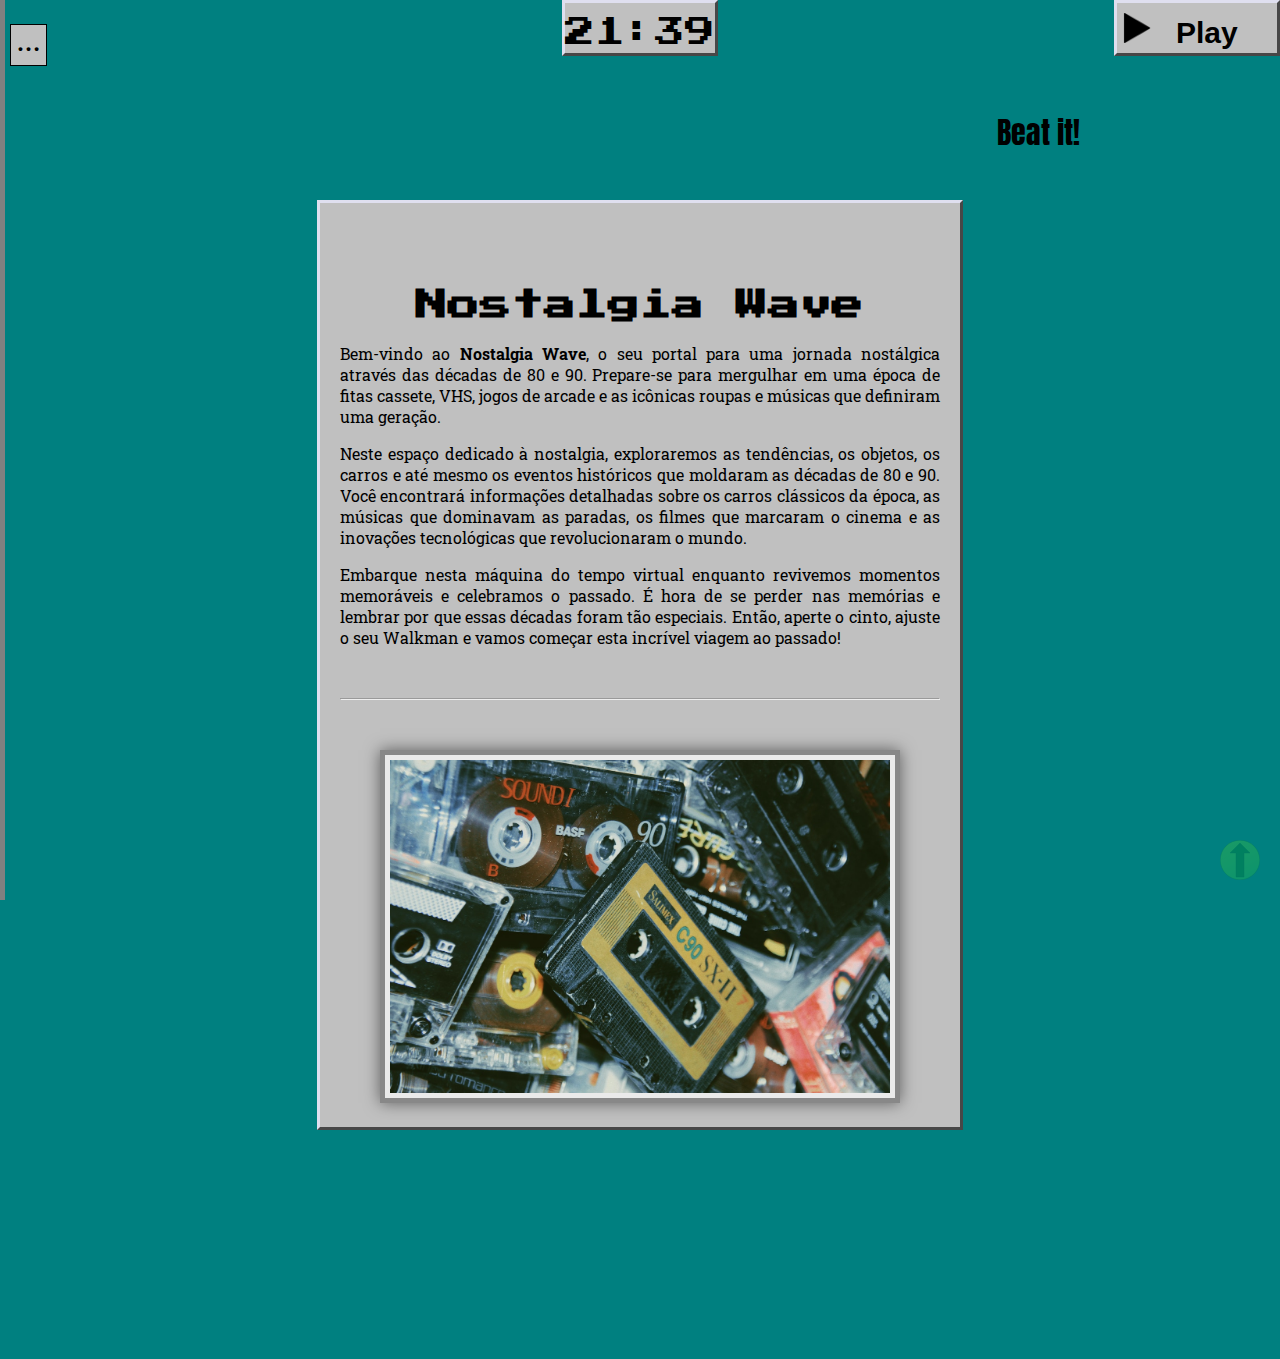
<file: index.html>
<!DOCTYPE html>
<html lang="pt-br">
<head>
    <meta charset="UTF-8">
    <meta name="viewport" content="width=device-width, initial-scale=1.0">
    <meta name="description" content="Site com tema dos anos 80 e 90">


    <title>Nostalgia Wave</title>

    <link rel="shortcut icon" href="imagens/disquete.ico" type="image/x-icon">

    <link rel="stylesheet" href="style.css">

</head>
<body>

    <p id="abrir" onclick="abrir()"><strong>&hellip;</strong></p>

    <div class="relogiodiv">
        <p id="relogio"></p>
    </div>

    <audio src="audio/vaporwave.mp3" id="musica"></audio>

    <div class="audiobtn">

        <img src="imagens/play-icon.png" alt="" id="botaoplay" onclick="clicar()">

        <span id="playpause">Play</span>
    </div>

    <div id="barralat">

        <div class="bluebar">
            <p class="menu">Menu</p>
            <p id="fechar" onclick="fechar()"><strong>X</strong></p>
        </div>

        <div class="categoria1">
            <h2>Memórias do passado</h2>
            <ul>
                <li><a href="index.html">Introdução</a></li>
                <li><a href="carros/carros.html">Carros</a></li>
                <li><a href="musicaantiga/musicaantiga.html">Música Antiga</a></li>
                <li><a href="cinetv/cinetv.html">Cinema e TV</a></li>
                <li><a href="tecnologia/tecnologia.html">Tecnologia</a></li>
                <li><a href="brinquedos/brinquedos.html">Brinquedos e Jogos</a></li>
                <li><a href="eventos/eventos.html">Eventos Históricos</a></li>
                <li><a href="arte/arte.html">Arte e Cultura</a></li>
            </ul>
        </div>

        <hr>

        <h2>Recursos</h2>

        <a href="redespag/redespag.html" >&bull; Veja minhas redes sociais</a>

    </div>

    <div class="randtexto">
        <p id="randtexto"></p>
    </div>

    <main>

        <h1>Nostalgia Wave</h1>
        <p>Bem-vindo ao <strong>Nostalgia Wave</strong>, o seu portal para uma jornada nostálgica através das décadas de 80 e 90. Prepare-se para mergulhar em uma época de fitas cassete, VHS, jogos de arcade e as icônicas roupas e músicas que definiram uma geração.</p>
        <p>Neste espaço dedicado à nostalgia, exploraremos as tendências, os objetos, os carros e até mesmo os eventos históricos que moldaram as décadas de 80 e 90. Você encontrará informações detalhadas sobre os carros clássicos da época, as músicas que dominavam as paradas, os filmes que marcaram o cinema e as inovações tecnológicas que revolucionaram o mundo.</p>
        <p>Embarque nesta máquina do tempo virtual enquanto revivemos momentos memoráveis e celebramos o passado. É hora de se perder nas memórias e lembrar por que essas décadas foram tão especiais. Então, aperte o cinto, ajuste o seu Walkman e vamos começar esta incrível viagem ao passado!</p>
        <hr>
        <img src="imagens/cassete.jpg" alt="Foto de fitas cassetes">
    </main>

    <a href="" id="voltarparacima" class="setacima">
        <img src="imagens/uparrow.svg" alt="" class="setacima">
    </a>

    <script src="script.js"></script>

    <script async src="https://pagead2.googlesyndication.com/pagead/js/adsbygoogle.js?client=ca-pub-9784710808336287"
     crossorigin="anonymous"></script>

</body>
</html>
</file>
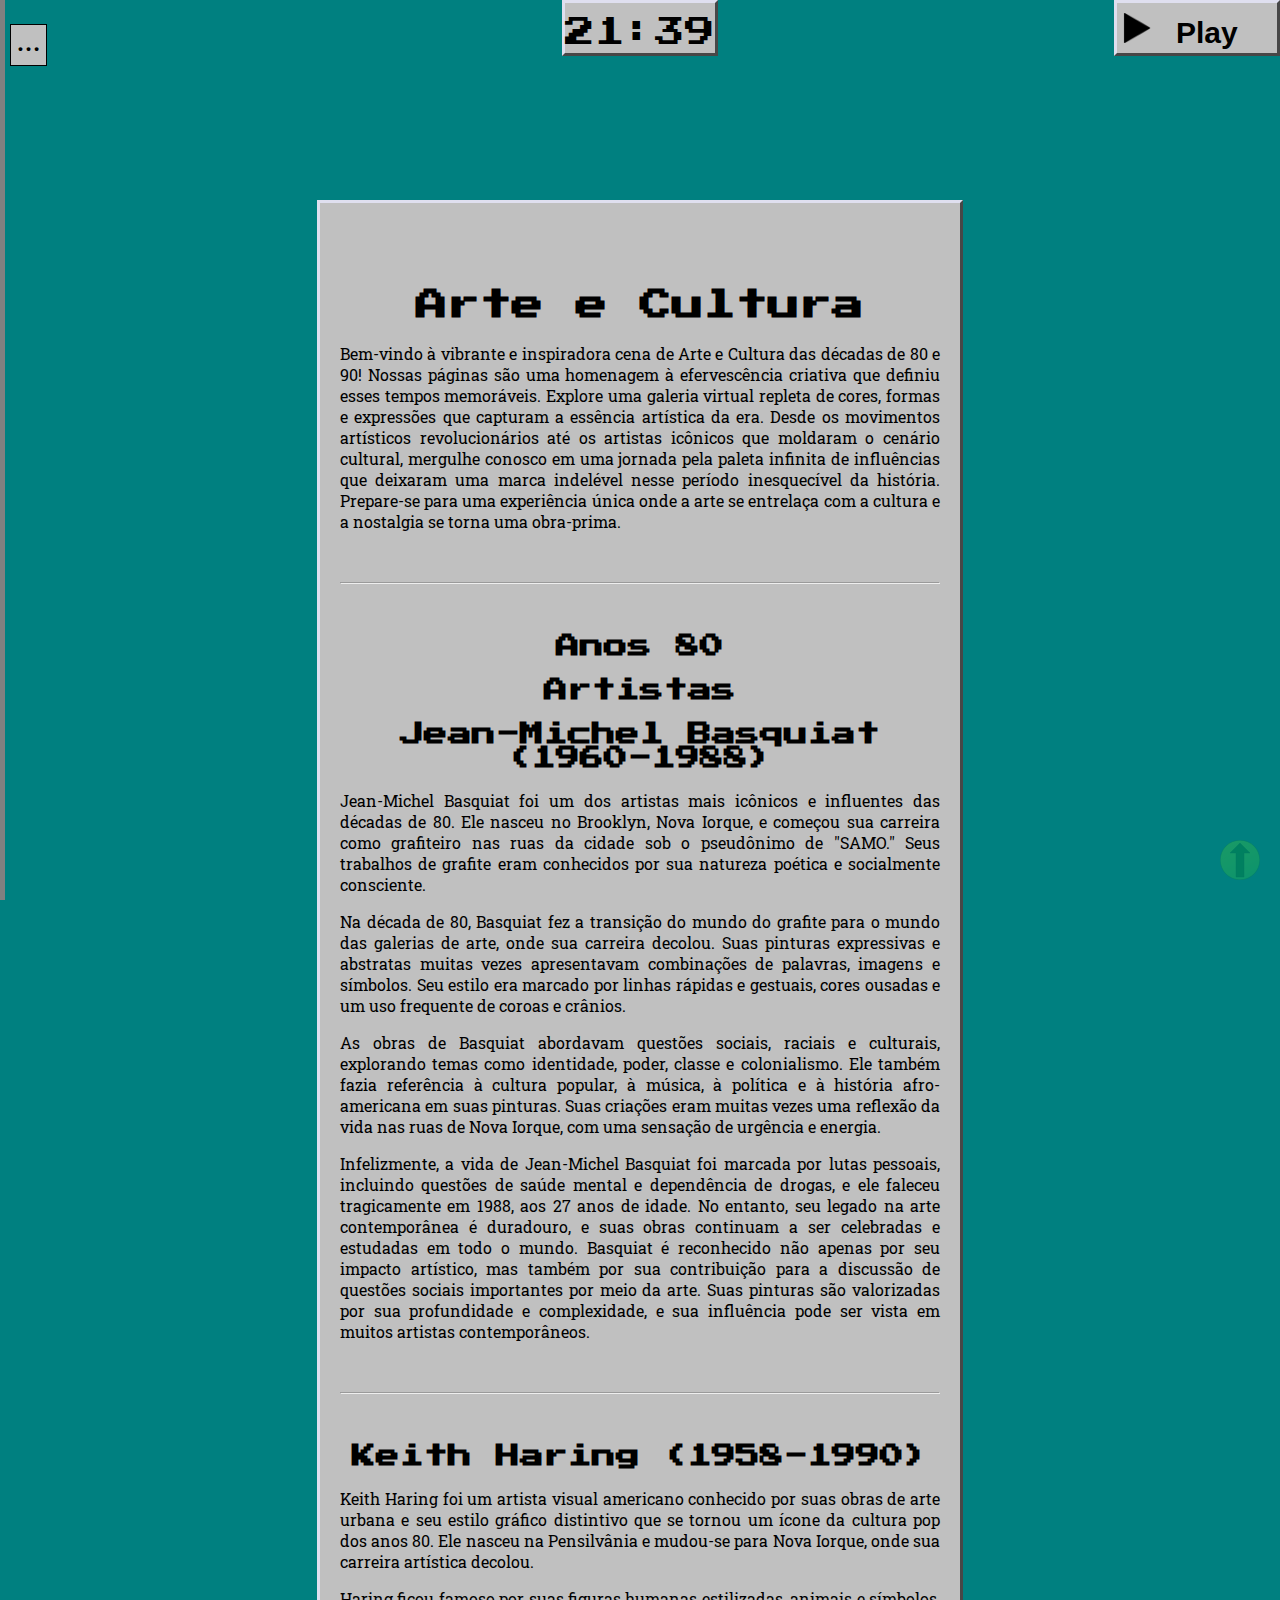
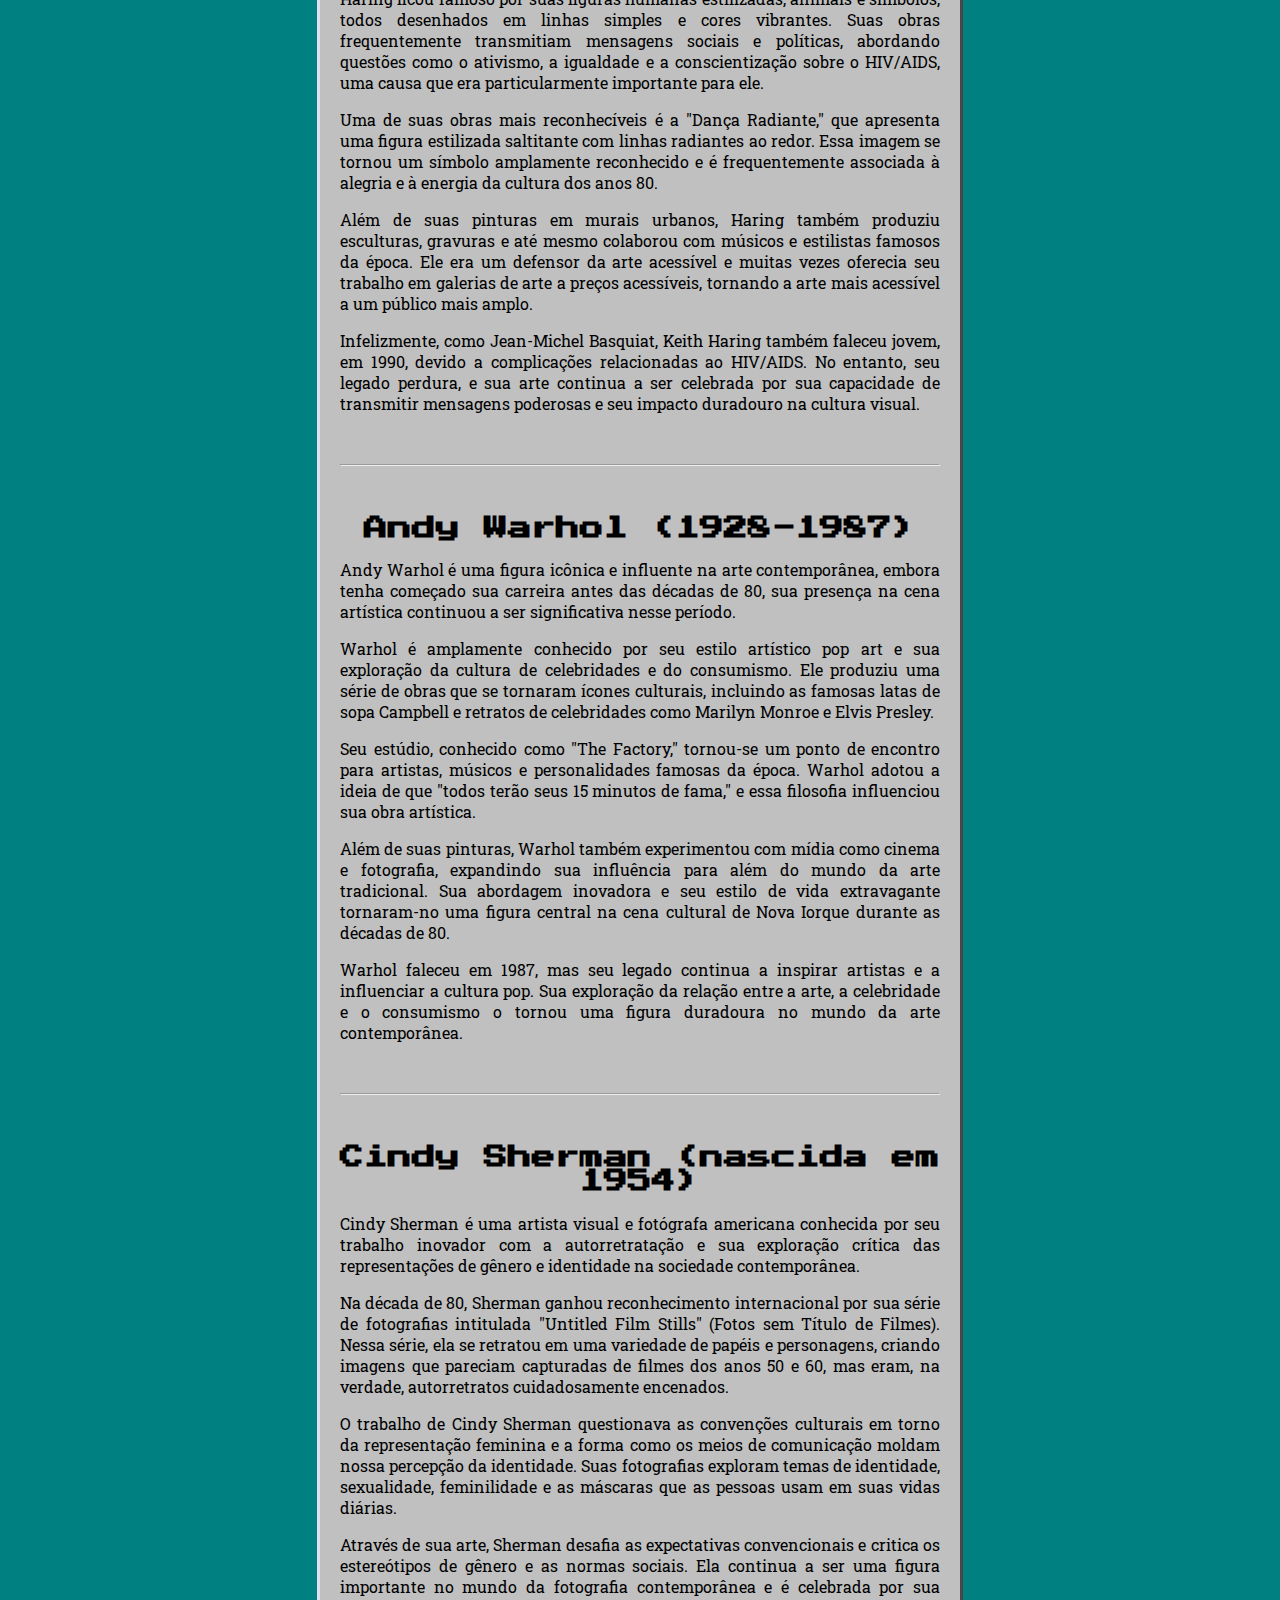
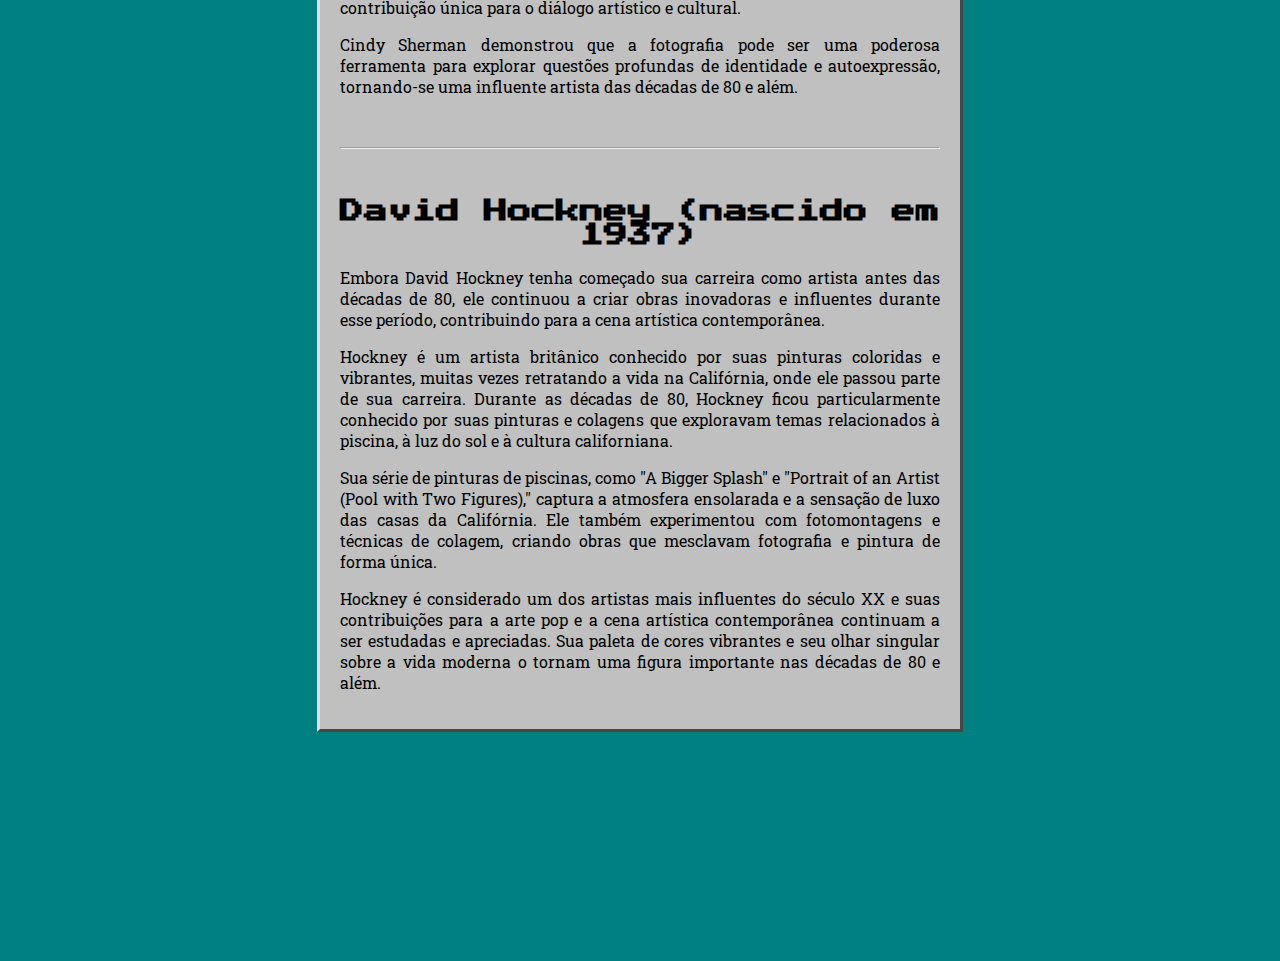
<file: arte/arte.html>
<!DOCTYPE html>
<html lang="pt-br">
<head>
    <meta charset="UTF-8">
    <meta name="viewport" content="width=device-width, initial-scale=1.0">
    <title>Arte e Cultura</title>

    <link rel="shortcut icon" href="../imagens/disquete.ico" type="image/x-icon">

    <link rel="stylesheet" href="../style.css">

</head>
<body>


    <p id="abrir" onclick="abrir()"><strong>&hellip;</strong></p>

    <div class="relogiodiv">
        <p id="relogio"></p>
    </div>

    <audio src="../audio/vaporwave.mp3" id="musica"></audio>

    <div class="audiobtn">

        <img src="../imagens/play-icon.png" alt="" id="botaoplay" onclick="clicar()">

        <span id="playpause">Play</span>
    </div>

    <div id="barralat">

        <div class="bluebar">
            <p class="menu">Menu</p>
            <p id="fechar" onclick="fechar()"><strong>X</strong></p>
        </div>

        <div class="categoria1">
            <h2>Memórias do passado</h2>
            <ul>
                <li><a href="../index.html">Introdução</a></li>
                <li><a href="..//carros/carros.html">Carros</a></li>
                <li><a href="../musicaantiga/musicaantiga.html">Música Antiga</a></li>
                <li><a href="../cinetv/cinetv.html">Cinema e TV</a></li>
                <li><a href="../tecnologia/tecnologia.html">Tecnologia</a></li>
                <li><a href="../brinquedos/brinquedos.html">Brinquedos e Jogos</a></li>
                <li><a href="../eventos/eventos.html">Eventos Históricos</a></li>
                <li><a href="../arte/arte.html">Arte e Cultura</a></li>
            </ul>
        </div>

        <hr>

        <h2>Recursos</h2>

        <a href="redespag/redespag.html" >&bull; Veja minhas redes sociais</a>
    </div>

    <main>

        <!-- índice do main

        <div class="indice">
            <p>Índice:</p>
        </div>
        
        -->

        <h1>Arte e Cultura</h1>
        <p>Bem-vindo à vibrante e inspiradora cena de Arte e Cultura das décadas de 80 e 90! Nossas páginas são uma homenagem à efervescência criativa que definiu esses tempos memoráveis. Explore uma galeria virtual repleta de cores, formas e expressões que capturam a essência artística da era. Desde os movimentos artísticos revolucionários até os artistas icônicos que moldaram o cenário cultural, mergulhe conosco em uma jornada pela paleta infinita de influências que deixaram uma marca indelével nesse período inesquecível da história. Prepare-se para uma experiência única onde a arte se entrelaça com a cultura e a nostalgia se torna uma obra-prima.</p>

        <hr>

        <h2>Anos 80</h2>
        <h2>Artistas</h2>

        <h2>Jean-Michel Basquiat (1960-1988)</h2>

        <p>Jean-Michel Basquiat foi um dos artistas mais icônicos e influentes das décadas de 80. Ele nasceu no Brooklyn, Nova Iorque, e começou sua carreira como grafiteiro nas ruas da cidade sob o pseudônimo de "SAMO." Seus trabalhos de grafite eram conhecidos por sua natureza poética e socialmente consciente.</p>

        <p>Na década de 80, Basquiat fez a transição do mundo do grafite para o mundo das galerias de arte, onde sua carreira decolou. Suas pinturas expressivas e abstratas muitas vezes apresentavam combinações de palavras, imagens e símbolos. Seu estilo era marcado por linhas rápidas e gestuais, cores ousadas e um uso frequente de coroas e crânios.</p>

        <p>As obras de Basquiat abordavam questões sociais, raciais e culturais, explorando temas como identidade, poder, classe e colonialismo. Ele também fazia referência à cultura popular, à música, à política e à história afro-americana em suas pinturas. Suas criações eram muitas vezes uma reflexão da vida nas ruas de Nova Iorque, com uma sensação de urgência e energia.</p>

        <p>Infelizmente, a vida de Jean-Michel Basquiat foi marcada por lutas pessoais, incluindo questões de saúde mental e dependência de drogas, e ele faleceu tragicamente em 1988, aos 27 anos de idade. No entanto, seu legado na arte contemporânea é duradouro, e suas obras continuam a ser celebradas e estudadas em todo o mundo. Basquiat é reconhecido não apenas por seu impacto artístico, mas também por sua contribuição para a discussão de questões sociais importantes por meio da arte. Suas pinturas são valorizadas por sua profundidade e complexidade, e sua influência pode ser vista em muitos artistas contemporâneos.</p>

        <hr>

        <h2>Keith Haring (1958-1990)</h2>

        <p>Keith Haring foi um artista visual americano conhecido por suas obras de arte urbana e seu estilo gráfico distintivo que se tornou um ícone da cultura pop dos anos 80. Ele nasceu na Pensilvânia e mudou-se para Nova Iorque, onde sua carreira artística decolou.</p>
        
        <p>Haring ficou famoso por suas figuras humanas estilizadas, animais e símbolos, todos desenhados em linhas simples e cores vibrantes. Suas obras frequentemente transmitiam mensagens sociais e políticas, abordando questões como o ativismo, a igualdade e a conscientização sobre o HIV/AIDS, uma causa que era particularmente importante para ele.</p>

        <p>Uma de suas obras mais reconhecíveis é a "Dança Radiante," que apresenta uma figura estilizada saltitante com linhas radiantes ao redor. Essa imagem se tornou um símbolo amplamente reconhecido e é frequentemente associada à alegria e à energia da cultura dos anos 80.</p>

        <p>Além de suas pinturas em murais urbanos, Haring também produziu esculturas, gravuras e até mesmo colaborou com músicos e estilistas famosos da época. Ele era um defensor da arte acessível e muitas vezes oferecia seu trabalho em galerias de arte a preços acessíveis, tornando a arte mais acessível a um público mais amplo.</p>

        <p>Infelizmente, como Jean-Michel Basquiat, Keith Haring também faleceu jovem, em 1990, devido a complicações relacionadas ao HIV/AIDS. No entanto, seu legado perdura, e sua arte continua a ser celebrada por sua capacidade de transmitir mensagens poderosas e seu impacto duradouro na cultura visual.</p>

        <hr>

        <h2>Andy Warhol (1928-1987)</h2>

        <p>Andy Warhol é uma figura icônica e influente na arte contemporânea, embora tenha começado sua carreira antes das décadas de 80, sua presença na cena artística continuou a ser significativa nesse período.</p>

        <p>Warhol é amplamente conhecido por seu estilo artístico pop art e sua exploração da cultura de celebridades e do consumismo. Ele produziu uma série de obras que se tornaram ícones culturais, incluindo as famosas latas de sopa Campbell e retratos de celebridades como Marilyn Monroe e Elvis Presley.</p>

        <p>Seu estúdio, conhecido como "The Factory," tornou-se um ponto de encontro para artistas, músicos e personalidades famosas da época. Warhol adotou a ideia de que "todos terão seus 15 minutos de fama," e essa filosofia influenciou sua obra artística.</p>
        <p>Além de suas pinturas, Warhol também experimentou com mídia como cinema e fotografia, expandindo sua influência para além do mundo da arte tradicional. Sua abordagem inovadora e seu estilo de vida extravagante tornaram-no uma figura central na cena cultural de Nova Iorque durante as décadas de 80.</p>

        <p>Warhol faleceu em 1987, mas seu legado continua a inspirar artistas e a influenciar a cultura pop. Sua exploração da relação entre a arte, a celebridade e o consumismo o tornou uma figura duradoura no mundo da arte contemporânea.</p>

        <hr>

        <h2>Cindy Sherman (nascida em 1954)</h2>

        <p>Cindy Sherman é uma artista visual e fotógrafa americana conhecida por seu trabalho inovador com a autorretratação e sua exploração crítica das representações de gênero e identidade na sociedade contemporânea.</p>

        <p>Na década de 80, Sherman ganhou reconhecimento internacional por sua série de fotografias intitulada "Untitled Film Stills" (Fotos sem Título de Filmes). Nessa série, ela se retratou em uma variedade de papéis e personagens, criando imagens que pareciam capturadas de filmes dos anos 50 e 60, mas eram, na verdade, autorretratos cuidadosamente encenados.</p>

        <p>O trabalho de Cindy Sherman questionava as convenções culturais em torno da representação feminina e a forma como os meios de comunicação moldam nossa percepção da identidade. Suas fotografias exploram temas de identidade, sexualidade, feminilidade e as máscaras que as pessoas usam em suas vidas diárias.</p>

        <p>Através de sua arte, Sherman desafia as expectativas convencionais e critica os estereótipos de gênero e as normas sociais. Ela continua a ser uma figura importante no mundo da fotografia contemporânea e é celebrada por sua contribuição única para o diálogo artístico e cultural.</p>

        <p>Cindy Sherman demonstrou que a fotografia pode ser uma poderosa ferramenta para explorar questões profundas de identidade e autoexpressão, tornando-se uma influente artista das décadas de 80 e além.</p>

        <hr>
        
        <h2>David Hockney (nascido em 1937)</h2>

        <p>Embora David Hockney tenha começado sua carreira como artista antes das décadas de 80, ele continuou a criar obras inovadoras e influentes durante esse período, contribuindo para a cena artística contemporânea.</p>

        <p>Hockney é um artista britânico conhecido por suas pinturas coloridas e vibrantes, muitas vezes retratando a vida na Califórnia, onde ele passou parte de sua carreira. Durante as décadas de 80, Hockney ficou particularmente conhecido por suas pinturas e colagens que exploravam temas relacionados à piscina, à luz do sol e à cultura  californiana.</p>

        <p>Sua série de pinturas de piscinas, como "A Bigger Splash" e "Portrait of an Artist (Pool with Two Figures)," captura a atmosfera ensolarada e a sensação de luxo das casas da Califórnia. Ele também experimentou com fotomontagens e técnicas de colagem, criando obras que mesclavam fotografia e pintura de forma única.</p>

        <p>Hockney é considerado um dos artistas mais influentes do século XX e suas contribuições para a arte pop e a cena artística contemporânea continuam a ser estudadas e apreciadas. Sua paleta de cores vibrantes e seu olhar singular sobre a vida moderna o tornam uma figura importante nas décadas de 80 e além.</p>

    </main>

    <a href="" id="voltarparacima" class="setacima">
        <img src="../imagens/uparrow.svg" alt="" class="setacima">
    </a>

    <script src="../script.js"></script>


</body>
</html>
</file>
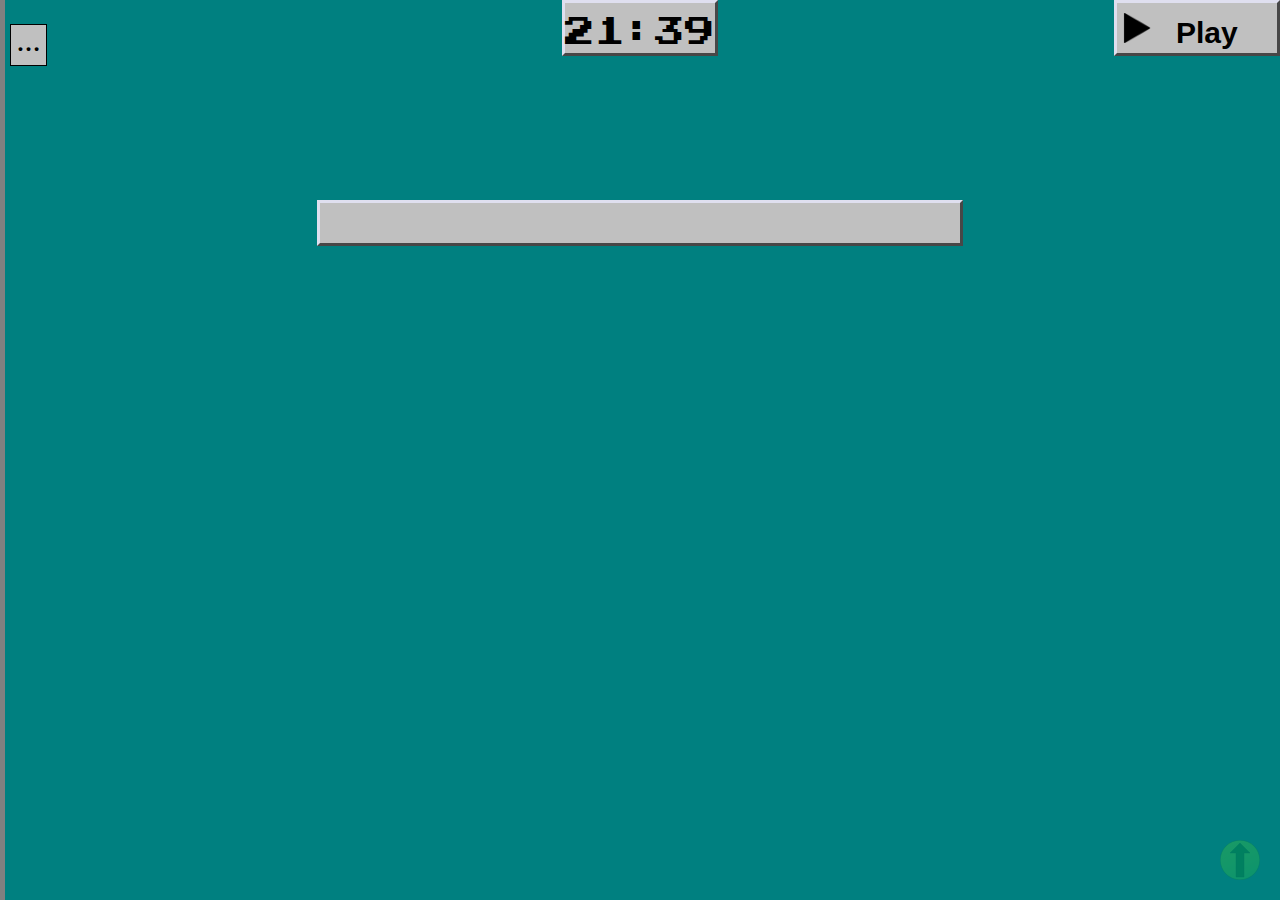
<file: base/base.html>
<!DOCTYPE html>
<html lang="pt-br">
<head>
    <meta charset="UTF-8">
    <meta name="viewport" content="width=device-width, initial-scale=1.0">
    <title>Old Site</title>

    <link rel="shortcut icon" href="../imagens/disquete.ico" type="image/x-icon">

    <link rel="stylesheet" href="../style.css">

</head>
<body>


    <p id="abrir" onclick="abrir()"><strong>&hellip;</strong></p>

    <div class="relogiodiv">
        <p id="relogio"></p>
    </div>

    <audio src="../audio/vaporwave.mp3" id="musica"></audio>

    <div class="audiobtn">

        <img src="../imagens/play-icon.png" alt="" id="botaoplay" onclick="clicar()">

        <span id="playpause">Play</span>
    </div>

    <div id="barralat">

        <div class="bluebar">
            <p class="menu">Menu</p>
            <p id="fechar" onclick="fechar()"><strong>X</strong></p>
        </div>

        <div class="categoria1">
            <h2>Memórias do passado</h2>
            <ul>
                <li><a href="../index.html">Introdução</a></li>
                <li><a href="..//carros/carros.html">Carros</a></li>
                <li><a href="../musicaantiga/musicaantiga.html">Música Antiga</a></li>
                <li><a href="../cinetv/cinetv.html">Cinema e TV</a></li>
                <li><a href="../tecnologia/tecnologia.html">Tecnologia</a></li>
                <li><a href="../brinquedos/brinquedos.html">Brinquedos e Jogos</a></li>
                <li><a href="../eventos/eventos.html">Eventos Históricos</a></li>
            </ul>
        </div>

        <hr>

        <h2>Recursos</h2>

        <a href="redespag/redespag.html" >&bull; Veja minhas redes sociais</a>
    </div>

    <main>

        <!-- índice do main

        <div class="indice">
            <p>Índice:</p>
        </div>
        
        -->
        


    </main>

    <a href="" id="voltarparacima" class="setacima">
        <img src="../imagens/uparrow.svg" alt="" class="setacima">
    </a>

    <script src="../script.js"></script>


</body>
</html>
</file>
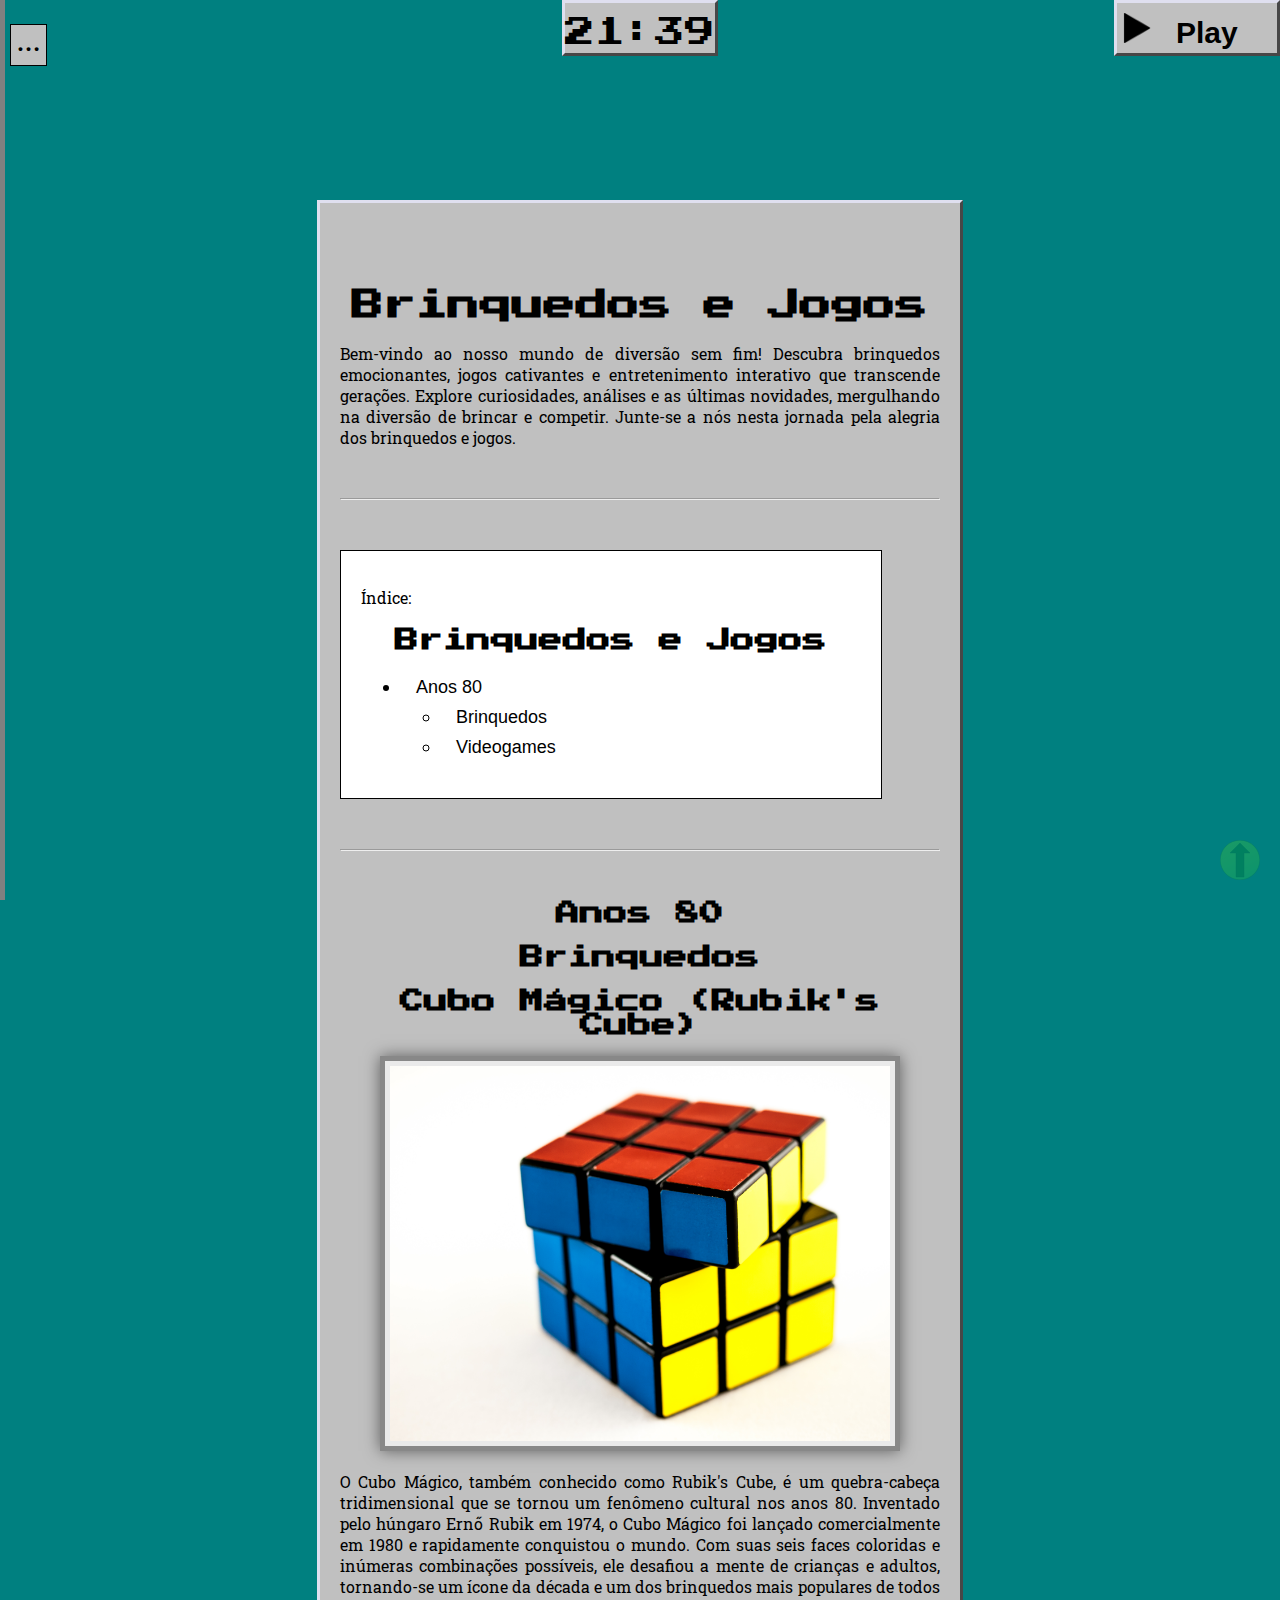
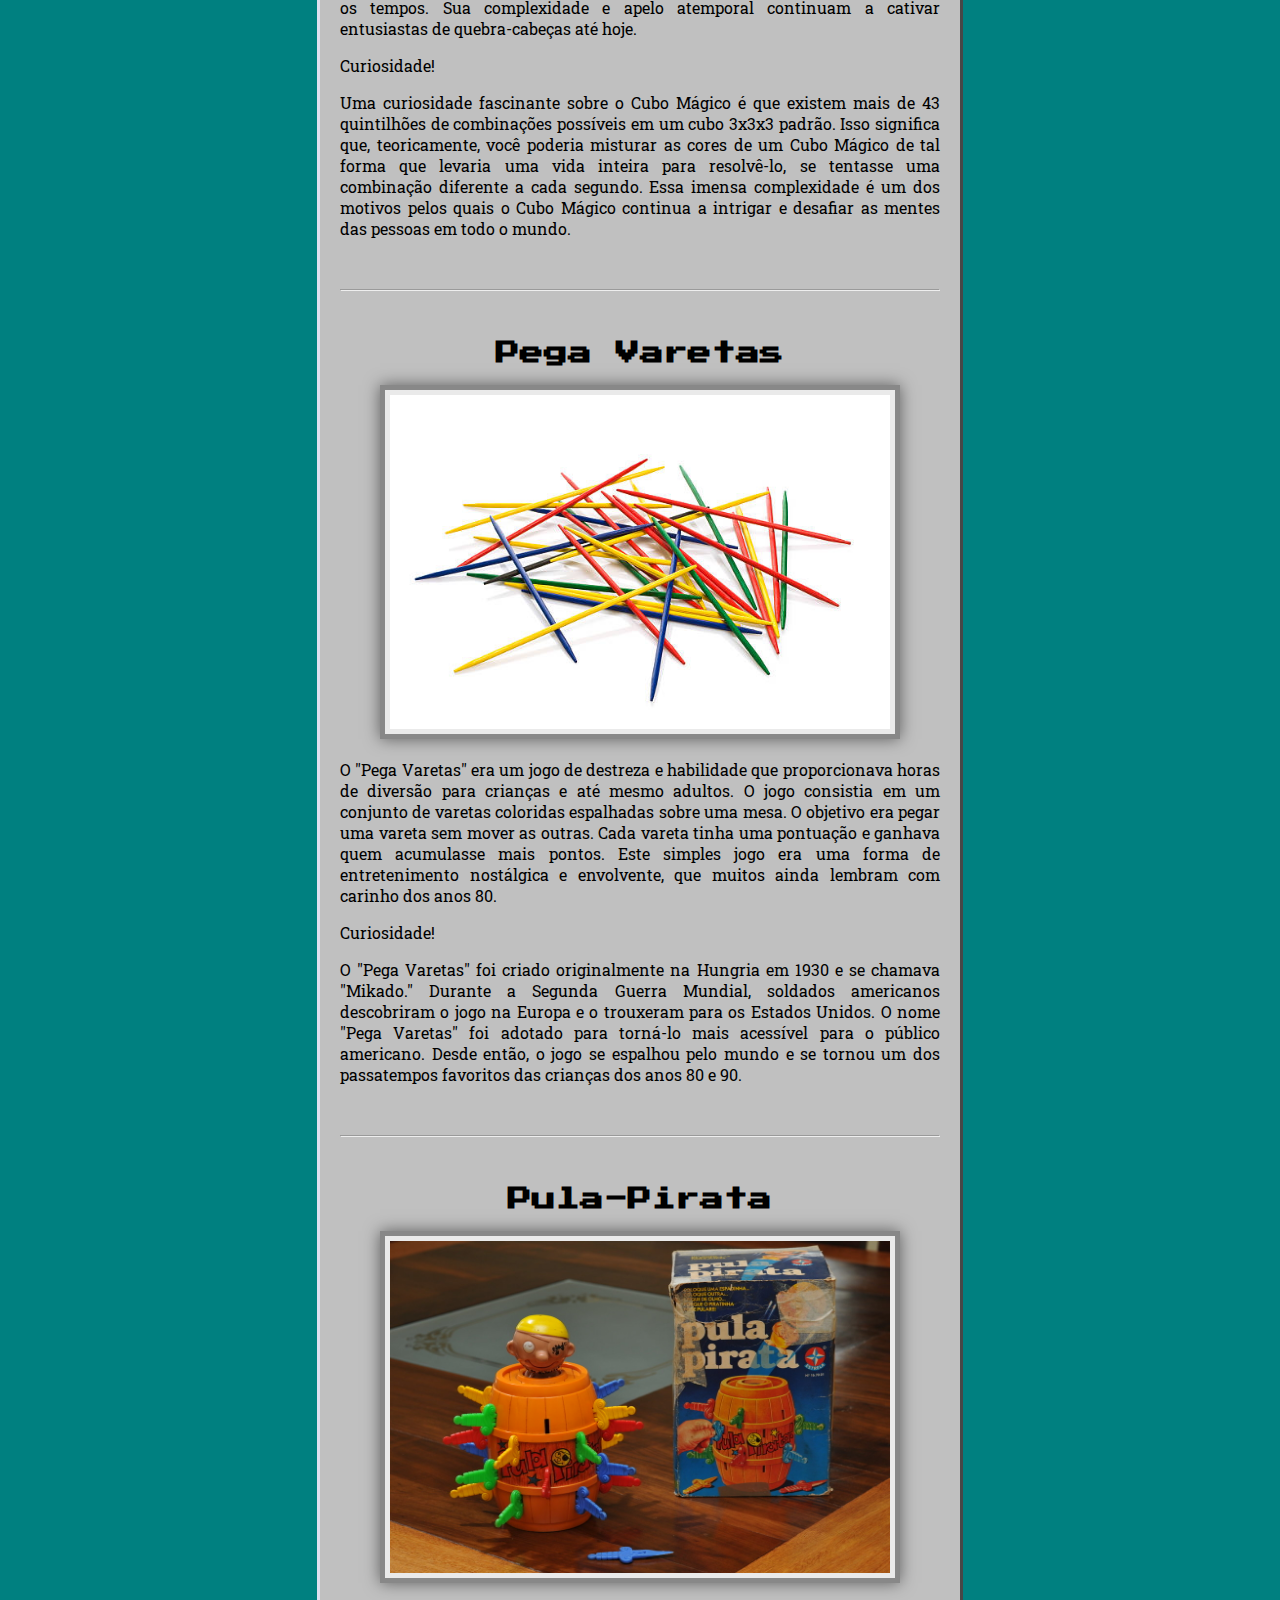
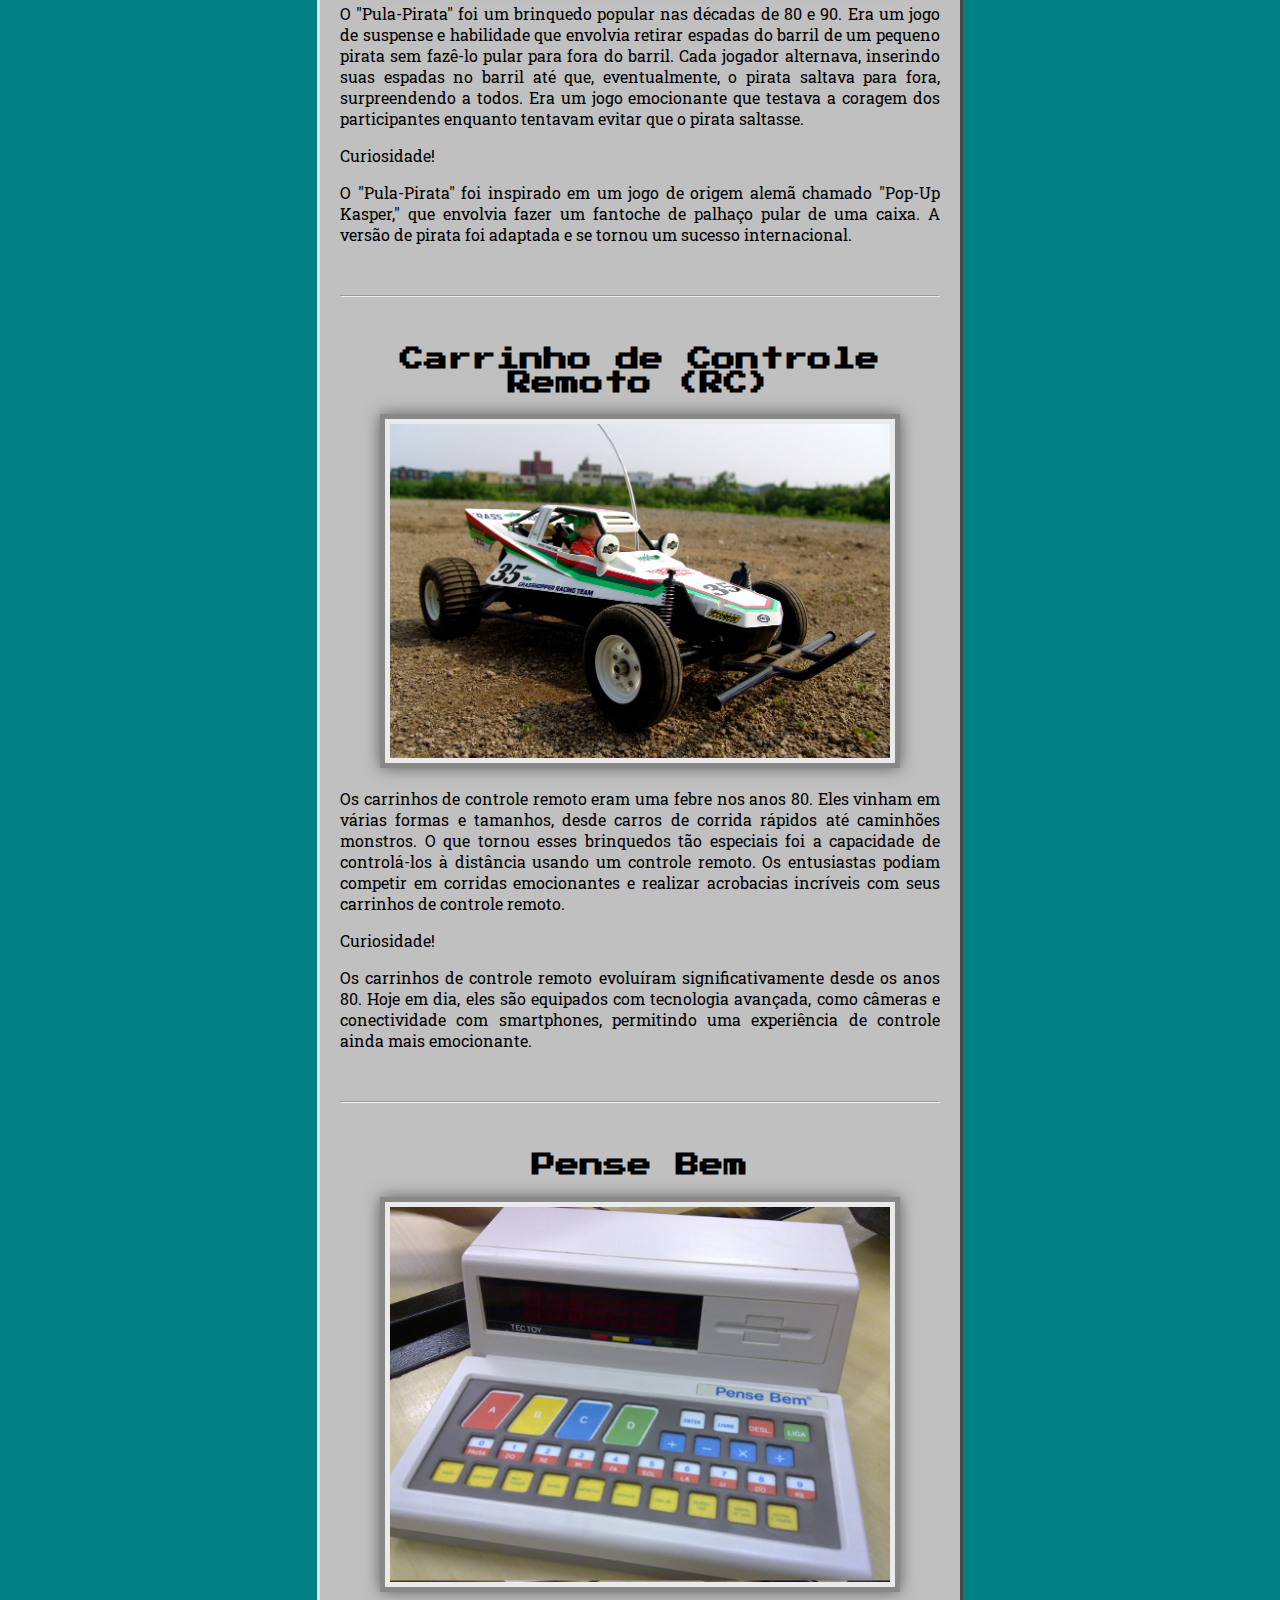
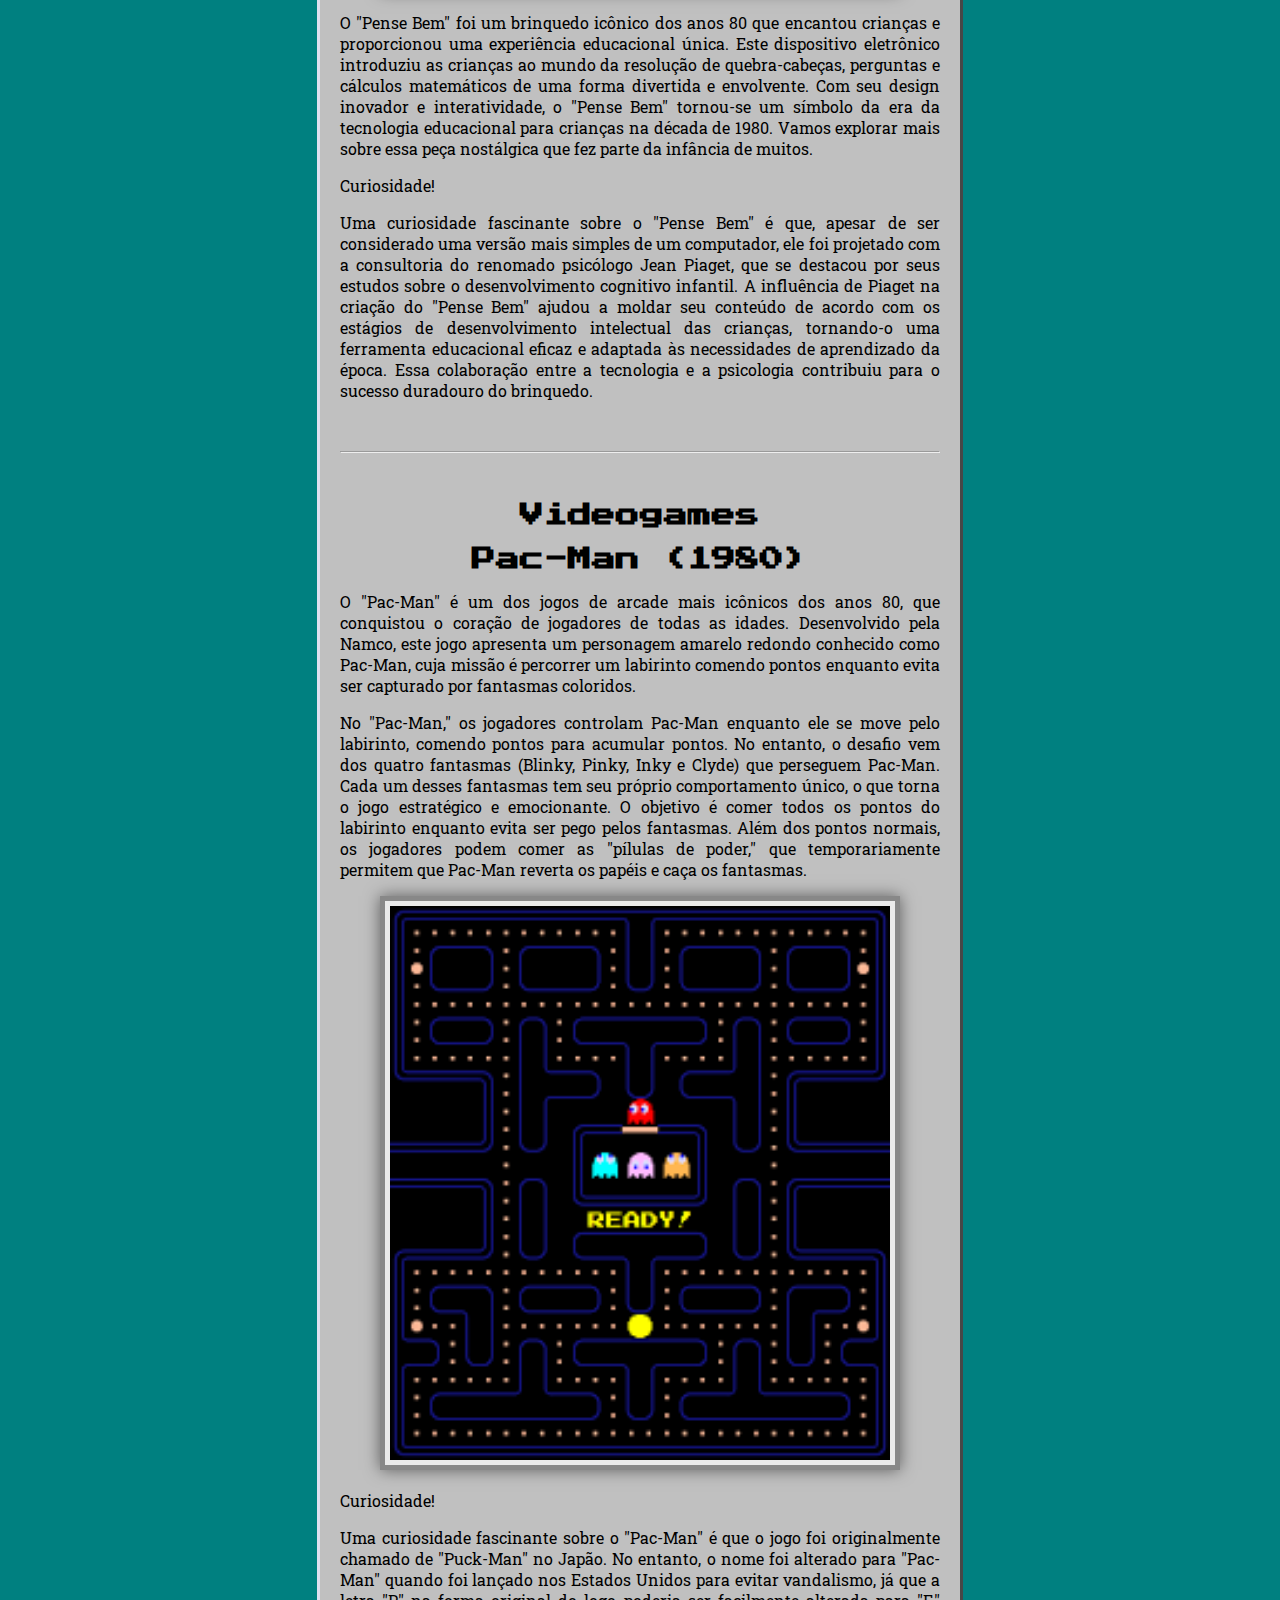
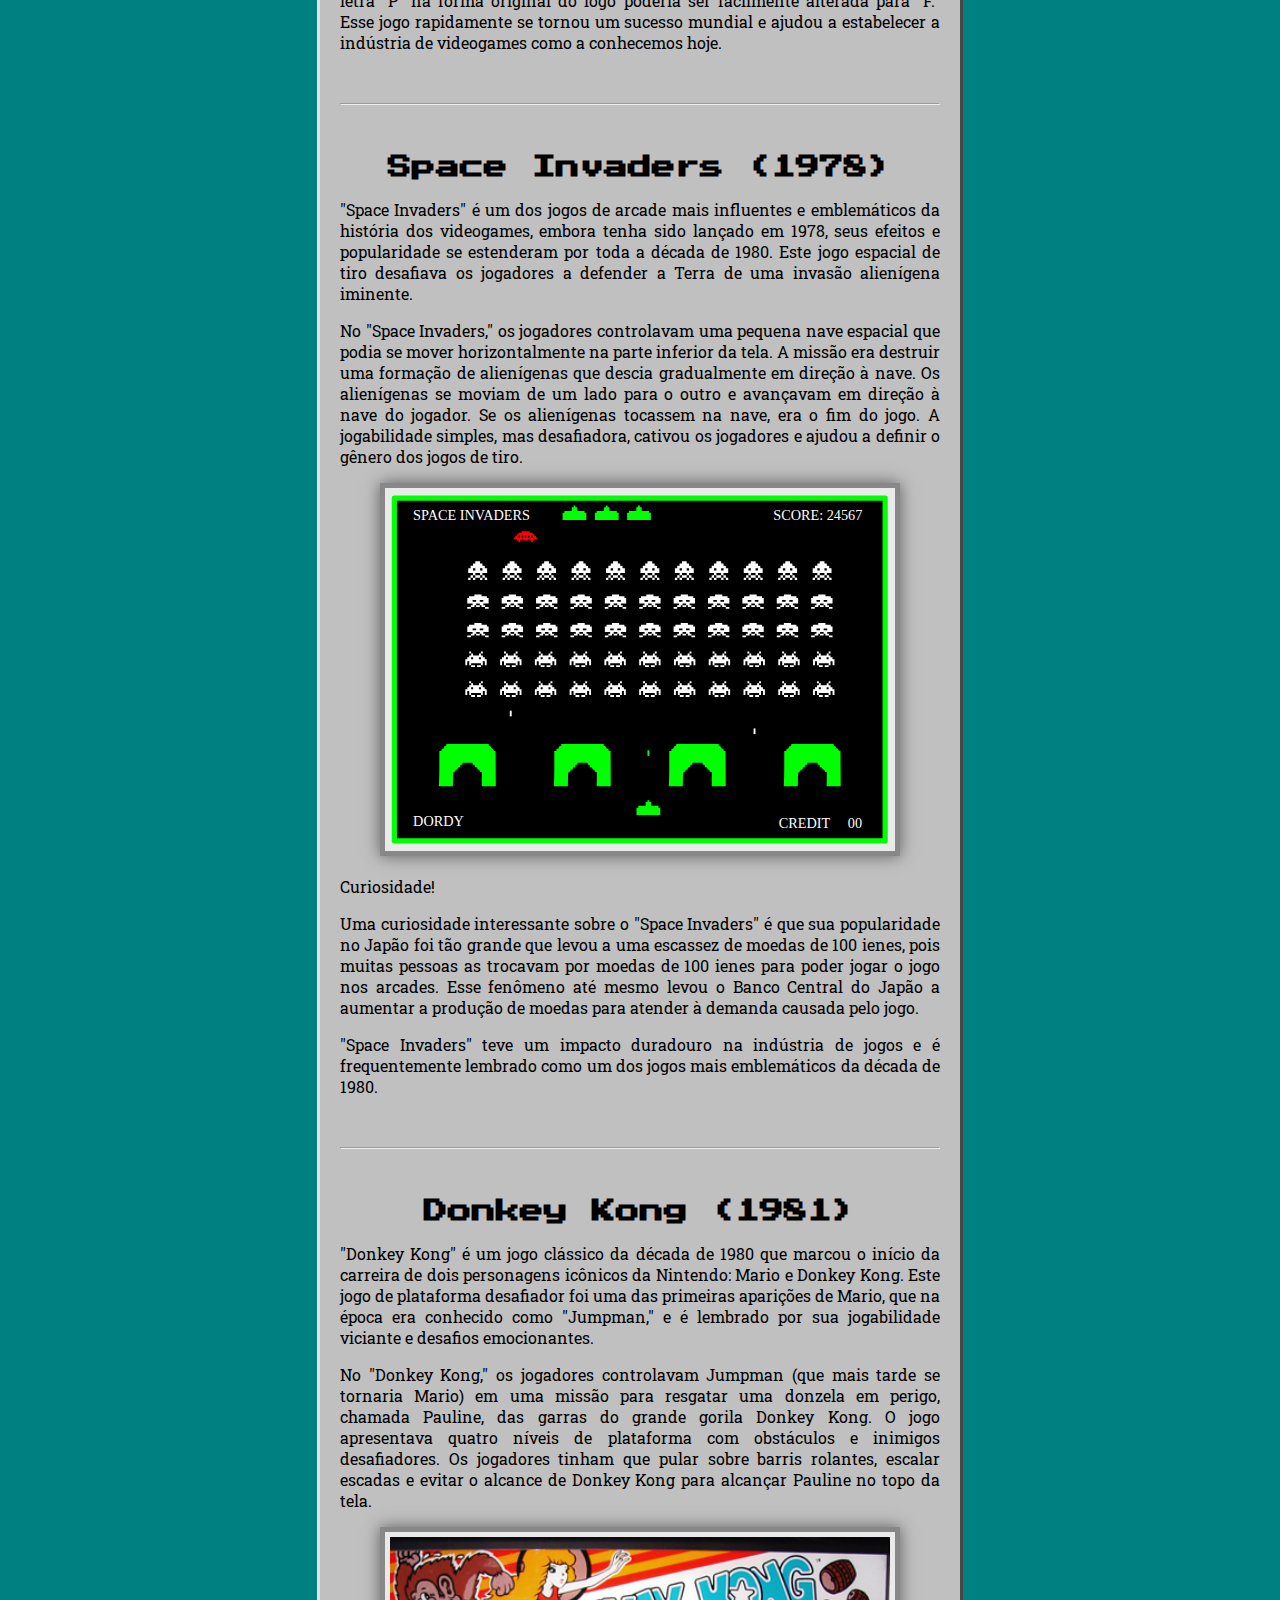
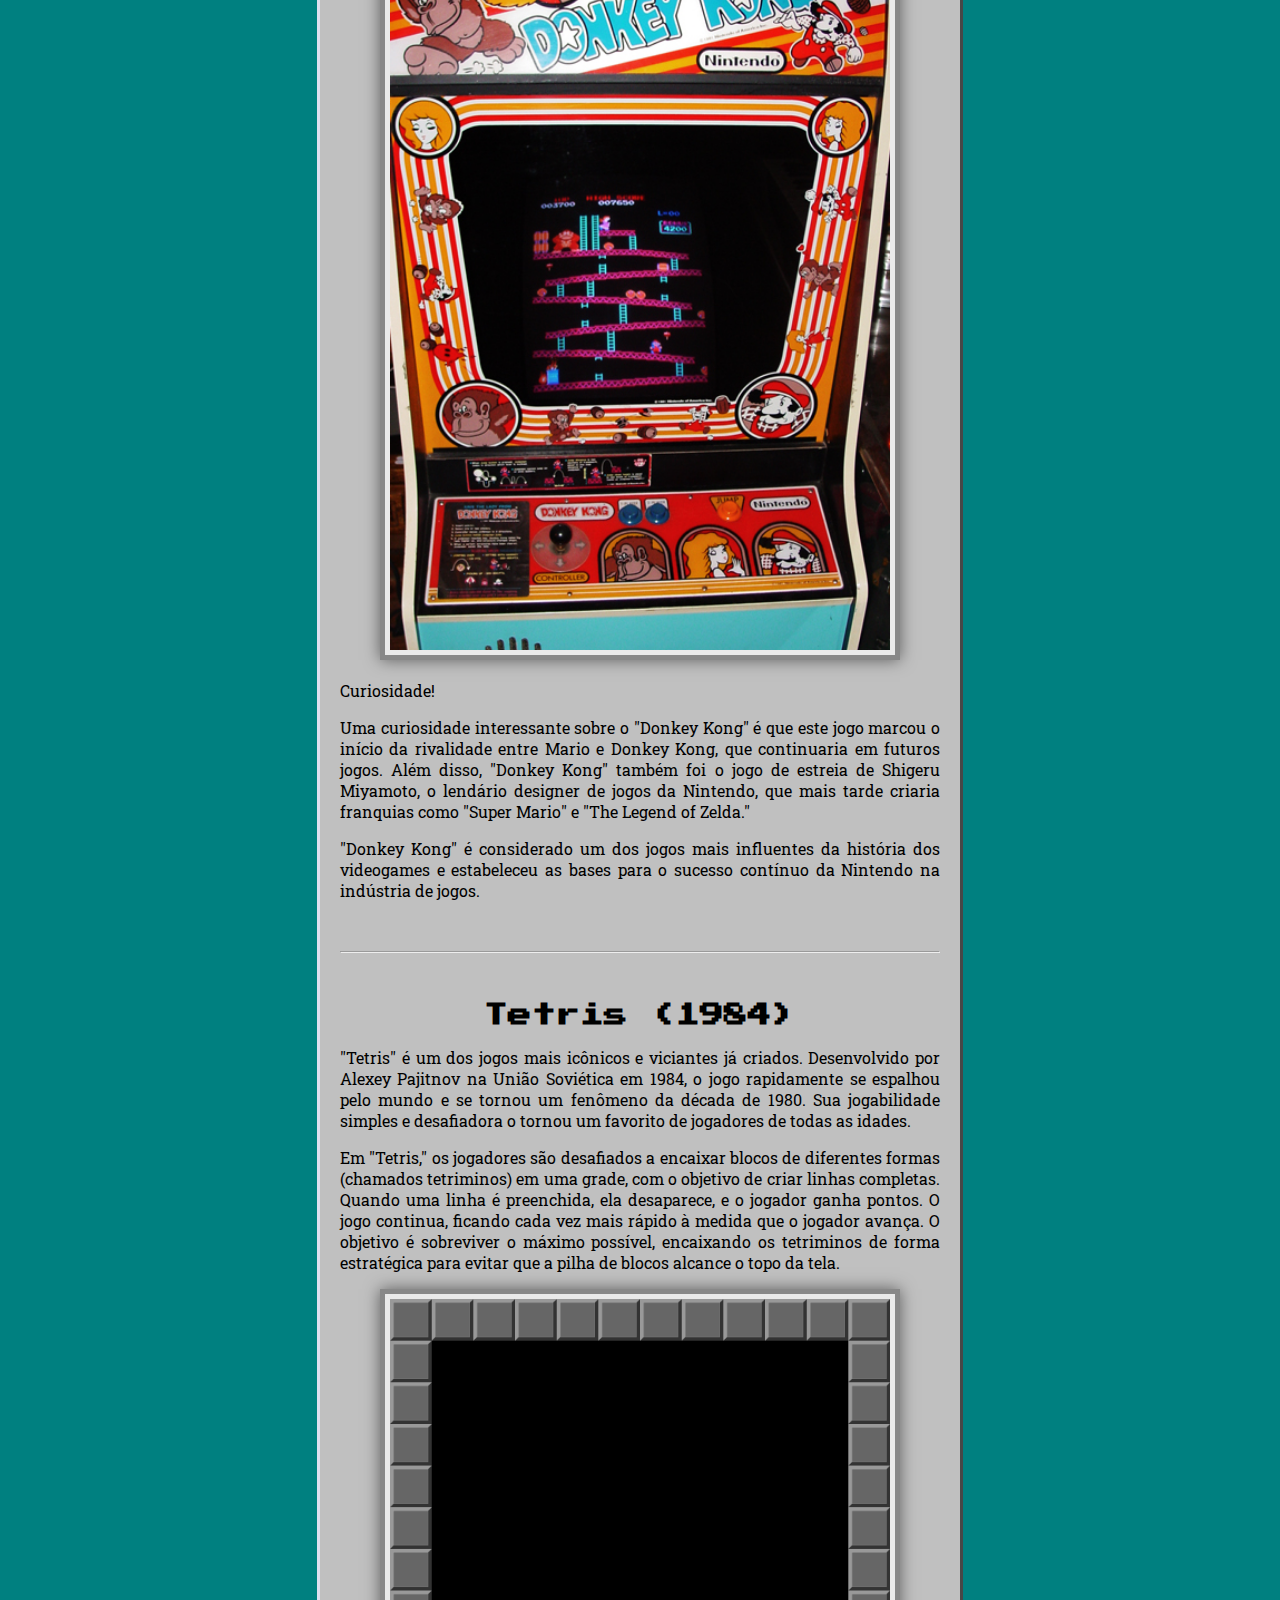
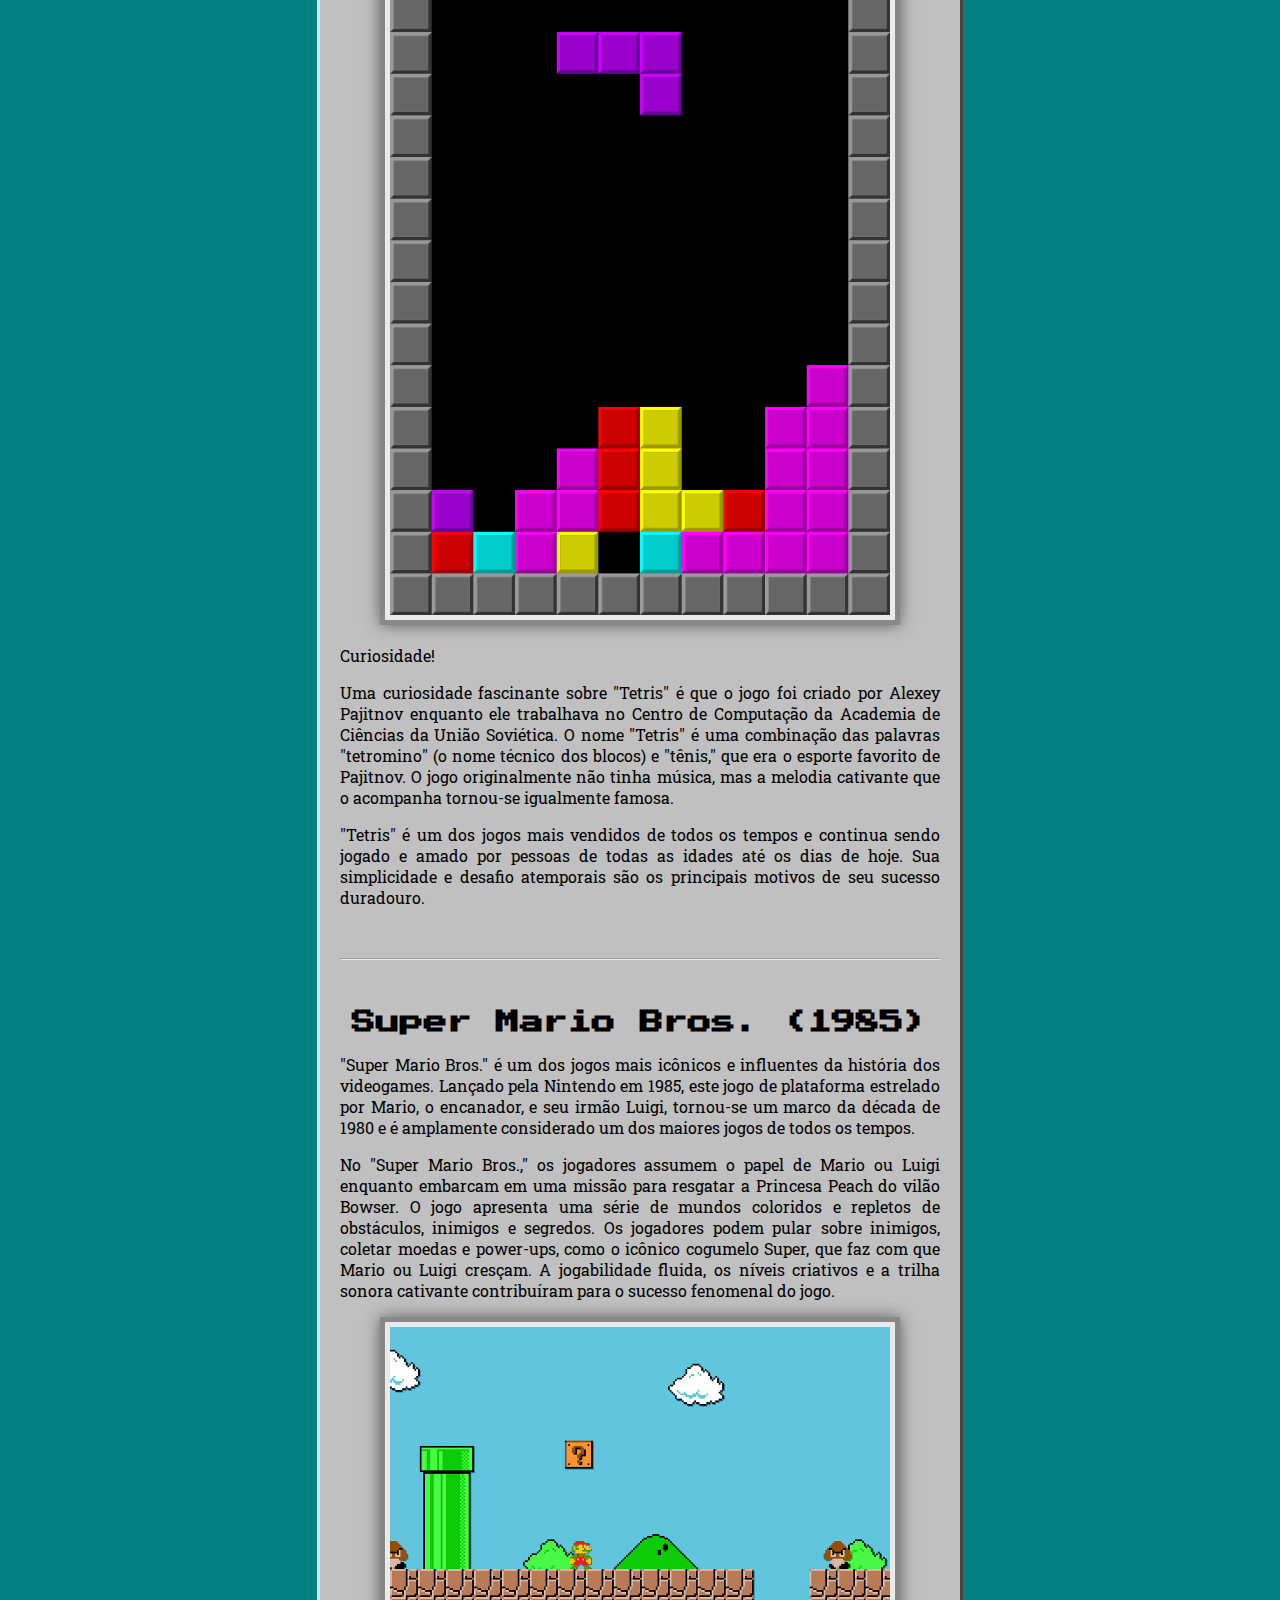
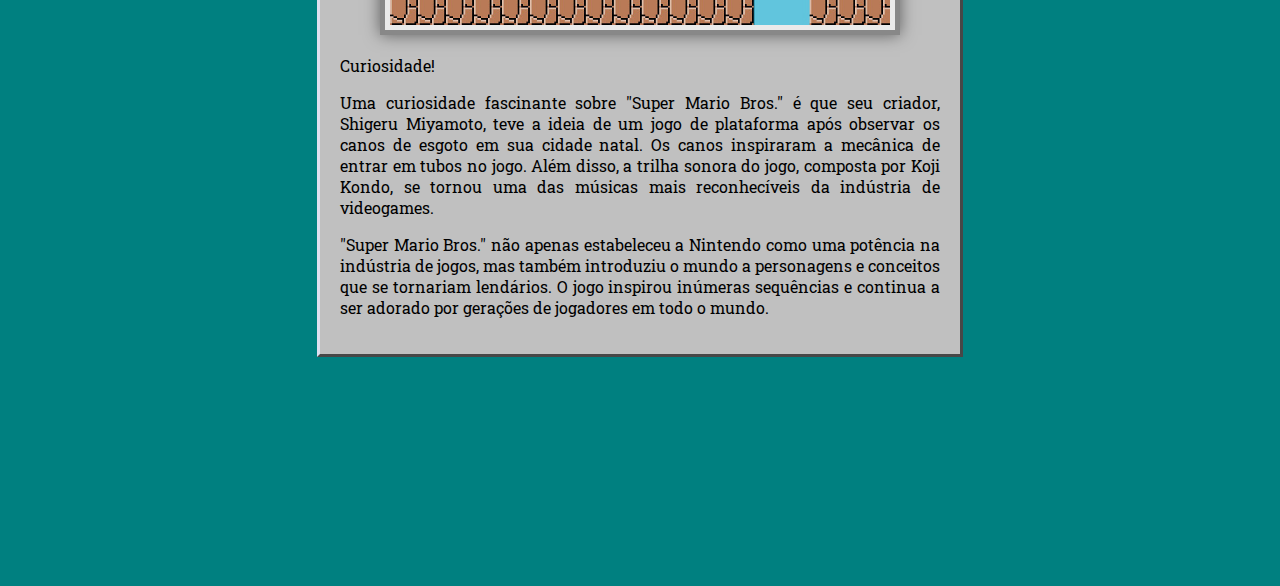
<file: brinquedos/brinquedos.html>
<!DOCTYPE html>
<html lang="pt-br">
<head>
    <meta charset="UTF-8">
    <meta name="viewport" content="width=device-width, initial-scale=1.0">
    <title>Brinquedos e Jogos</title>

    <link rel="shortcut icon" href="../imagens/disquete.ico" type="image/x-icon">

    <link rel="stylesheet" href="../style.css">

</head>
<body>


    <p id="abrir" onclick="abrir()"><strong>&hellip;</strong></p>

    <div class="relogiodiv">
        <p id="relogio"></p>
    </div>

    <audio src="../audio/vaporwave.mp3" id="musica"></audio>

    <div class="audiobtn">

        <img src="../imagens/play-icon.png" alt="" id="botaoplay" onclick="clicar()">

        <span id="playpause">Play</span>
    </div>

    <div id="barralat">

        <div class="bluebar">
            <p class="menu">Menu</p>
            <p id="fechar" onclick="fechar()"><strong>X</strong></p>
        </div>

        <div class="categoria1">
            <h2>Memórias do passado</h2>
            <ul>
                <li><a href="../index.html">Introdução</a></li>
                <li><a href="..//carros/carros.html">Carros</a></li>
                <li><a href="../musicaantiga/musicaantiga.html">Música Antiga</a></li>
                <li><a href="../cinetv/cinetv.html">Cinema e TV</a></li>
                <li><a href="../tecnologia/tecnologia.html">Tecnologia</a></li>
                <li><a href="../brinquedos/brinquedos.html">Brinquedos e Jogos</a></li>
                <li><a href="../eventos/eventos.html">Eventos Históricos</a></li>
                <li><a href="../arte/arte.html">Arte e Cultura</a></li>
            </ul>
        </div>

        <hr>

        <h2>Recursos</h2>

        <a href="../redespag/redespag.html" >&bull; Veja minhas redes sociais</a>
    </div>

    <main>

        <h1>Brinquedos e Jogos</h1>
        <p>Bem-vindo ao nosso mundo de diversão sem fim! Descubra brinquedos emocionantes, jogos cativantes e entretenimento interativo que transcende gerações. Explore curiosidades, análises e as últimas novidades, mergulhando na diversão de brincar e competir. Junte-se a nós nesta jornada pela alegria dos brinquedos e jogos.</p>


        <hr>

        <div class="indice">
            <p>Índice:</p>

            <h2>Brinquedos e Jogos</h2>

            <ul>
                <li><a href="#anos80">Anos 80</a></li>
                <ul>
                    <li><a href="#brinquedos">Brinquedos</a></li>
                    <li><a href="#videogames">Videogames</a></li>
                </ul>
            </ul>
        </div>

        <hr>

        <h2 id="anos80">Anos 80</h2>
        <h2 id="brinquedos">Brinquedos</h2>

        <h2>Cubo Mágico (Rubik's Cube)</h2>
        <p></p>

        <img src="imagens/cubomagico.jpg" alt="Cubo Mágico">

        <p>O Cubo Mágico, também conhecido como Rubik's Cube, é um quebra-cabeça tridimensional que se tornou um fenômeno cultural nos anos 80. Inventado pelo húngaro Ernő Rubik em 1974, o Cubo Mágico foi lançado comercialmente em 1980 e rapidamente conquistou o mundo. Com suas seis faces coloridas e inúmeras combinações possíveis, ele desafiou a mente de crianças e adultos, tornando-se um ícone da década e um dos brinquedos mais populares de todos os tempos. Sua complexidade e apelo atemporal continuam a cativar entusiastas de quebra-cabeças até hoje.</p>

        <p>Curiosidade!</p>
        <p>Uma curiosidade fascinante sobre o Cubo Mágico é que existem mais de 43 quintilhões de combinações possíveis em um cubo 3x3x3 padrão. Isso significa que, teoricamente, você poderia misturar as cores de um Cubo Mágico de tal forma que levaria uma vida inteira para resolvê-lo, se tentasse uma combinação diferente a cada segundo. Essa imensa complexidade é um dos motivos pelos quais o Cubo Mágico continua a intrigar e desafiar as mentes das pessoas em todo o mundo.</p>

        <hr>

        <h2>Pega Varetas</h2>

        <img src="imagens/pegavaretas.jpg" alt="Pega-Varetas">

        <p>O "Pega Varetas" era um jogo de destreza e habilidade que proporcionava horas de diversão para crianças e até mesmo adultos. O jogo consistia em um conjunto de varetas coloridas espalhadas sobre uma mesa. O objetivo era pegar uma vareta sem mover as outras. Cada vareta tinha uma pontuação e ganhava quem acumulasse mais pontos. Este simples jogo era uma forma de entretenimento nostálgica e envolvente, que muitos ainda lembram com carinho dos anos 80.</p>

        <p>Curiosidade!</p>
        <p>O "Pega Varetas" foi criado originalmente na Hungria em 1930 e se chamava "Mikado." Durante a Segunda Guerra Mundial, soldados americanos descobriram o jogo na Europa e o trouxeram para os Estados Unidos. O nome "Pega Varetas" foi adotado para torná-lo mais acessível para o público americano. Desde então, o jogo se espalhou pelo mundo e se tornou um dos passatempos favoritos das crianças dos anos 80 e 90.</p>

        <hr>

        <h2>Pula-Pirata</h2>

        <img src="imagens/pulapirata.jpg" alt="Pula-Pirata">

        <p>O "Pula-Pirata" foi um brinquedo popular nas décadas de 80 e 90. Era um jogo de suspense e habilidade que envolvia retirar espadas do barril de um pequeno pirata sem fazê-lo pular para fora do barril. Cada jogador alternava, inserindo suas espadas no barril até que, eventualmente, o pirata saltava para fora, surpreendendo a todos. Era um jogo emocionante que testava a coragem dos participantes enquanto tentavam evitar que o pirata saltasse.</p>

        <p>Curiosidade!</p>
        <p> O "Pula-Pirata" foi inspirado em um jogo de origem alemã chamado "Pop-Up Kasper," que envolvia fazer um fantoche de palhaço pular de uma caixa. A versão de pirata foi adaptada e se tornou um sucesso internacional.</p>

        <hr>

        <h2>Carrinho de Controle Remoto (RC)</h2>

        <img src="imagens/rccar.jpg" alt="Carrinho de Controle Remoto">

        <p>Os carrinhos de controle remoto eram uma febre nos anos 80. Eles vinham em várias formas e tamanhos, desde carros de corrida rápidos até caminhões monstros. O que tornou esses brinquedos tão especiais foi a capacidade de controlá-los à distância usando um controle remoto. Os entusiastas podiam competir em corridas emocionantes e realizar acrobacias incríveis com seus carrinhos de controle remoto.</p>

        <p>Curiosidade!</p>
        <p>Os carrinhos de controle remoto evoluíram significativamente desde os anos 80. Hoje em dia, eles são equipados com tecnologia avançada, como câmeras e conectividade com smartphones, permitindo uma experiência de controle ainda mais emocionante.</p>

        <hr>

        <h2>Pense Bem</h2>

        <img src="imagens/pensebem.jpg" alt="Pense bem">

        <p>O "Pense Bem" foi um brinquedo icônico dos anos 80 que encantou crianças e proporcionou uma experiência educacional única. Este dispositivo eletrônico introduziu as crianças ao mundo da resolução de quebra-cabeças, perguntas e cálculos matemáticos de uma forma divertida e envolvente. Com seu design inovador e interatividade, o "Pense Bem" tornou-se um símbolo da era da tecnologia educacional para crianças na década de 1980. Vamos explorar mais sobre essa peça nostálgica que fez parte da infância de muitos.</p>

        <p>Curiosidade!</p>
        <p>Uma curiosidade fascinante sobre o "Pense Bem" é que, apesar de ser considerado uma versão mais simples de um computador, ele foi projetado com a consultoria do renomado psicólogo Jean Piaget, que se destacou por seus estudos sobre o desenvolvimento cognitivo infantil. A influência de Piaget na criação do "Pense Bem" ajudou a moldar seu conteúdo de acordo com os estágios de desenvolvimento intelectual das crianças, tornando-o uma ferramenta educacional eficaz e adaptada às necessidades de aprendizado da época. Essa colaboração entre a tecnologia e a psicologia contribuiu para o sucesso duradouro do brinquedo.</p>

        <hr>

        <h2 id="videogames">Videogames</h2>

        <h2>Pac-Man (1980)</h2>

        <p>O "Pac-Man" é um dos jogos de arcade mais icônicos dos anos 80, que conquistou o coração de jogadores de todas as idades. Desenvolvido pela Namco, este jogo apresenta um personagem amarelo redondo conhecido como Pac-Man, cuja missão é percorrer um labirinto comendo pontos enquanto evita ser capturado por fantasmas coloridos.</p>

        <p>No "Pac-Man," os jogadores controlam Pac-Man enquanto ele se move pelo labirinto, comendo pontos para acumular pontos. No entanto, o desafio vem dos quatro fantasmas (Blinky, Pinky, Inky e Clyde) que perseguem Pac-Man. Cada um desses fantasmas tem seu próprio comportamento único, o que torna o jogo estratégico e emocionante. O objetivo é comer todos os pontos do labirinto enquanto evita ser pego pelos fantasmas. Além dos pontos normais, os jogadores podem comer as "pílulas de poder," que temporariamente permitem que Pac-Man reverta os papéis e caça os fantasmas.</p>

        <img src="imagens/pacman.png" alt="pac-man">

        <p>Curiosidade!</p>
        <p>Uma curiosidade fascinante sobre o "Pac-Man" é que o jogo foi originalmente chamado de "Puck-Man" no Japão. No entanto, o nome foi alterado para "Pac-Man" quando foi lançado nos Estados Unidos para evitar vandalismo, já que a letra "P" na forma original do logo poderia ser facilmente alterada para "F." Esse jogo rapidamente se tornou um sucesso mundial e ajudou a estabelecer a indústria de videogames como a conhecemos hoje.</p>

        <hr>

        <h2>Space Invaders (1978)</h2>

        <p>"Space Invaders" é um dos jogos de arcade mais influentes e emblemáticos da história dos videogames, embora tenha sido lançado em 1978, seus efeitos e popularidade se estenderam por toda a década de 1980. Este jogo espacial de tiro desafiava os jogadores a defender a Terra de uma invasão alienígena iminente.</p>

        <p>No "Space Invaders," os jogadores controlavam uma pequena nave espacial que podia se mover horizontalmente na parte inferior da tela. A missão era destruir uma formação de alienígenas que descia gradualmente em direção à nave. Os alienígenas se moviam de um lado para o outro e avançavam em direção à nave do jogador. Se os alienígenas tocassem na nave, era o fim do jogo. A jogabilidade simples, mas desafiadora, cativou os jogadores e ajudou a definir o gênero dos jogos de tiro.</p>

        <img src="imagens/spaceinvaders.svg" alt="Space Invaders">

        <p>Curiosidade!</p>
        <p>Uma curiosidade interessante sobre o "Space Invaders" é que sua popularidade no Japão foi tão grande que levou a uma escassez de moedas de 100 ienes, pois muitas pessoas as trocavam por moedas de 100 ienes para poder jogar o jogo nos arcades. Esse fenômeno até mesmo levou o Banco Central do Japão a aumentar a produção de moedas para atender à demanda causada pelo jogo.</p>

        <p>"Space Invaders" teve um impacto duradouro na indústria de jogos e é frequentemente lembrado como um dos jogos mais emblemáticos da década de 1980.</p>

        <hr>

        <h2>Donkey Kong (1981)</h2>

        <p>"Donkey Kong" é um jogo clássico da década de 1980 que marcou o início da carreira de dois personagens icônicos da Nintendo: Mario e Donkey Kong. Este jogo de plataforma desafiador foi uma das primeiras aparições de Mario, que na época era conhecido como "Jumpman," e é lembrado por sua jogabilidade viciante e desafios emocionantes.</p>

        <p>No "Donkey Kong," os jogadores controlavam Jumpman (que mais tarde se tornaria Mario) em uma missão para resgatar uma donzela em perigo, chamada Pauline, das garras do grande gorila Donkey Kong. O jogo apresentava quatro níveis de plataforma com obstáculos e inimigos desafiadores. Os jogadores tinham que pular sobre barris rolantes, escalar escadas e evitar o alcance de Donkey Kong para alcançar Pauline no topo da tela.</p>

        <img src="imagens/donkeykong.jpg" alt="Donkey Kong">

        <p>Curiosidade!</p>

        <p>Uma curiosidade interessante sobre o "Donkey Kong" é que este jogo marcou o início da rivalidade entre Mario e Donkey Kong, que continuaria em futuros jogos. Além disso, "Donkey Kong" também foi o jogo de estreia de Shigeru Miyamoto, o lendário designer de jogos da Nintendo, que mais tarde criaria franquias como "Super Mario" e "The Legend of Zelda."</p>

        <p>"Donkey Kong" é considerado um dos jogos mais influentes da história dos videogames e estabeleceu as bases para o sucesso contínuo da Nintendo na indústria de jogos.</p>

        <hr>


        <h2>Tetris (1984)</h2>

        <p>"Tetris" é um dos jogos mais icônicos e viciantes já criados. Desenvolvido por Alexey Pajitnov na União Soviética em 1984, o jogo rapidamente se espalhou pelo mundo e se tornou um fenômeno da década de 1980. Sua jogabilidade simples e desafiadora o tornou um favorito de jogadores de todas as idades.</p>

        <p>Em "Tetris," os jogadores são desafiados a encaixar blocos de diferentes formas (chamados tetriminos) em uma grade, com o objetivo de criar linhas completas. Quando uma linha é preenchida, ela desaparece, e o jogador ganha pontos. O jogo continua, ficando cada vez mais rápido à medida que o jogador avança. O objetivo é sobreviver o máximo possível, encaixando os tetriminos de forma estratégica para evitar que a pilha de blocos alcance o topo da tela.</p>

        <img src="imagens/tetris.png" alt="Tetris">

        <p>Curiosidade!</p>
        <p>Uma curiosidade fascinante sobre "Tetris" é que o jogo foi criado por Alexey Pajitnov enquanto ele trabalhava no Centro de Computação da Academia de Ciências da União Soviética. O nome "Tetris" é uma combinação das palavras "tetromino" (o nome técnico dos blocos) e "tênis," que era o esporte favorito de Pajitnov. O jogo originalmente não tinha música, mas a melodia cativante que o acompanha tornou-se igualmente famosa.</p>

        <p>"Tetris" é um dos jogos mais vendidos de todos os tempos e continua sendo jogado e amado por pessoas de todas as idades até os dias de hoje. Sua simplicidade e desafio atemporais são os principais motivos de seu sucesso duradouro.</p>

        <hr>

        <h2>Super Mario Bros. (1985)</h2>

        <p>"Super Mario Bros." é um dos jogos mais icônicos e influentes da história dos videogames. Lançado pela Nintendo em 1985, este jogo de plataforma estrelado por Mario, o encanador, e seu irmão Luigi, tornou-se um marco da década de 1980 e é amplamente considerado um dos maiores jogos de todos os tempos.</p>

        <p>No "Super Mario Bros.," os jogadores assumem o papel de Mario ou Luigi enquanto embarcam em uma missão para resgatar a Princesa Peach do vilão Bowser. O jogo apresenta uma série de mundos coloridos e repletos de obstáculos, inimigos e segredos. Os jogadores podem pular sobre inimigos, coletar moedas e power-ups, como o icônico cogumelo Super, que faz com que Mario ou Luigi cresçam. A jogabilidade fluida, os níveis criativos e a trilha sonora cativante contribuíram para o sucesso fenomenal do jogo.</p>

        <img src="imagens/supermariobros.jpg" alt="Super Mario Bros">

        <p>Curiosidade!</p>
        <p>Uma curiosidade fascinante sobre "Super Mario Bros." é que seu criador, Shigeru Miyamoto, teve a ideia de um jogo de plataforma após observar os canos de esgoto em sua cidade natal. Os canos inspiraram a mecânica de entrar em tubos no jogo. Além disso, a trilha sonora do jogo, composta por Koji Kondo, se tornou uma das músicas mais reconhecíveis da indústria de videogames.</p>

        <p>"Super Mario Bros." não apenas estabeleceu a Nintendo como uma potência na indústria de jogos, mas também introduziu o mundo a personagens e conceitos que se tornariam lendários. O jogo inspirou inúmeras sequências e continua a ser adorado por gerações de jogadores em todo o mundo.</p>

    </main>

    <a href="" id="voltarparacima" class="setacima">
        <img src="../imagens/uparrow.svg" alt="" class="setacima">
    </a>

    <script src="../script.js"></script>


</body>
</html>
</file>
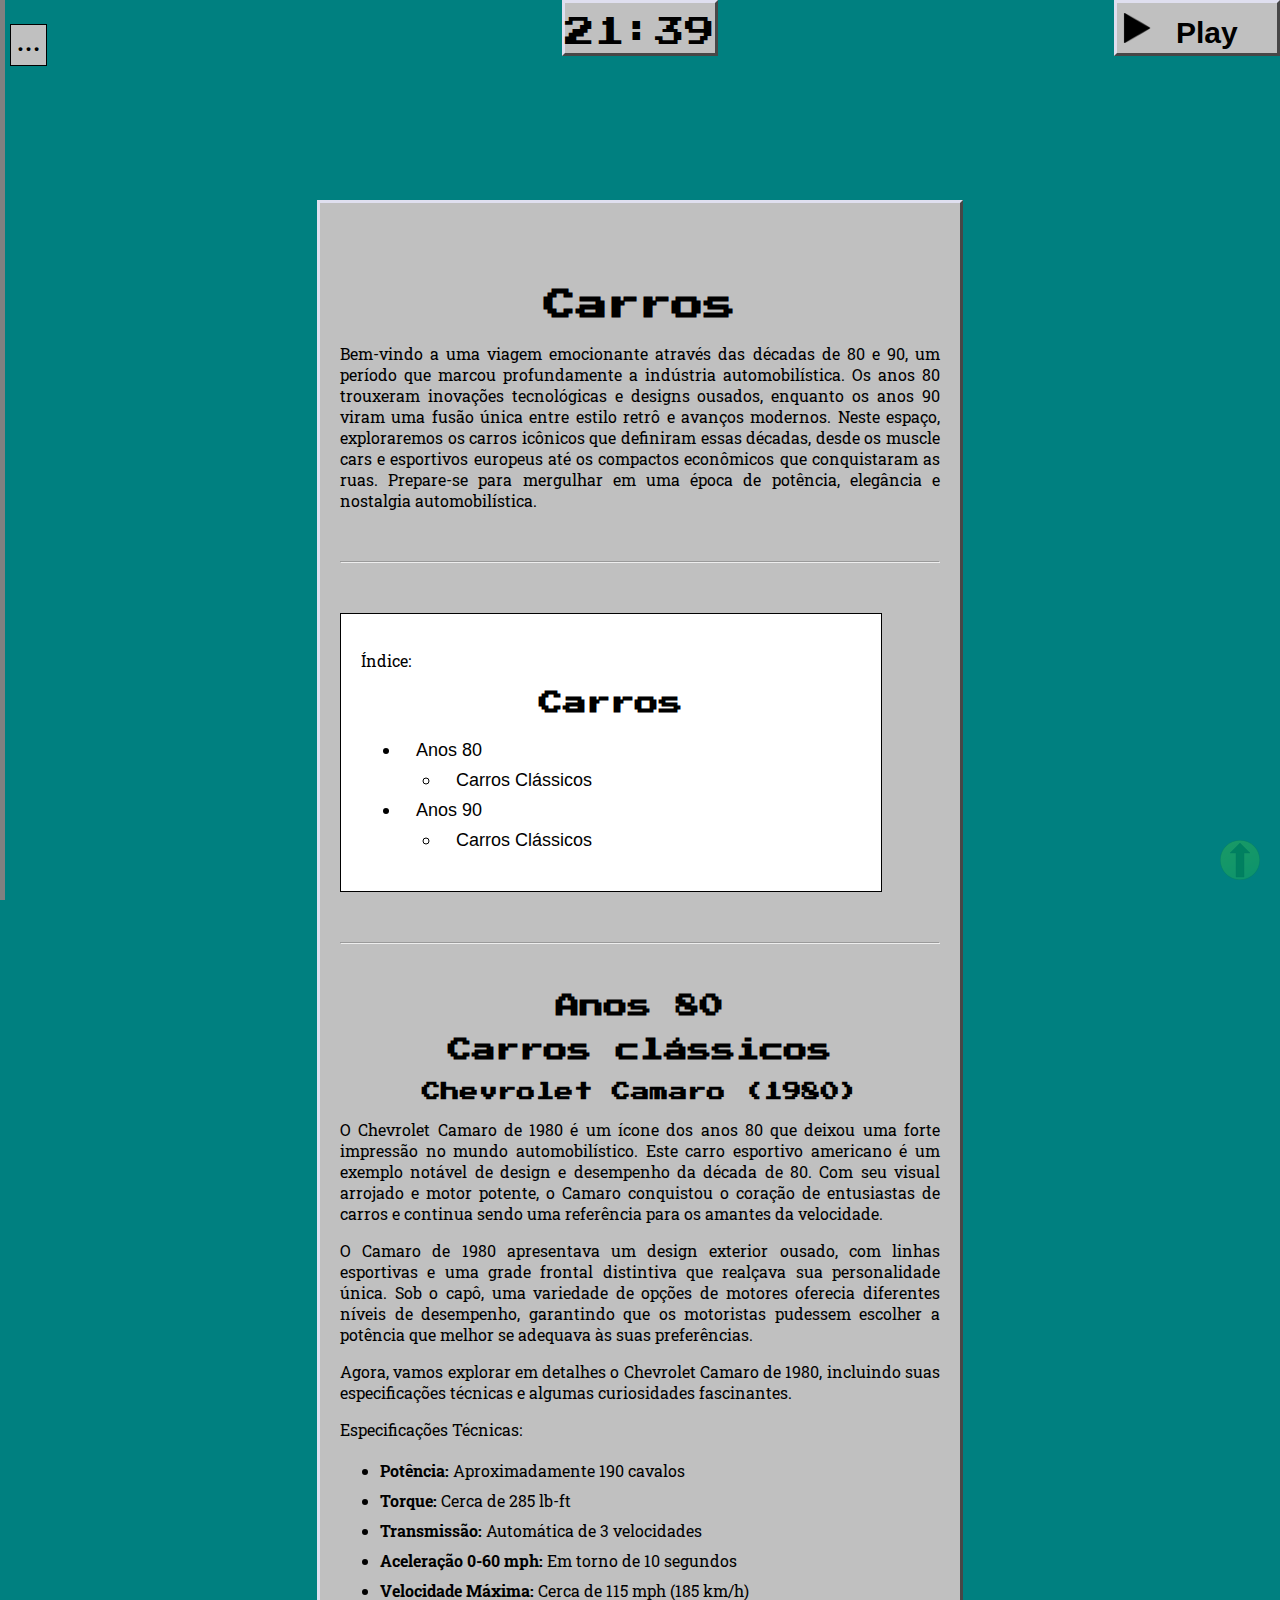
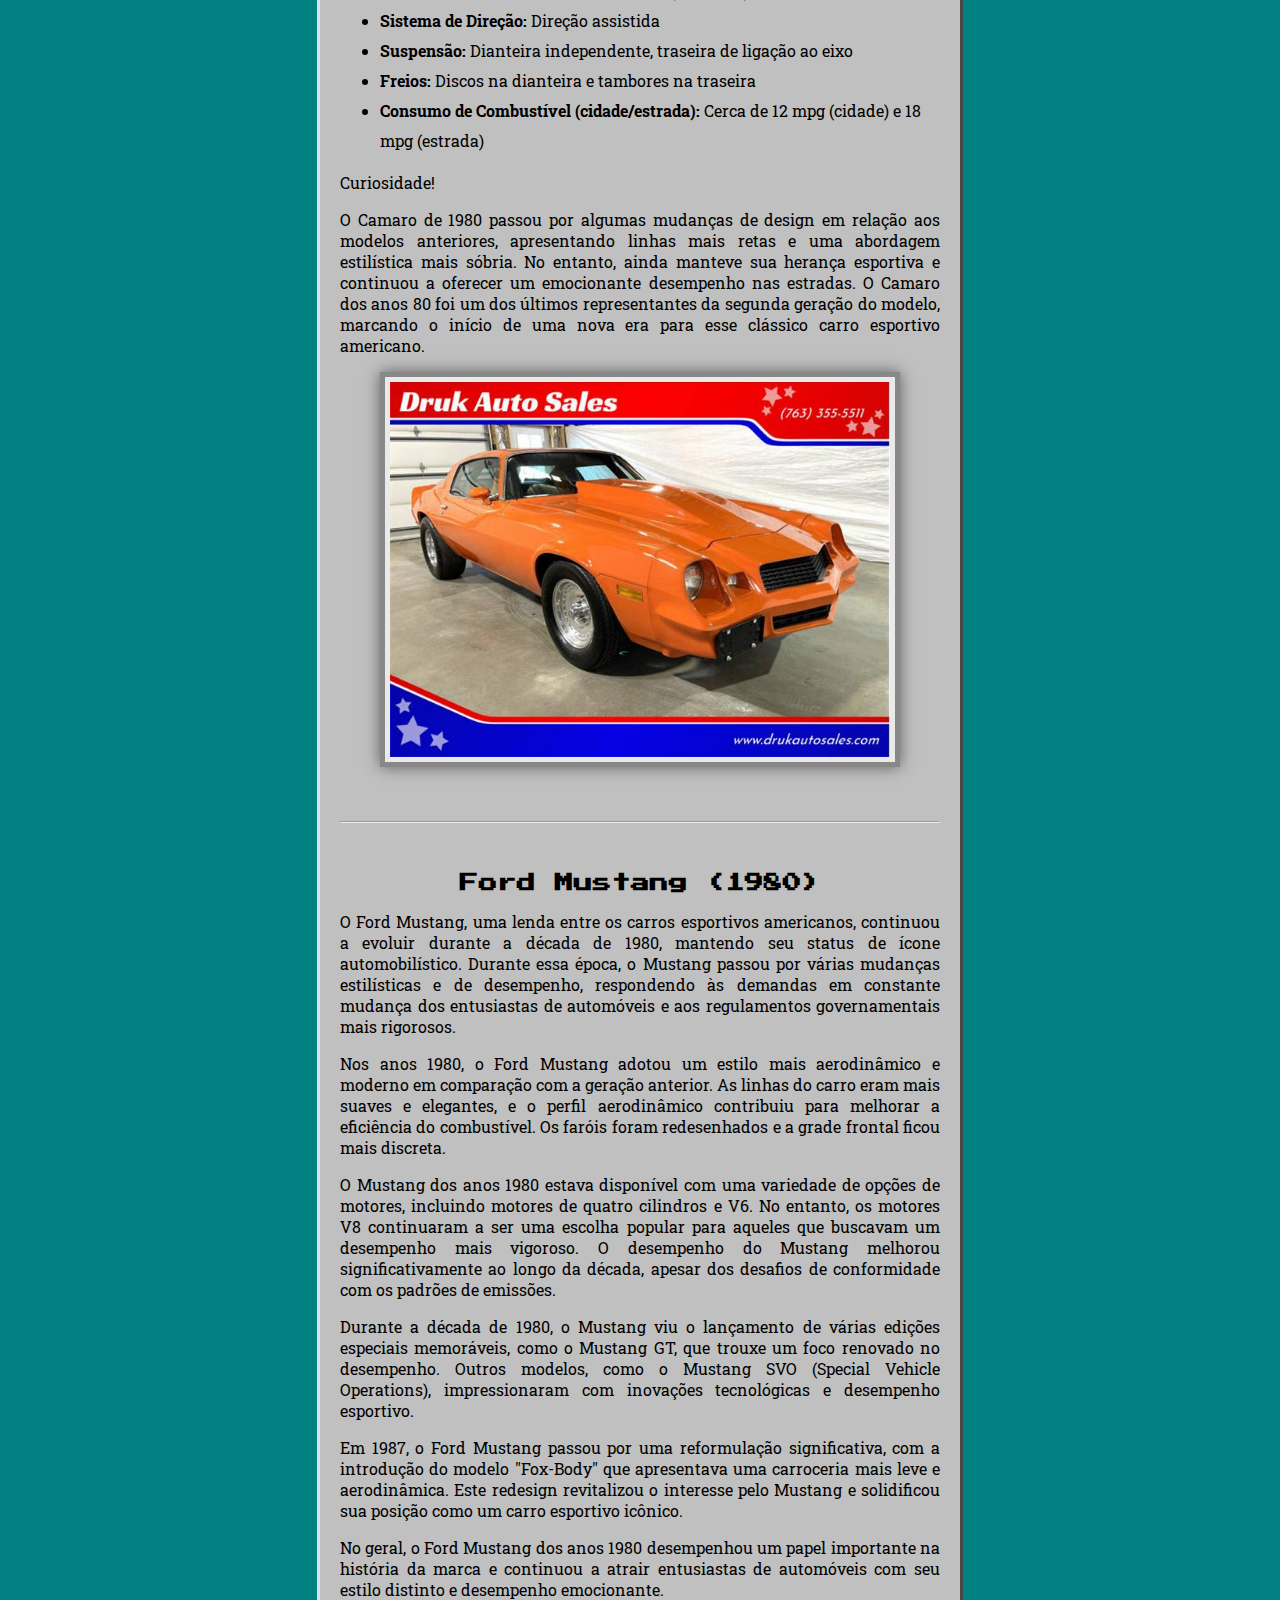
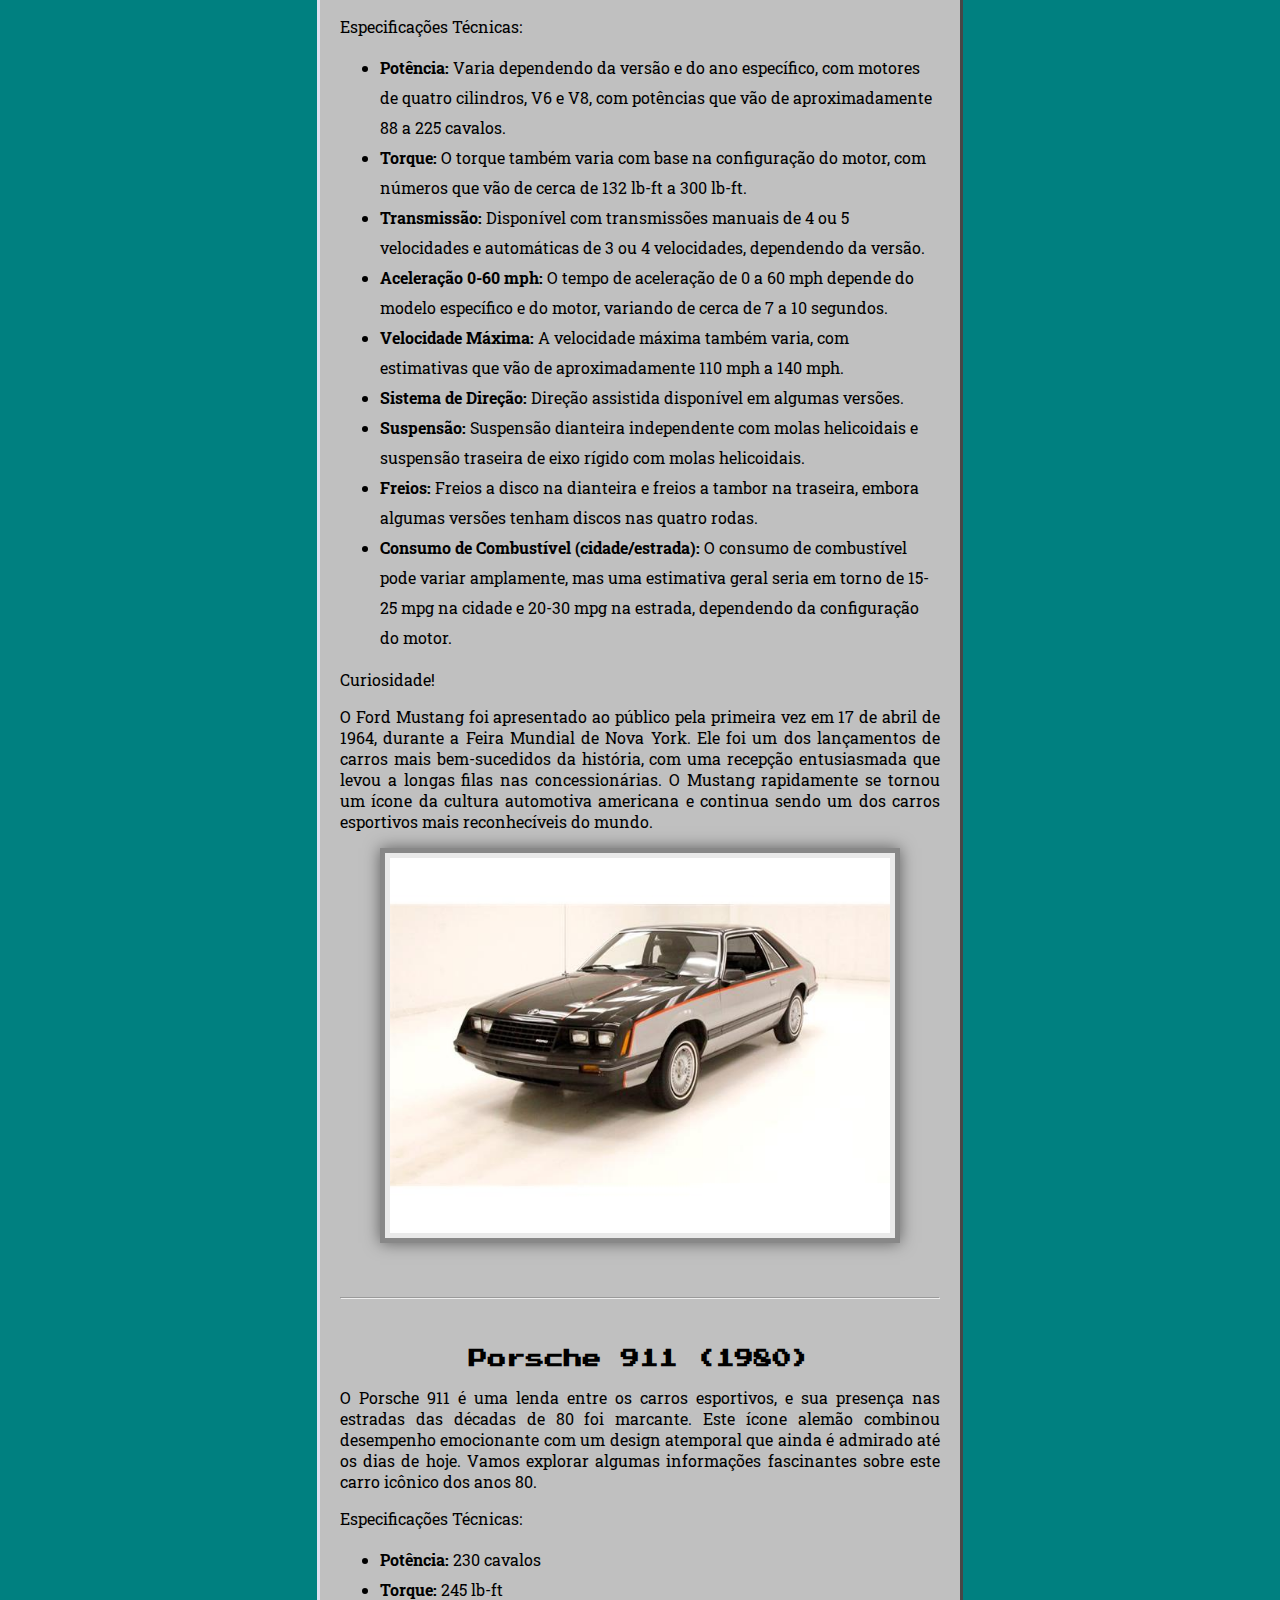
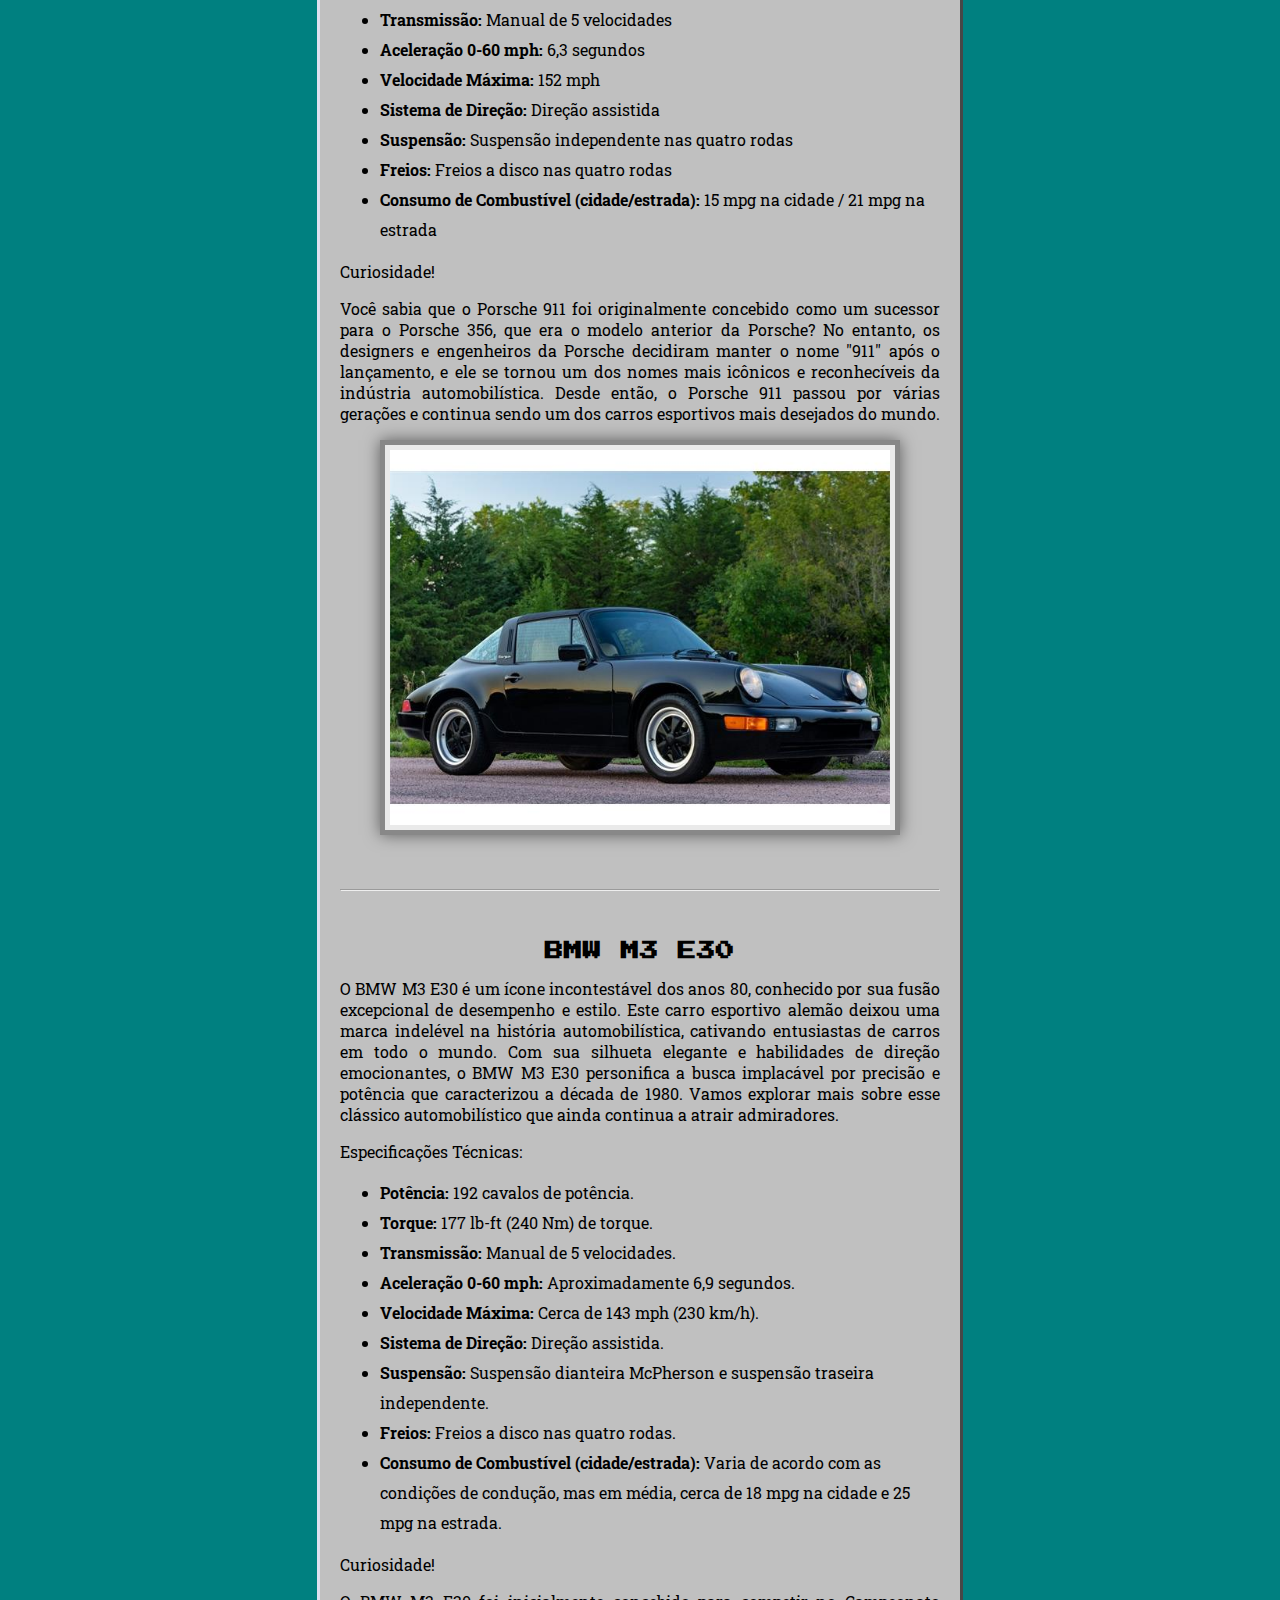
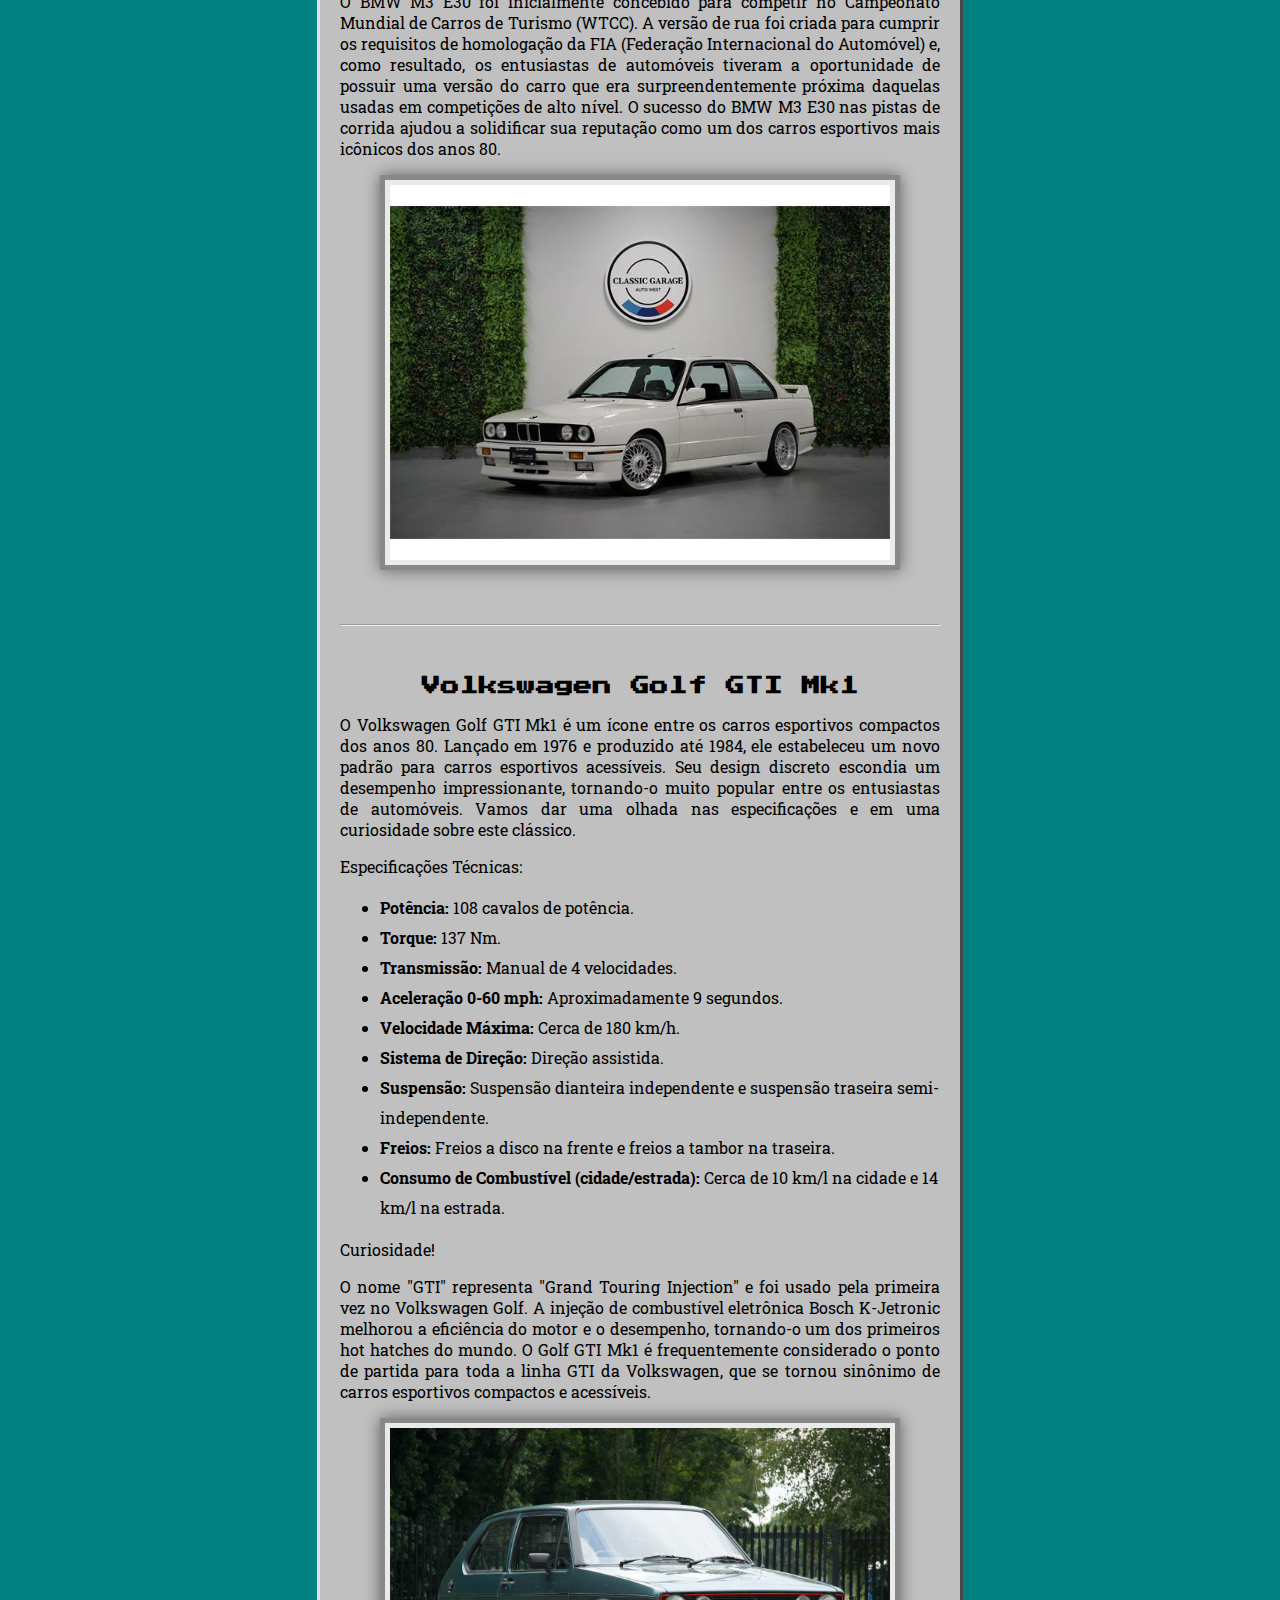
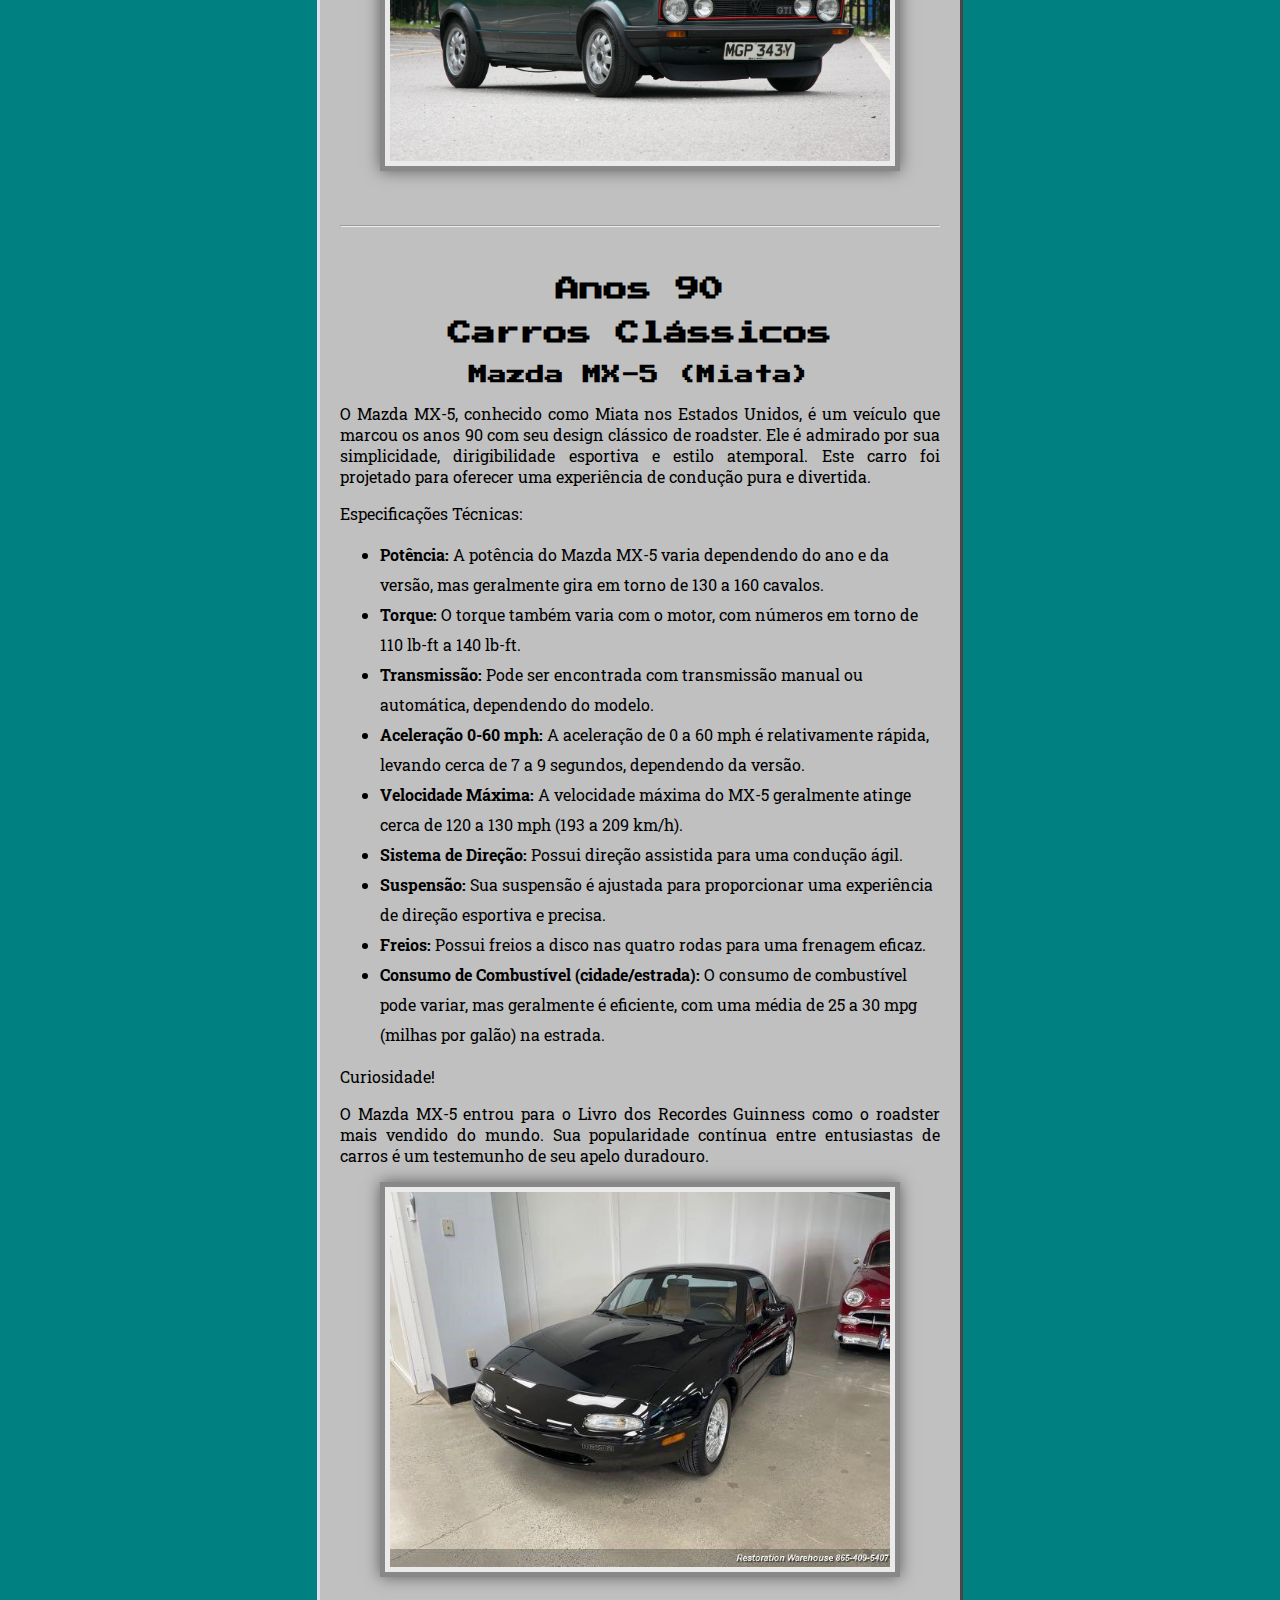
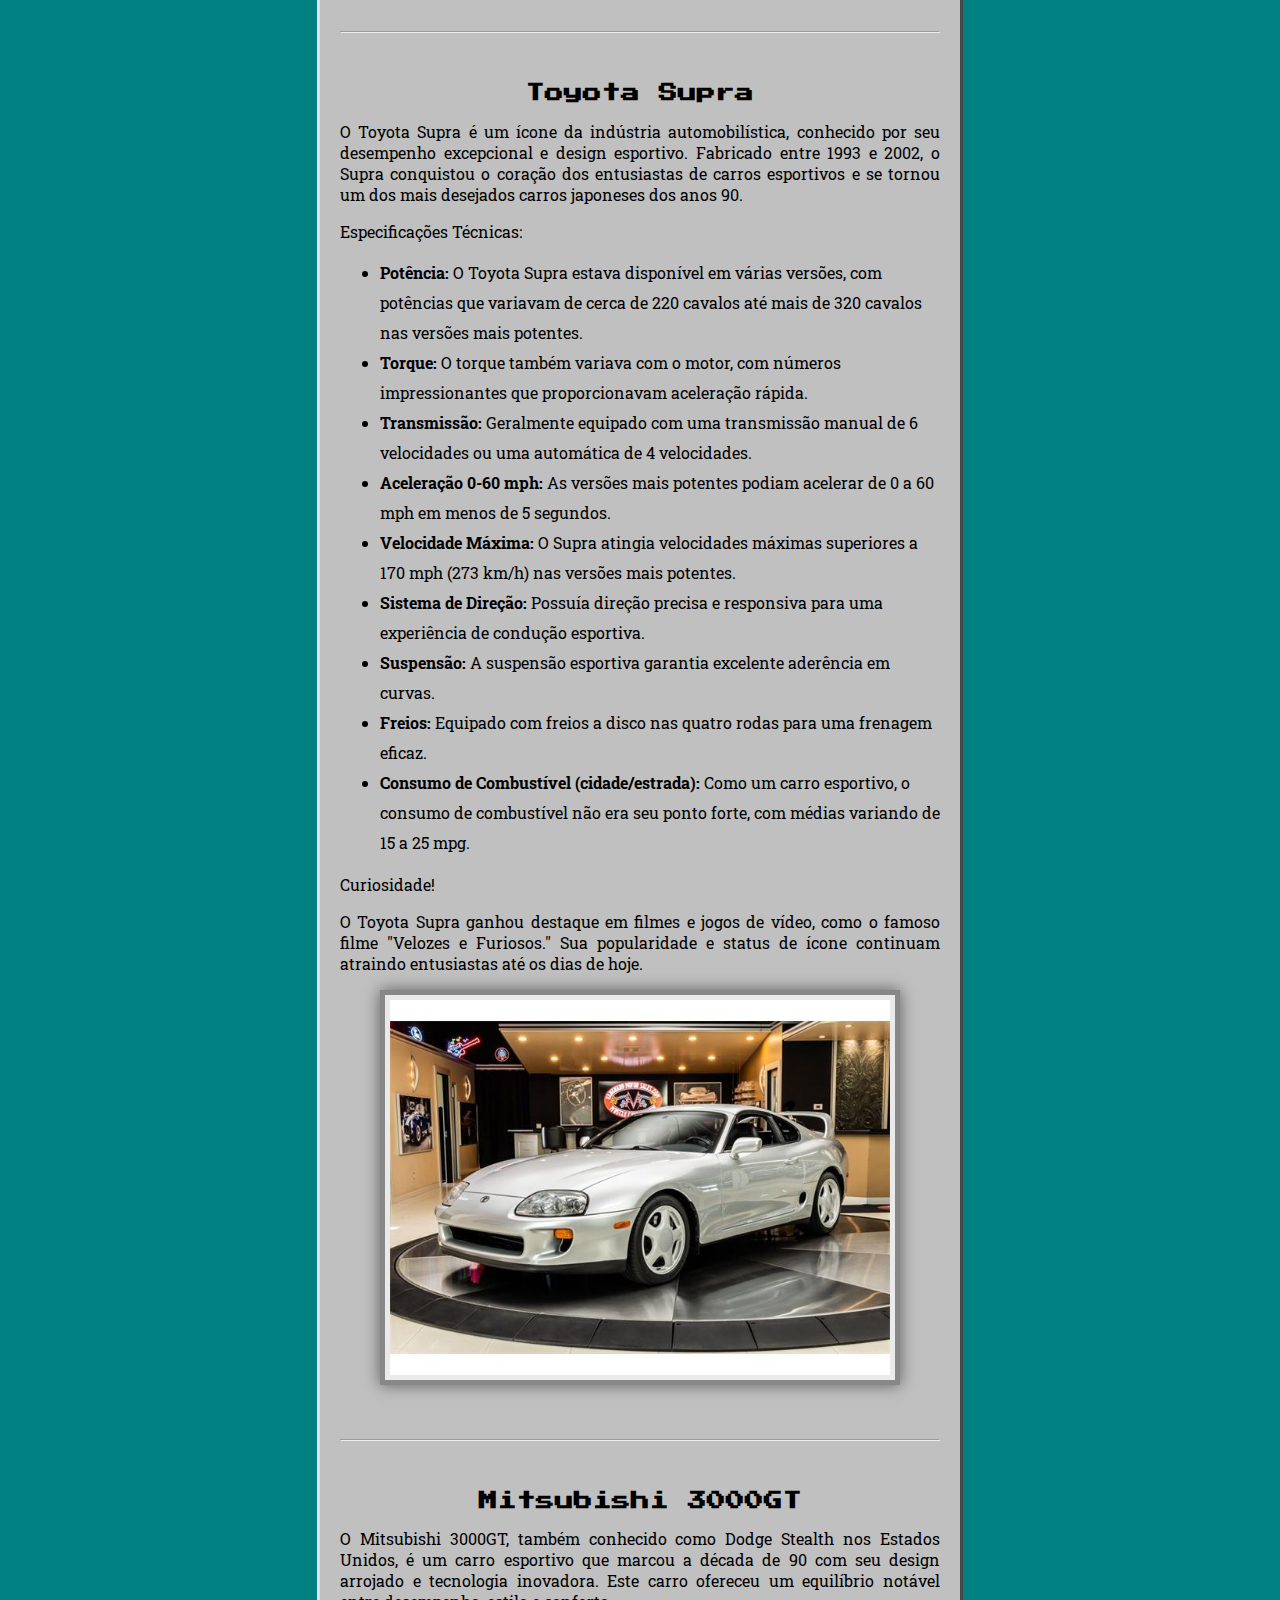
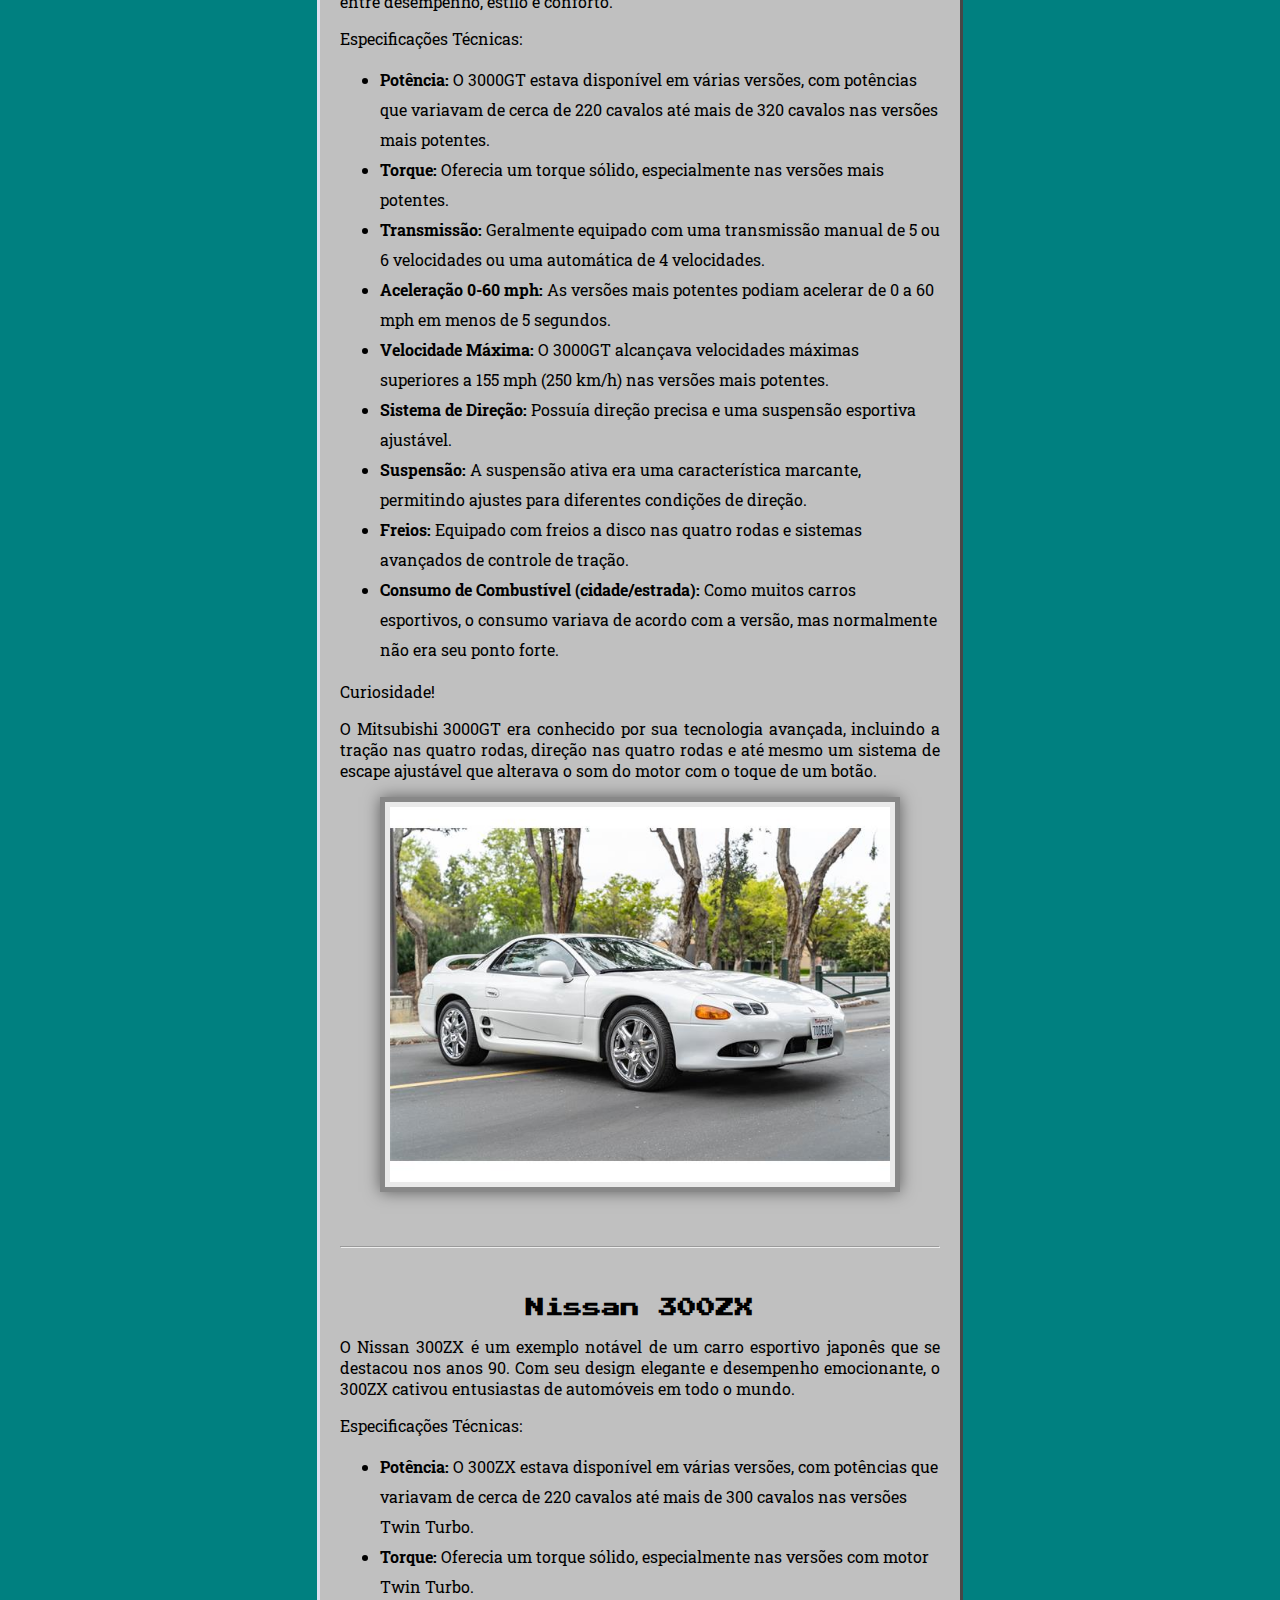
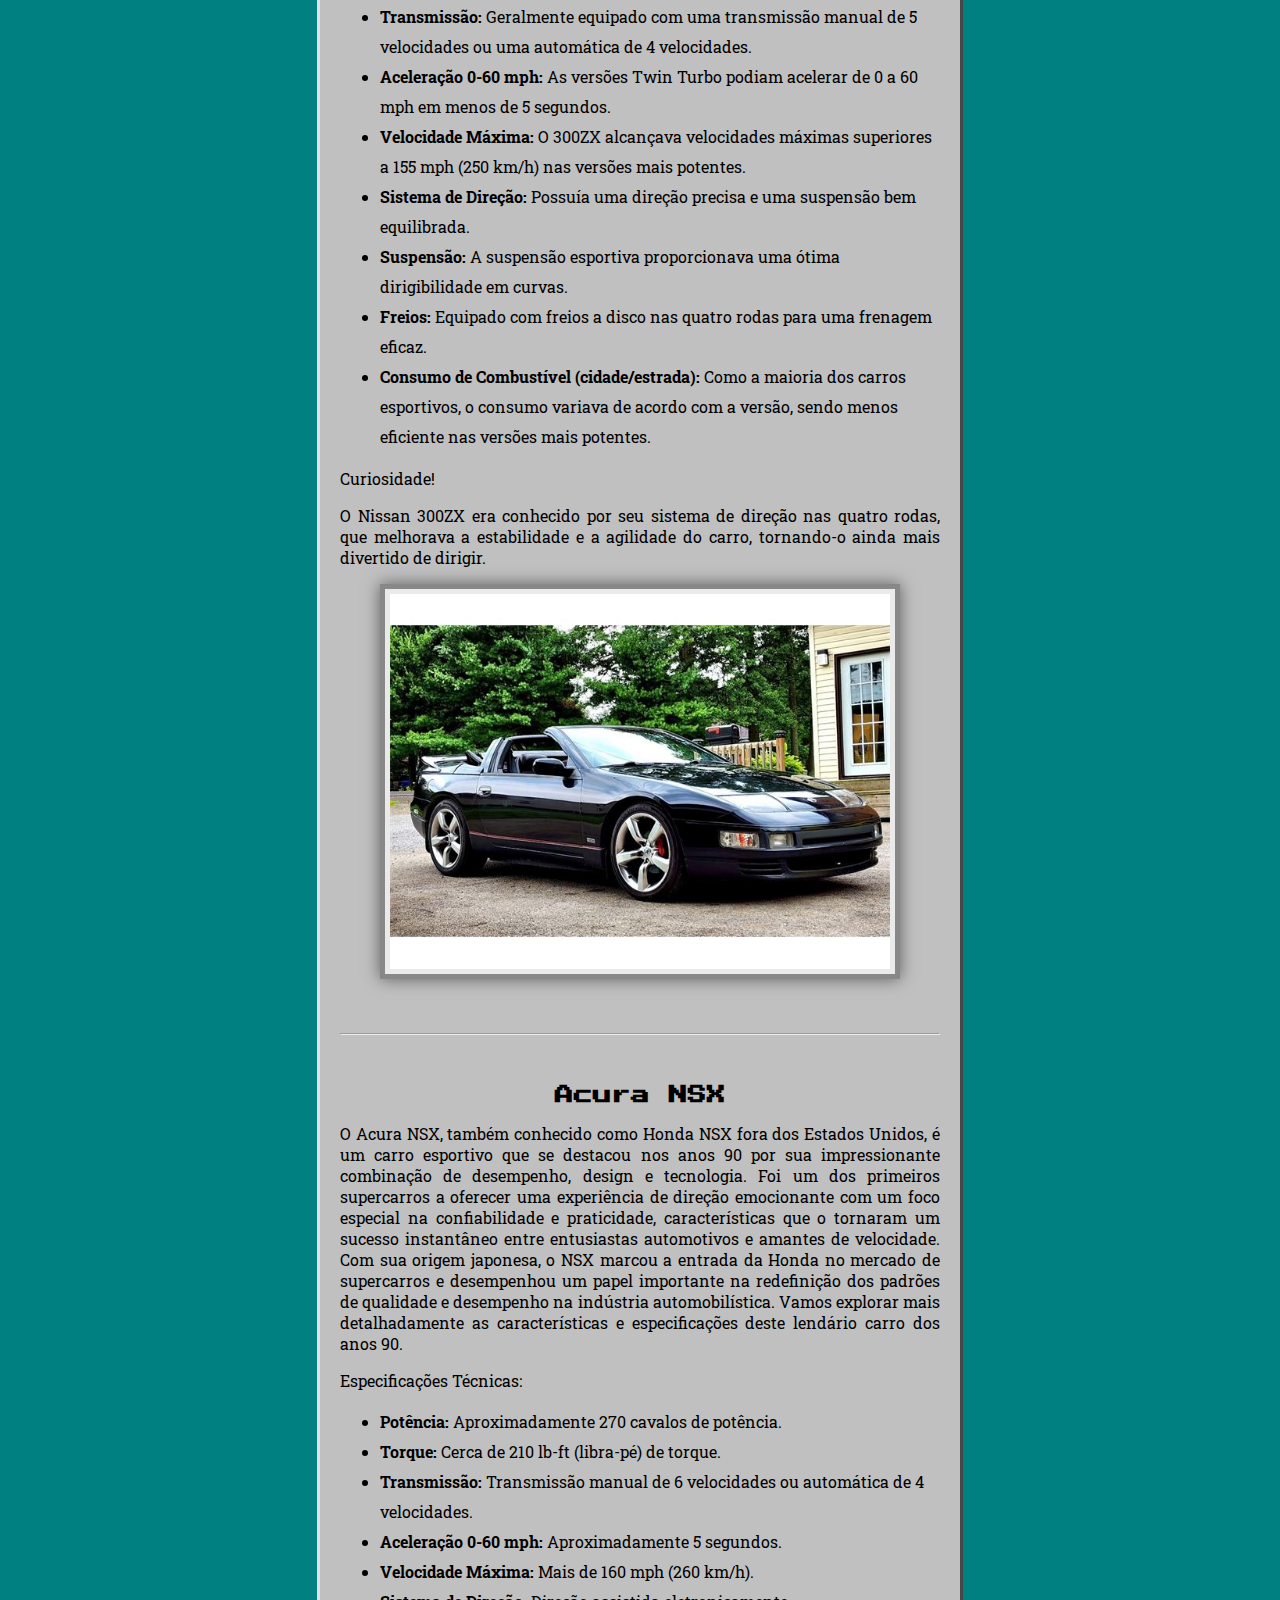
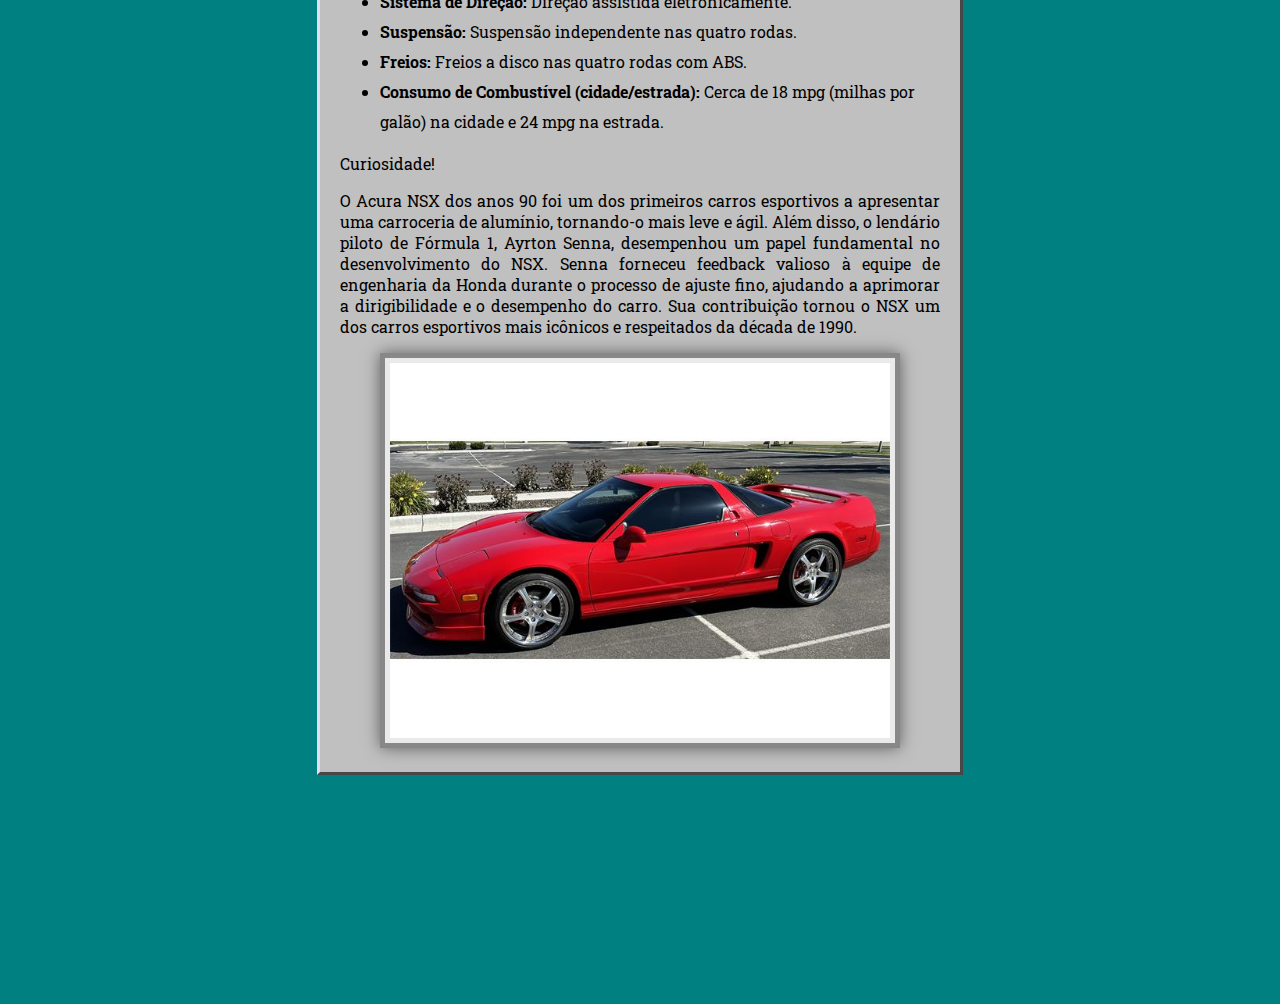
<file: carros/carros.html>
<!DOCTYPE html>
<html lang="pt-br">
<head>
    <meta charset="UTF-8">
    <meta name="viewport" content="width=device-width, initial-scale=1.0">
    <title>Carros</title>

    <link rel="shortcut icon" href="../imagens/disquete.ico" type="image/x-icon">

    <link rel="stylesheet" href="../style.css">

</head>
<body>


    <p id="abrir" onclick="abrir()"><strong>&hellip;</strong></p>

    <div class="relogiodiv">
        <p id="relogio"></p>
    </div>

    <audio src="../audio/vaporwave.mp3" id="musica"></audio>

    <div class="audiobtn">

        <img src="../imagens/play-icon.png" alt="" id="botaoplay" onclick="clicar()">

        <span id="playpause">Play</span>
    </div>

    <div id="barralat">

        <div class="bluebar">
            <p class="menu">Menu</p>
            <p id="fechar" onclick="fechar()"><strong>X</strong></p>
        </div>

        
        <div class="categoria1">
            <h2>Memórias do passado</h2>
            <ul>
                <li><a href="../index.html">Introdução</a></li>
                <li><a href="../carros/carros.html">Carros</a></li>
                <li><a href="../musicaantiga/musicaantiga.html">Música Antiga</a></li>
                <li><a href="../cinetv/cinetv.html">Cinema e TV</a></li>
                <li><a href="../tecnologia/tecnologia.html">Tecnologia</a></li>
                <li><a href="../brinquedos/brinquedos.html">Brinquedos e Jogos</a></li>
                <li><a href="../eventos/eventos.html">Eventos Históricos</a></li>
                <li><a href="../arte/arte.html">Arte e Cultura</a></li>
            </ul>
        </div>

        <hr>

        <h2>Recursos</h2>

        <a href="../redespag/redespag.html" >&bull; Veja minhas redes sociais</a>
    </div>

    <main id="conteudo">

        <h1>Carros</h1>
        <p>Bem-vindo a uma viagem emocionante através das décadas de 80 e 90, um período que marcou profundamente a indústria automobilística. Os anos 80 trouxeram inovações tecnológicas e designs ousados, enquanto os anos 90 viram uma fusão única entre estilo retrô e avanços modernos. Neste espaço, exploraremos os carros icônicos que definiram essas décadas, desde os muscle cars e esportivos europeus até os compactos econômicos que conquistaram as ruas. Prepare-se para mergulhar em uma época de potência, elegância e nostalgia automobilística.</p>

        <hr>

        <div class="indice">
            <p>Índice:</p>

            <h2>Carros</h2>
            <ul>
                <li><a href="#anos80">Anos 80</a></li>
                <ul>
                    <li><a href="#classicos80">Carros Clássicos</a></li>
                </ul>


                <li><a href="#anos90">Anos 90</a></li>
                <ul>
                    <li><a href="#classicos90">Carros Clássicos</a></li>
                </ul>
            </ul>

        </div>

        <hr>

        <h2 id="anos80">Anos 80</h2>

        <h2 id="classicos80">Carros clássicos</h2>
        <!--
            introdução:
            <p></p>

        <p>Especificações Técnicas:</p>
        <ul>
            <li><strong>Potência: </strong></li>
            <li><strong>Torque: </strong></li>
            <li><strong>Transmissão: </strong></li>
            <li><strong>Aceleração 0-60 mph: </strong></li>
            <li><Strong>Velocidade Máxima: </Strong></li>
            <li><strong>Sistema de Direção: </strong></li>
            <li><strong>Suspensão: </strong></li>
            <li><strong>Freios: </strong></li>
            <li><strong>Consumo de Combustível (cidade/estrada): </strong></li>
        </ul>

            curiosidade:
            <p></p>
        -->

        <h3>Chevrolet Camaro (1980)</h3>
        <p>O Chevrolet Camaro de 1980 é um ícone dos anos 80 que deixou uma forte impressão no mundo automobilístico. Este carro esportivo americano é um exemplo notável de design e desempenho da década de 80. Com seu visual arrojado e motor potente, o Camaro conquistou o coração de entusiastas de carros e continua sendo uma referência para os amantes da velocidade.</p>

        <p>O Camaro de 1980 apresentava um design exterior ousado, com linhas esportivas e uma grade frontal distintiva que realçava sua personalidade única. Sob o capô, uma variedade de opções de motores oferecia diferentes níveis de desempenho, garantindo que os motoristas pudessem escolher a potência que melhor se adequava às suas preferências.</p>

        <p>Agora, vamos explorar em detalhes o Chevrolet Camaro de 1980, incluindo suas especificações técnicas e algumas curiosidades fascinantes.</p>

        <p>Especificações Técnicas:</p>
        <ul>
            <li><strong>Potência: </strong>Aproximadamente 190 cavalos</li>
            <li><strong>Torque: </strong>Cerca de 285 lb-ft</li>
            <li><strong>Transmissão: </strong>Automática de 3 velocidades</li>
            <li><strong>Aceleração 0-60 mph: </strong>Em torno de 10 segundos</li>
            <li><Strong>Velocidade Máxima: </Strong>Cerca de 115 mph (185 km/h)</li>
            <li><strong>Sistema de Direção: </strong>Direção assistida</li>
            <li><strong>Suspensão: </strong>Dianteira independente, traseira de ligação ao eixo</li>
            <li><strong>Freios: </strong>Discos na dianteira e tambores na traseira</li>
            <li><strong>Consumo de Combustível (cidade/estrada): </strong>Cerca de 12 mpg (cidade) e 18 mpg (estrada)</li>
        </ul>

        <p>Curiosidade!</p>
        <p>O Camaro de 1980 passou por algumas mudanças de design em relação aos modelos anteriores, apresentando linhas mais retas e uma abordagem estilística mais sóbria. No entanto, ainda manteve sua herança esportiva e continuou a oferecer um emocionante desempenho nas estradas. O Camaro dos anos 80 foi um dos últimos representantes da segunda geração do modelo, marcando o início de uma nova era para esse clássico carro esportivo americano.</p>

        <img src="imagens/camaro1980.jpg" alt="Chevrolet Camaro 1980">

        <hr>

        <h3>Ford Mustang (1980)</h3>
        <p>O Ford Mustang, uma lenda entre os carros esportivos americanos, continuou a evoluir durante a década de 1980, mantendo seu status de ícone automobilístico. Durante essa época, o Mustang passou por várias mudanças estilísticas e de desempenho, respondendo às demandas em constante mudança dos entusiastas de automóveis e aos regulamentos governamentais mais rigorosos.</p>

        <p>Nos anos 1980, o Ford Mustang adotou um estilo mais aerodinâmico e moderno em comparação com a geração anterior. As linhas do carro eram mais suaves e elegantes, e o perfil aerodinâmico contribuiu para melhorar a eficiência do combustível. Os faróis foram redesenhados e a grade frontal ficou mais discreta.</p>

        <p>O Mustang dos anos 1980 estava disponível com uma variedade de opções de motores, incluindo motores de quatro cilindros e V6. No entanto, os motores V8 continuaram a ser uma escolha popular para aqueles que buscavam um desempenho mais vigoroso. O desempenho do Mustang melhorou significativamente ao longo da década, apesar dos desafios de conformidade com os padrões de emissões.</p>

        <p>Durante a década de 1980, o Mustang viu o lançamento de várias edições especiais memoráveis, como o Mustang GT, que trouxe um foco renovado no desempenho. Outros modelos, como o Mustang SVO (Special Vehicle Operations), impressionaram com inovações tecnológicas e desempenho esportivo.</p>

        <p>Em 1987, o Ford Mustang passou por uma reformulação significativa, com a introdução do modelo "Fox-Body" que apresentava uma carroceria mais leve e aerodinâmica. Este redesign revitalizou o interesse pelo Mustang e solidificou sua posição como um carro esportivo icônico.</p>

        <p>No geral, o Ford Mustang dos anos 1980 desempenhou um papel importante na história da marca e continuou a atrair entusiastas de automóveis com seu estilo distinto e desempenho emocionante.</p>

        <p>Especificações Técnicas:</p>
        <ul>
            <li><strong>Potência:</strong> Varia dependendo da versão e do ano específico, com motores de quatro cilindros, V6 e V8, com potências que vão de aproximadamente 88 a 225 cavalos.</li>
            <li><strong>Torque:</strong> O torque também varia com base na configuração do motor, com números que vão de cerca de 132 lb-ft a 300 lb-ft.</li>
            <li><strong>Transmissão:</strong> Disponível com transmissões manuais de 4 ou 5 velocidades e automáticas de 3 ou 4 velocidades, dependendo da versão.</li>
            <li><strong>Aceleração 0-60 mph:</strong> O tempo de aceleração de 0 a 60 mph depende do modelo específico e do motor, variando de cerca de 7 a 10 segundos.</li>
            <li><strong>Velocidade Máxima:</strong> A velocidade máxima também varia, com estimativas que vão de aproximadamente 110 mph a 140 mph.</li>
            <li><strong>Sistema de Direção:</strong> Direção assistida disponível em algumas versões.</li>
            <li><strong>Suspensão:</strong> Suspensão dianteira independente com molas helicoidais e suspensão traseira de eixo rígido com molas helicoidais.</li>
            <li><strong>Freios:</strong> Freios a disco na dianteira e freios a tambor na traseira, embora algumas versões tenham discos nas quatro rodas.</li>
            <li><strong>Consumo de Combustível (cidade/estrada):</strong> O consumo de combustível pode variar amplamente, mas uma estimativa geral seria em torno de 15-25 mpg na cidade e 20-30 mpg na estrada, dependendo da configuração do motor.</li>
        </ul>

        <p>Curiosidade!</p>
        <p> O Ford Mustang foi apresentado ao público pela primeira vez em 17 de abril de 1964, durante a Feira Mundial de Nova York. Ele foi um dos lançamentos de carros mais bem-sucedidos da história, com uma recepção entusiasmada que levou a longas filas nas concessionárias. O Mustang rapidamente se tornou um ícone da cultura automotiva americana e continua sendo um dos carros esportivos mais reconhecíveis do mundo.</p>

        <img src="imagens/mustang1980.jpg" alt="Ford Mustang 1980">

        <hr>

        <h3>Porsche 911 (1980)</h3>
        <p>O Porsche 911 é uma lenda entre os carros esportivos, e sua presença nas estradas das décadas de 80 foi marcante. Este ícone alemão combinou desempenho emocionante com um design atemporal que ainda é admirado até os dias de hoje. Vamos explorar algumas informações fascinantes sobre este carro icônico dos anos 80.</p>

        <p>Especificações Técnicas:</p>
<ul>
    <li><strong>Potência:</strong> 230 cavalos</li>
    <li><strong>Torque:</strong> 245 lb-ft</li>
    <li><strong>Transmissão:</strong> Manual de 5 velocidades</li>
    <li><strong>Aceleração 0-60 mph:</strong> 6,3 segundos</li>
    <li><strong>Velocidade Máxima:</strong> 152 mph</li>
    <li><strong>Sistema de Direção:</strong> Direção assistida</li>
    <li><strong>Suspensão:</strong> Suspensão independente nas quatro rodas</li>
    <li><strong>Freios:</strong> Freios a disco nas quatro rodas</li>
    <li><strong>Consumo de Combustível (cidade/estrada):</strong> 15 mpg na cidade / 21 mpg na estrada</li>
</ul>


    <p>Curiosidade!</p>
    <p>Você sabia que o Porsche 911 foi originalmente concebido como um sucessor para o Porsche 356, que era o modelo anterior da Porsche? No entanto, os designers e engenheiros da Porsche decidiram manter o nome "911" após o lançamento, e ele se tornou um dos nomes mais icônicos e reconhecíveis da indústria automobilística. Desde então, o Porsche 911 passou por várias gerações e continua sendo um dos carros esportivos mais desejados do mundo.</p>

    <img src="imagens/porsche911.jpg" alt="Porsche 911">

    <hr>

    <h3>BMW M3 E30</h3>
    <p>O BMW M3 E30 é um ícone incontestável dos anos 80, conhecido por sua fusão excepcional de desempenho e estilo. Este carro esportivo alemão deixou uma marca indelével na história automobilística, cativando entusiastas de carros em todo o mundo. Com sua silhueta elegante e habilidades de direção emocionantes, o BMW M3 E30 personifica a busca implacável por precisão e potência que caracterizou a década de 1980. Vamos explorar mais sobre esse clássico automobilístico que ainda continua a atrair admiradores.</p>

    <p>Especificações Técnicas:</p>
        <ul>
            <li><strong>Potência: </strong>192 cavalos de potência.</li>
            <li><strong>Torque: </strong>177 lb-ft (240 Nm) de torque.</li>
            <li><strong>Transmissão: </strong>Manual de 5 velocidades.</li>
            <li><strong>Aceleração 0-60 mph: </strong>Aproximadamente 6,9 segundos.</li>
            <li><Strong>Velocidade Máxima: </Strong>Cerca de 143 mph (230 km/h).</li>
            <li><strong>Sistema de Direção: </strong>Direção assistida.</li>
            <li><strong>Suspensão: </strong>Suspensão dianteira McPherson e suspensão traseira independente.</li>
            <li><strong>Freios: </strong>Freios a disco nas quatro rodas.</li>
            <li><strong>Consumo de Combustível (cidade/estrada): </strong>Varia de acordo com as condições de condução, mas em média, cerca de 18 mpg na cidade e 25 mpg na estrada.</li>
        </ul>

        <p>Curiosidade!</p>
        <p>O BMW M3 E30 foi inicialmente concebido para competir no Campeonato Mundial de Carros de Turismo (WTCC). A versão de rua foi criada para cumprir os requisitos de homologação da FIA (Federação Internacional do Automóvel) e, como resultado, os entusiastas de automóveis tiveram a oportunidade de possuir uma versão do carro que era surpreendentemente próxima daquelas usadas em competições de alto nível. O sucesso do BMW M3 E30 nas pistas de corrida ajudou a solidificar sua reputação como um dos carros esportivos mais icônicos dos anos 80.</p>

        <img src="imagens/bmwm3e30.jpg" alt="BMW M3 E30">

        <hr>

        <h3>Volkswagen Golf GTI Mk1</h3>
        <p>O Volkswagen Golf GTI Mk1 é um ícone entre os carros esportivos compactos dos anos 80. Lançado em 1976 e produzido até 1984, ele estabeleceu um novo padrão para carros esportivos acessíveis. Seu design discreto escondia um desempenho impressionante, tornando-o muito popular entre os entusiastas de automóveis. Vamos dar uma olhada nas especificações e em uma curiosidade sobre este clássico.</p>

        <p>Especificações Técnicas:</p>
        <ul>
            <li><strong>Potência: </strong>108 cavalos de potência.</li>
            <li><strong>Torque: </strong>137 Nm.</li>
            <li><strong>Transmissão: </strong>Manual de 4 velocidades.</li>
            <li><strong>Aceleração 0-60 mph: </strong>Aproximadamente 9 segundos.</li>
            <li><Strong>Velocidade Máxima: </Strong>Cerca de 180 km/h.</li>
            <li><strong>Sistema de Direção: </strong>Direção assistida.</li>
            <li><strong>Suspensão: </strong> Suspensão dianteira independente e suspensão traseira semi-independente.</li>
            <li><strong>Freios: </strong>Freios a disco na frente e freios a tambor na traseira.</li>
            <li><strong>Consumo de Combustível (cidade/estrada): </strong>Cerca de 10 km/l na cidade e 14 km/l na estrada.</li>
        </ul>

        <p>Curiosidade!</p>
        <p>O nome "GTI" representa "Grand Touring Injection" e foi usado pela primeira vez no Volkswagen Golf. A injeção de combustível eletrônica Bosch K-Jetronic melhorou a eficiência do motor e o desempenho, tornando-o um dos primeiros hot hatches do mundo. O Golf GTI Mk1 é frequentemente considerado o ponto de partida para toda a linha GTI da Volkswagen, que se tornou sinônimo de carros esportivos compactos e acessíveis.</p>

        <img src="imagens/1982_VW_Mk1_Golf_GTi_01.jpg" alt="Volkswagen Golf GTI Mk1">


        <hr>

        <h2 id="anos90">Anos 90</h2>

        <h2 id="classicos90">Carros Clássicos</h2>

        <h3>Mazda MX-5 (Miata)</h3>
        <p>O Mazda MX-5, conhecido como Miata nos Estados Unidos, é um veículo que marcou os anos 90 com seu design clássico de roadster. Ele é admirado por sua simplicidade, dirigibilidade esportiva e estilo atemporal. Este carro foi projetado para oferecer uma experiência de condução pura e divertida.</p>

        <p>Especificações Técnicas:</p>
        <ul>
            <li><strong>Potência: </strong>A potência do Mazda MX-5 varia dependendo do ano e da versão, mas geralmente gira em torno de 130 a 160 cavalos.</li>
            <li><strong>Torque: </strong>O torque também varia com o motor, com números em torno de 110 lb-ft a 140 lb-ft.</li>
            <li><strong>Transmissão: </strong>Pode ser encontrada com transmissão manual ou automática, dependendo do modelo.</li>
            <li><strong>Aceleração 0-60 mph: </strong>A aceleração de 0 a 60 mph é relativamente rápida, levando cerca de 7 a 9 segundos, dependendo da versão.</li>
            <li><Strong>Velocidade Máxima: </Strong>A velocidade máxima do MX-5 geralmente atinge cerca de 120 a 130 mph (193 a 209 km/h).</li>
            <li><strong>Sistema de Direção: </strong>Possui direção assistida para uma condução ágil.</li>
            <li><strong>Suspensão: </strong>Sua suspensão é ajustada para proporcionar uma experiência de direção esportiva e precisa.</li>
            <li><strong>Freios: </strong>Possui freios a disco nas quatro rodas para uma frenagem eficaz.</li>
            <li><strong>Consumo de Combustível (cidade/estrada): </strong> O consumo de combustível pode variar, mas geralmente é eficiente, com uma média de 25 a 30 mpg (milhas por galão) na estrada.</li>
        </ul>

        <p>Curiosidade!</p>
        <p>O Mazda MX-5 entrou para o Livro dos Recordes Guinness como o roadster mais vendido do mundo. Sua popularidade contínua entre entusiastas de carros é um testemunho de seu apelo duradouro.</p>

        <img src="imagens/mazdamx5.jpg" alt="Mazda Mx-5 Miata">

        <hr>

        <h3>Toyota Supra</h3>
        <p>O Toyota Supra é um ícone da indústria automobilística, conhecido por seu desempenho excepcional e design esportivo. Fabricado entre 1993 e 2002, o Supra conquistou o coração dos entusiastas de carros esportivos e se tornou um dos mais desejados carros japoneses dos anos 90.</p>

        <p>Especificações Técnicas:</p>
        <ul>
            <li><strong>Potência: </strong>O Toyota Supra estava disponível em várias versões, com potências que variavam de cerca de 220 cavalos até mais de 320 cavalos nas versões mais potentes.</li>
            <li><strong>Torque: </strong>O torque também variava com o motor, com números impressionantes que proporcionavam aceleração rápida.</li>
            <li><strong>Transmissão: </strong>Geralmente equipado com uma transmissão manual de 6 velocidades ou uma automática de 4 velocidades.</li>
            <li><strong>Aceleração 0-60 mph: </strong>As versões mais potentes podiam acelerar de 0 a 60 mph em menos de 5 segundos.</li>
            <li><Strong>Velocidade Máxima: </Strong>O Supra atingia velocidades máximas superiores a 170 mph (273 km/h) nas versões mais potentes.</li>
            <li><strong>Sistema de Direção: </strong>Possuía direção precisa e responsiva para uma experiência de condução esportiva.</li>
            <li><strong>Suspensão: </strong>A suspensão esportiva garantia excelente aderência em curvas.</li>
            <li><strong>Freios: </strong>Equipado com freios a disco nas quatro rodas para uma frenagem eficaz.</li>
            <li><strong>Consumo de Combustível (cidade/estrada): </strong> Como um carro esportivo, o consumo de combustível não era seu ponto forte, com médias variando de 15 a 25 mpg.</li>
        </ul>

        <p>Curiosidade!</p>
        <p>O Toyota Supra ganhou destaque em filmes e jogos de vídeo, como o famoso filme "Velozes e Furiosos." Sua popularidade e status de ícone continuam atraindo entusiastas até os dias de hoje.</p>

        <img src="imagens/toyotasupra.jpg" alt="Toyota Supra">

        <hr>

        <h3>Mitsubishi 3000GT</h3>
        <p>O Mitsubishi 3000GT, também conhecido como Dodge Stealth nos Estados Unidos, é um carro esportivo que marcou a década de 90 com seu design arrojado e tecnologia inovadora. Este carro ofereceu um equilíbrio notável entre desempenho, estilo e conforto.</p>

        <p>Especificações Técnicas:</p>
        <ul>
            <li><strong>Potência: </strong>O 3000GT estava disponível em várias versões, com potências que variavam de cerca de 220 cavalos até mais de 320 cavalos nas versões mais potentes.</li>
            <li><strong>Torque: </strong>Oferecia um torque sólido, especialmente nas versões mais potentes.</li>
            <li><strong>Transmissão: </strong>Geralmente equipado com uma transmissão manual de 5 ou 6 velocidades ou uma automática de 4 velocidades.</li>
            <li><strong>Aceleração 0-60 mph: </strong>As versões mais potentes podiam acelerar de 0 a 60 mph em menos de 5 segundos.</li>
            <li><Strong>Velocidade Máxima: </Strong>O 3000GT alcançava velocidades máximas superiores a 155 mph (250 km/h) nas versões mais potentes.</li>
            <li><strong>Sistema de Direção: </strong>Possuía direção precisa e uma suspensão esportiva ajustável.</li>
            <li><strong>Suspensão: </strong>A suspensão ativa era uma característica marcante, permitindo ajustes para diferentes condições de direção.</li>
            <li><strong>Freios: </strong>Equipado com freios a disco nas quatro rodas e sistemas avançados de controle de tração.</li>
            <li><strong>Consumo de Combustível (cidade/estrada): </strong>Como muitos carros esportivos, o consumo variava de acordo com a versão, mas normalmente não era seu ponto forte.</li>
        </ul>

        <p>Curiosidade!</p>
        <p>O Mitsubishi 3000GT era conhecido por sua tecnologia avançada, incluindo a tração nas quatro rodas, direção nas quatro rodas e até mesmo um sistema de escape ajustável que alterava o som do motor com o toque de um botão.</p>

        <img src="imagens/mitsubishi3000gt.jpg" alt="Mitsubishi 3000GT">

        <hr>

        <h3>Nissan 300ZX</h3>
        <p>O Nissan 300ZX é um exemplo notável de um carro esportivo japonês que se destacou nos anos 90. Com seu design elegante e desempenho emocionante, o 300ZX cativou entusiastas de automóveis em todo o mundo.</p>

        <p>Especificações Técnicas:</p>
        <ul>
            <li><strong>Potência: </strong>O 300ZX estava disponível em várias versões, com potências que variavam de cerca de 220 cavalos até mais de 300 cavalos nas versões Twin Turbo.</li>
            <li><strong>Torque: </strong>Oferecia um torque sólido, especialmente nas versões com motor Twin Turbo.</li>
            <li><strong>Transmissão: </strong>Geralmente equipado com uma transmissão manual de 5 velocidades ou uma automática de 4 velocidades.</li>
            <li><strong>Aceleração 0-60 mph: </strong>As versões Twin Turbo podiam acelerar de 0 a 60 mph em menos de 5 segundos.</li>
            <li><Strong>Velocidade Máxima: </Strong>O 300ZX alcançava velocidades máximas superiores a 155 mph (250 km/h) nas versões mais potentes.</li>
            <li><strong>Sistema de Direção: </strong>Possuía uma direção precisa e uma suspensão bem equilibrada.</li>
            <li><strong>Suspensão: </strong>A suspensão esportiva proporcionava uma ótima dirigibilidade em curvas.</li>
            <li><strong>Freios: </strong>Equipado com freios a disco nas quatro rodas para uma frenagem eficaz.</li>
            <li><strong>Consumo de Combustível (cidade/estrada): </strong> Como a maioria dos carros esportivos, o consumo variava de acordo com a versão, sendo menos eficiente nas versões mais potentes.</li>
        </ul>

        <p>Curiosidade!</p>
        <p>O Nissan 300ZX era conhecido por seu sistema de direção nas quatro rodas, que melhorava a estabilidade e a agilidade do carro, tornando-o ainda mais divertido de dirigir.</p>

        <img src="imagens/nissan300zx.jpg" alt="Nissan 300zx">

        <hr>

        <h3>Acura NSX</h3>
        <p>O Acura NSX, também conhecido como Honda NSX fora dos Estados Unidos, é um carro esportivo que se destacou nos anos 90 por sua impressionante combinação de desempenho, design e tecnologia. Foi um dos primeiros supercarros a oferecer uma experiência de direção emocionante com um foco especial na confiabilidade e praticidade, características que o tornaram um sucesso instantâneo entre entusiastas automotivos e amantes de velocidade. Com sua origem japonesa, o NSX marcou a entrada da Honda no mercado de supercarros e desempenhou um papel importante na redefinição dos padrões de qualidade e desempenho na indústria automobilística. Vamos explorar mais detalhadamente as características e especificações deste lendário carro dos anos 90.</p>

        <p>Especificações Técnicas:</p>
        <ul>
            <li><strong>Potência: </strong>Aproximadamente 270 cavalos de potência.</li>
            <li><strong>Torque: </strong>Cerca de 210 lb-ft (libra-pé) de torque.</li>
            <li><strong>Transmissão: </strong>Transmissão manual de 6 velocidades ou automática de 4 velocidades.</li>
            <li><strong>Aceleração 0-60 mph: </strong>Aproximadamente 5 segundos.</li>
            <li><Strong>Velocidade Máxima: </Strong>Mais de 160 mph (260 km/h).</li>
            <li><strong>Sistema de Direção: </strong>Direção assistida eletronicamente.</li>
            <li><strong>Suspensão: </strong>Suspensão independente nas quatro rodas.</li>
            <li><strong>Freios: </strong>Freios a disco nas quatro rodas com ABS.</li>
            <li><strong>Consumo de Combustível (cidade/estrada): </strong> Cerca de 18 mpg (milhas por galão) na cidade e 24 mpg na estrada.</li>
        </ul>

        <p>Curiosidade!</p>
        <p>O Acura NSX dos anos 90 foi um dos primeiros carros esportivos a apresentar uma carroceria de alumínio, tornando-o mais leve e ágil. Além disso, o lendário piloto de Fórmula 1, Ayrton Senna, desempenhou um papel fundamental no desenvolvimento do NSX. Senna forneceu feedback valioso à equipe de engenharia da Honda durante o processo de ajuste fino, ajudando a aprimorar a dirigibilidade e o desempenho do carro. Sua contribuição tornou o NSX um dos carros esportivos mais icônicos e respeitados da década de 1990.</p>

        <img src="imagens/acuransx.jpg" alt="Acura NSX">









    </main>

    <a href="" id="voltarparacima" class="setacima">
        <img src="../imagens/uparrow.svg" alt="" class="setacima">
    </a>

    <script src="../script.js"></script>


</body>
</html>
</file>
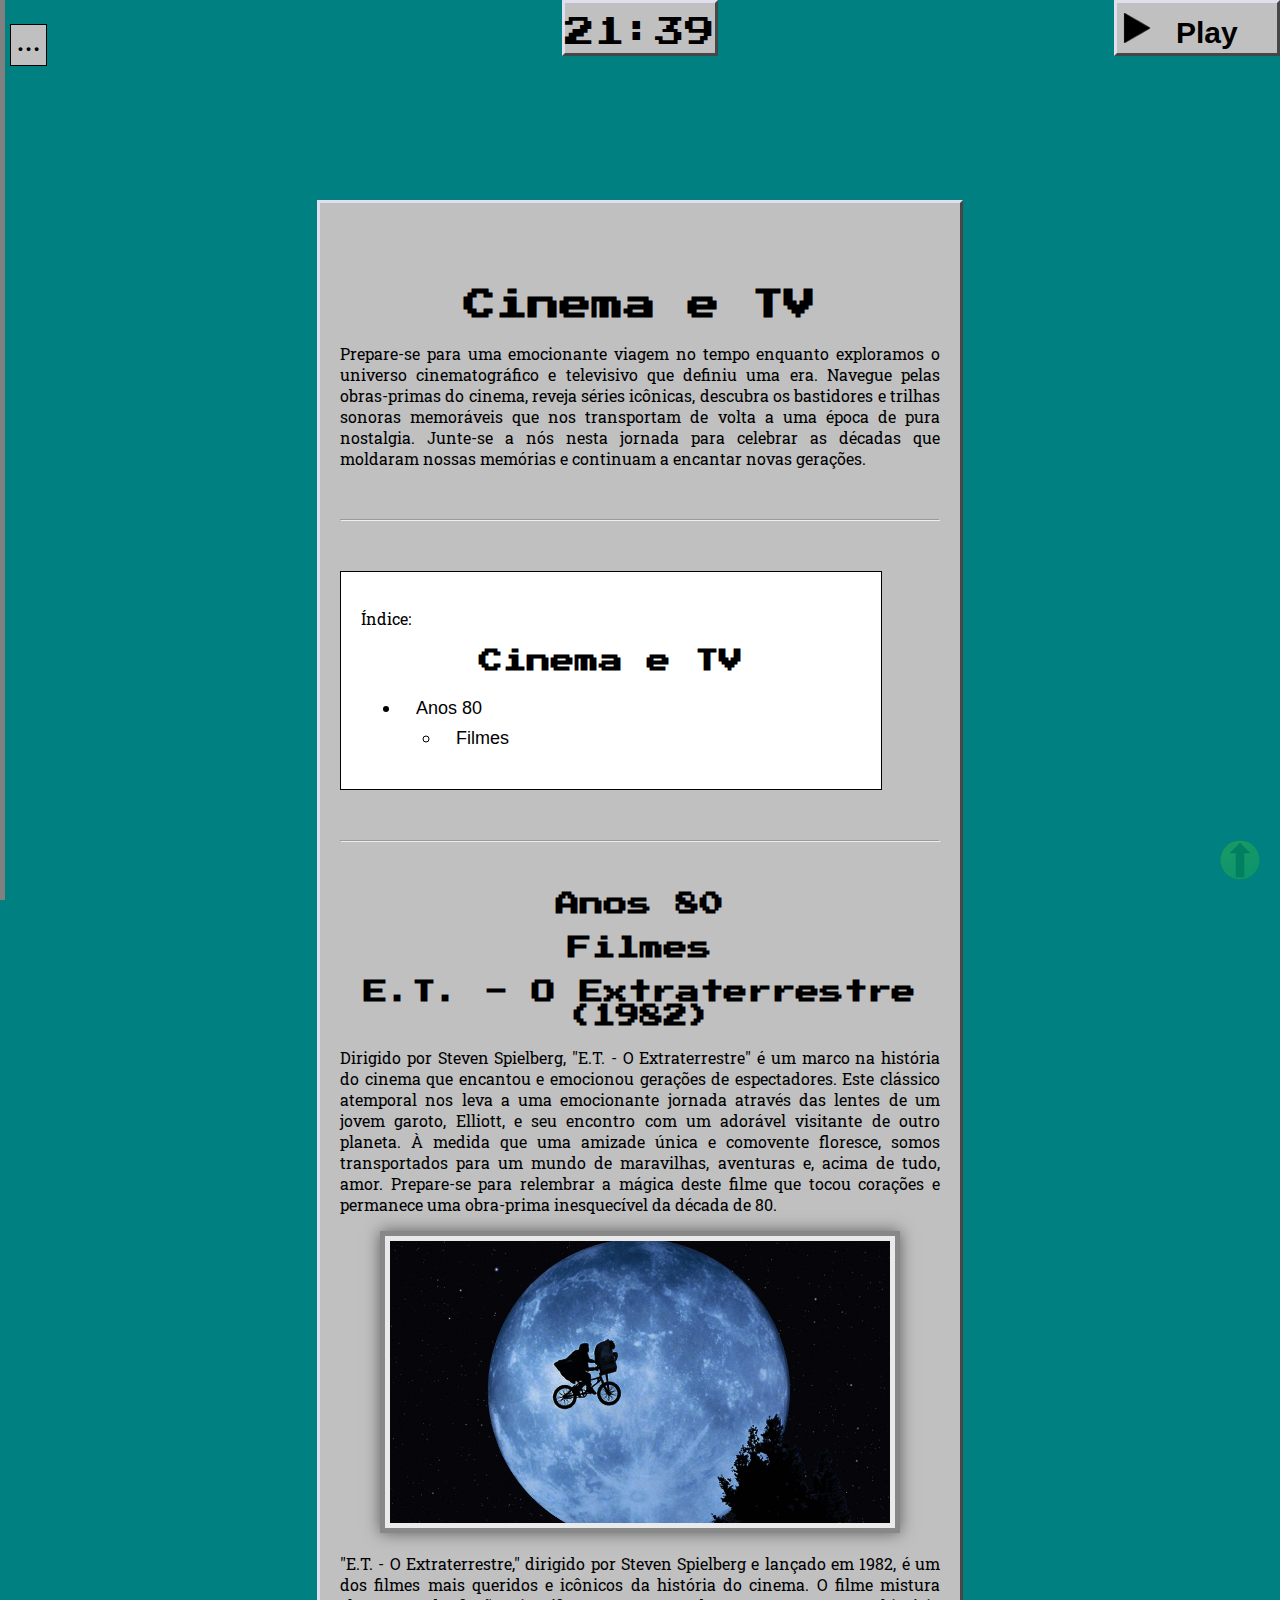
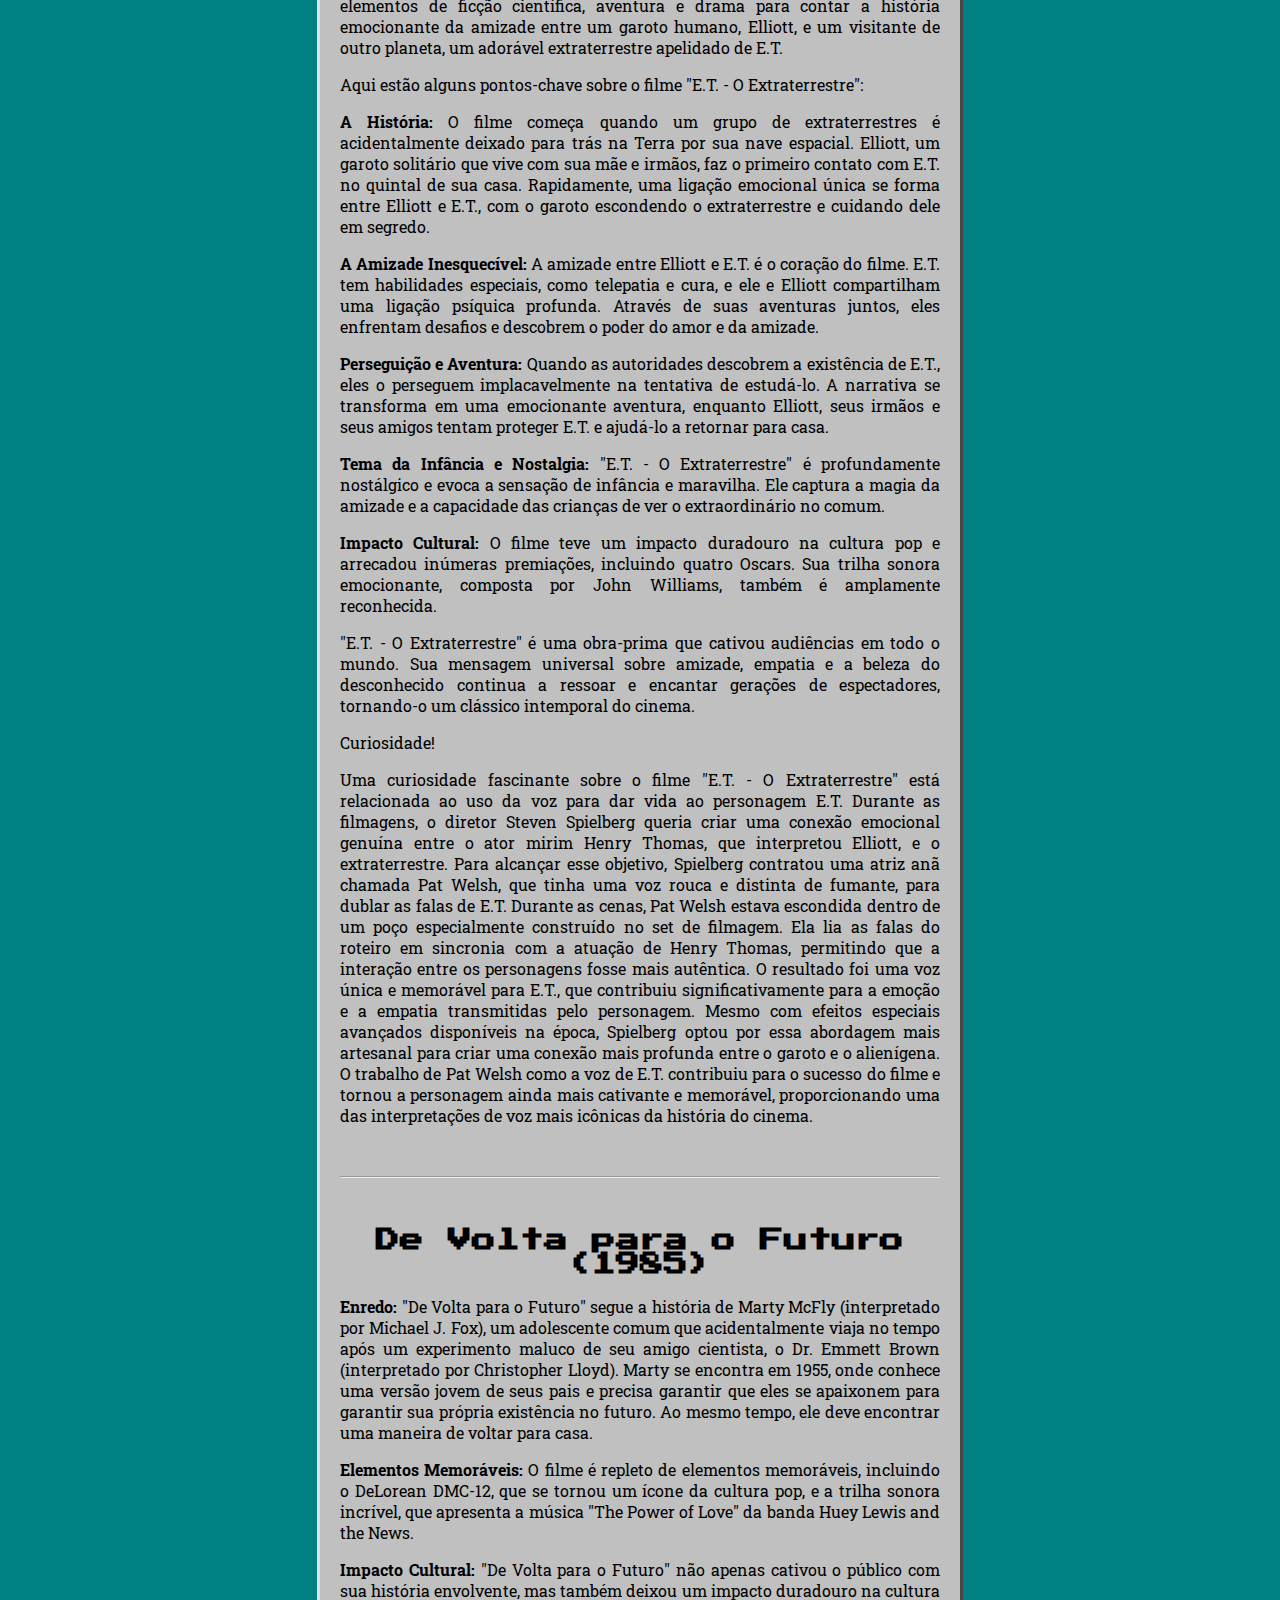
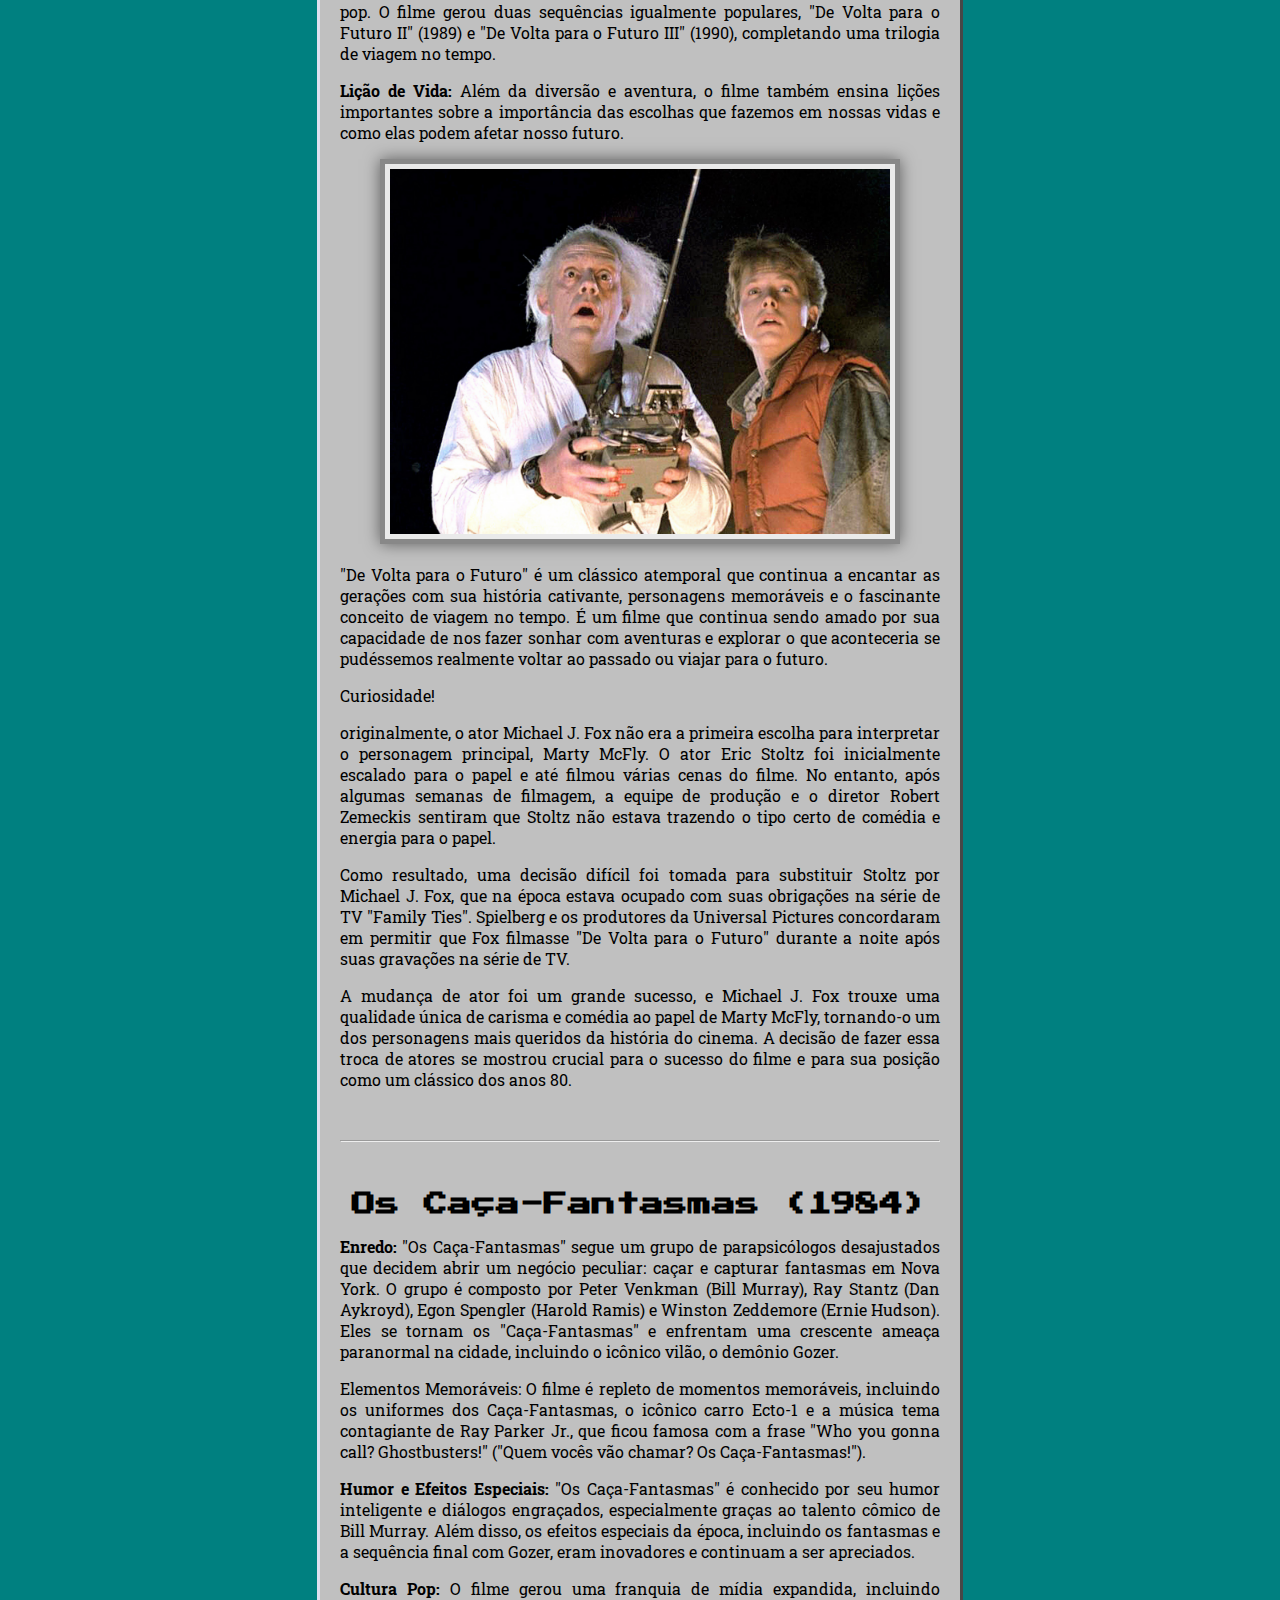
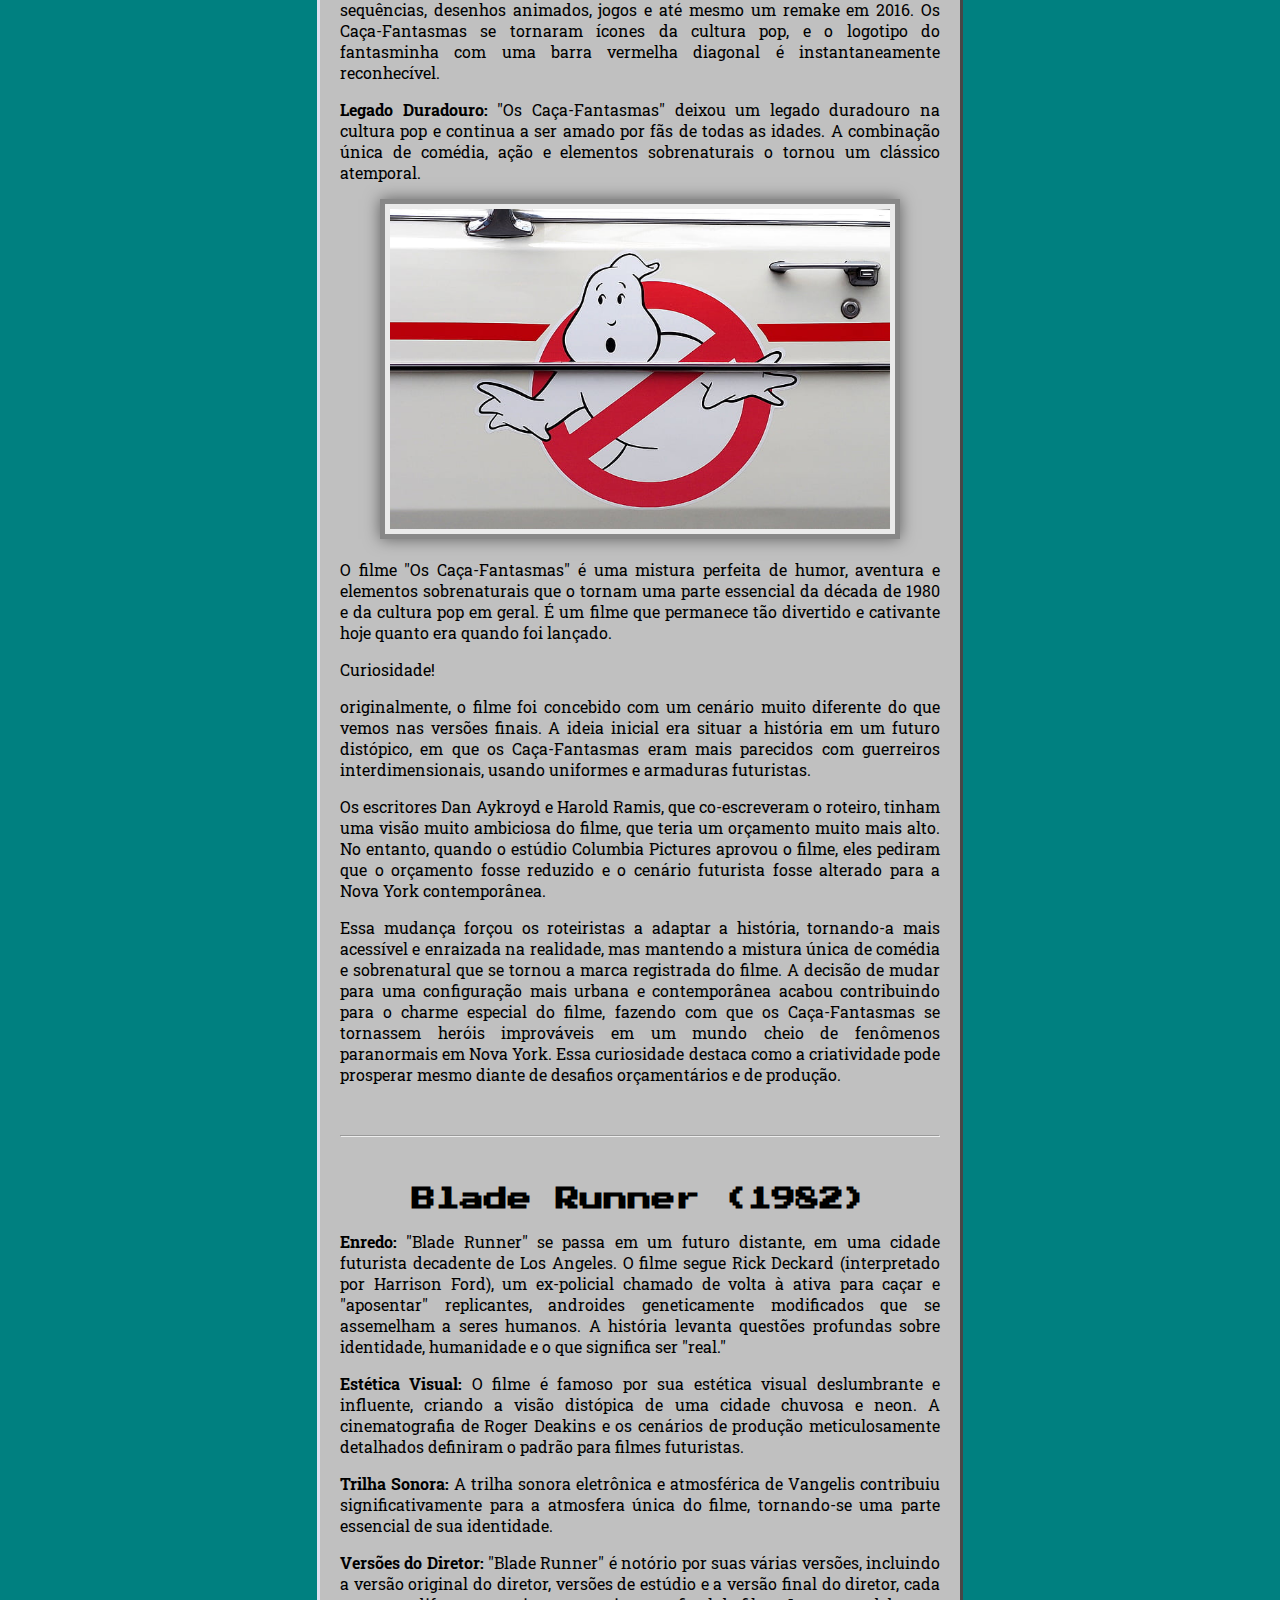
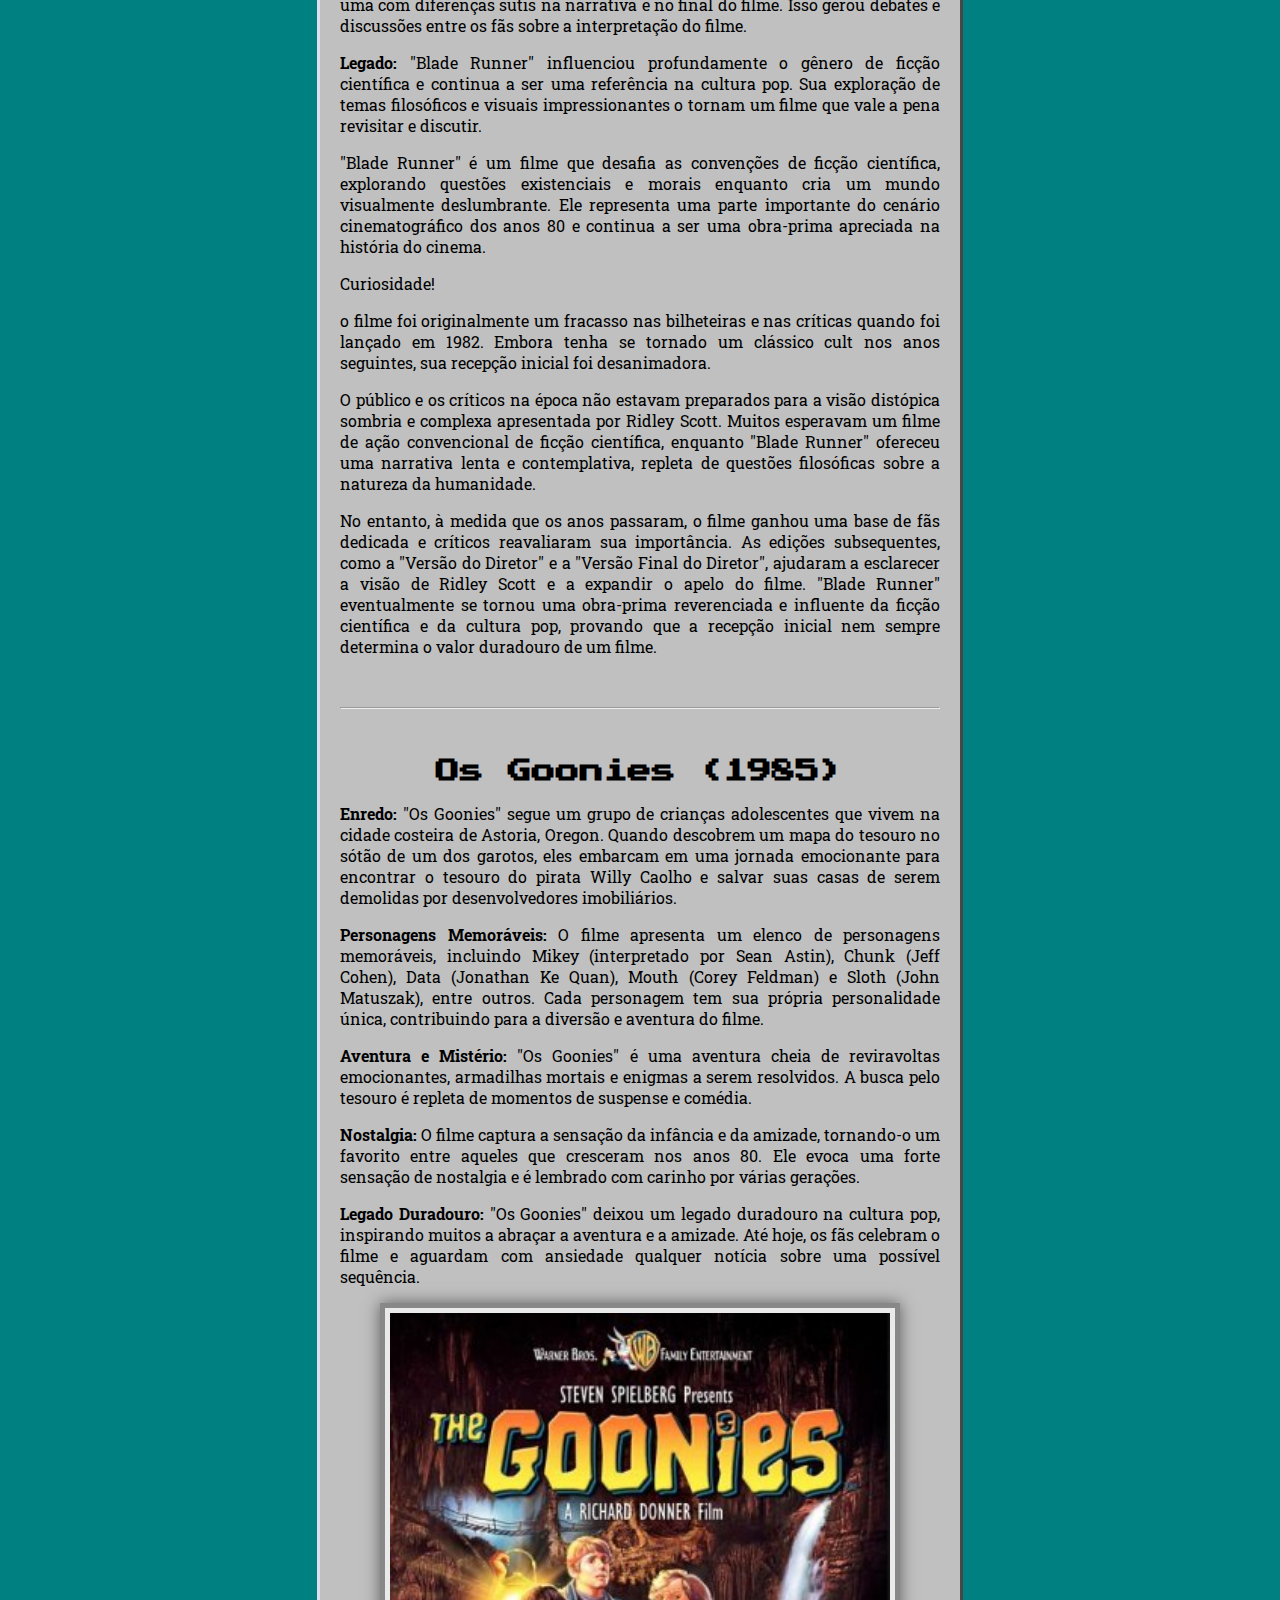
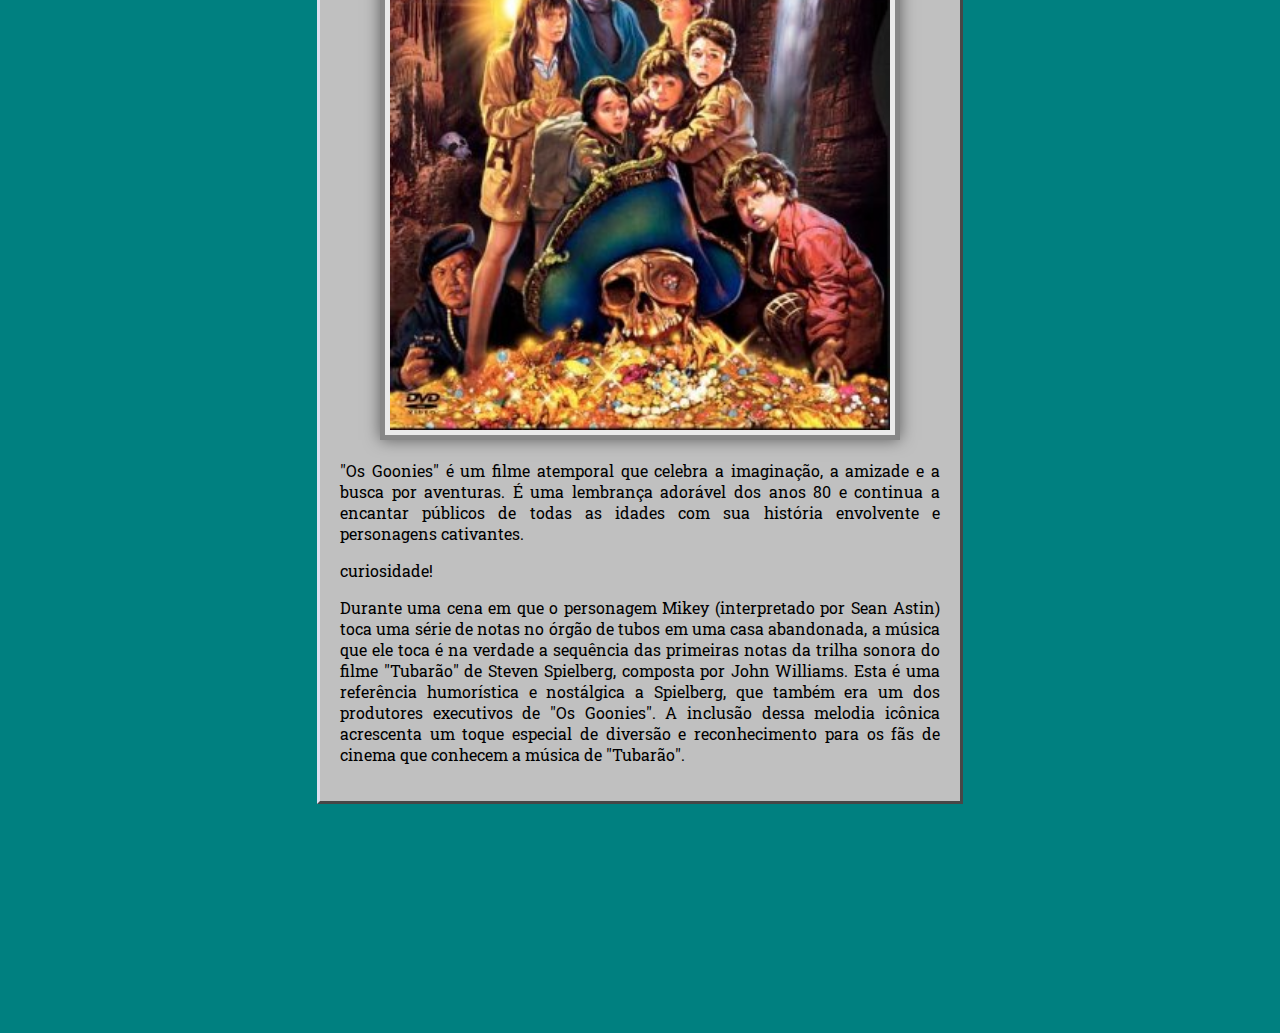
<file: cinetv/cinetv.html>
<!DOCTYPE html>
<html lang="pt-br">
<head>
    <meta charset="UTF-8">
    <meta name="viewport" content="width=device-width, initial-scale=1.0">
    <title>Cinema e TV</title>

    <link rel="shortcut icon" href="../imagens/disquete.ico" type="image/x-icon">

    <link rel="stylesheet" href="../style.css">

</head>
<body>


    <p id="abrir" onclick="abrir()"><strong>&hellip;</strong></p>

    <div class="relogiodiv">
        <p id="relogio"></p>
    </div>

    <audio src="../audio/vaporwave.mp3" id="musica"></audio>

    <div class="audiobtn">

        <img src="../imagens/play-icon.png" alt="" id="botaoplay" onclick="clicar()">

        <span id="playpause">Play</span>
    </div>

    <div id="barralat">

        <div class="bluebar">
            <p class="menu">Menu</p>
            <p id="fechar" onclick="fechar()"><strong>X</strong></p>
        </div>

        <div class="categoria1">
            <h2>Memórias do passado</h2>
            <ul>
                <li><a href="../index.html">Introdução</a></li>
                <li><a href="..//carros/carros.html">Carros</a></li>
                <li><a href="../musicaantiga/musicaantiga.html">Música Antiga</a></li>
                <li><a href="../cinetv/cinetv.html">Cinema e TV</a></li>
                <li><a href="../tecnologia/tecnologia.html">Tecnologia</a></li>
                <li><a href="../brinquedos/brinquedos.html">Brinquedos e Jogos</a></li>
                <li><a href="../eventos/eventos.html">Eventos Históricos</a></li>
                <li><a href="../arte/arte.html">Arte e Cultura</a></li>
            </ul>
        </div>

        <hr>

        <h2>Recursos</h2>

        <a href="../redespag/redespag.html" >&bull; Veja minhas redes sociais</a>
    </div>

    <main>

        <h1>Cinema e TV</h1>
        <p>Prepare-se para uma emocionante viagem no tempo enquanto exploramos o universo cinematográfico e televisivo que definiu uma era. Navegue pelas obras-primas do cinema, reveja séries icônicas, descubra os bastidores e trilhas sonoras memoráveis que nos transportam de volta a uma época de pura nostalgia. Junte-se a nós nesta jornada para celebrar as décadas que moldaram nossas memórias e continuam a encantar novas gerações.</p>

        <hr>

        <div class="indice">
            <p>Índice:</p>
            <h2>Cinema e TV</h2>
            
            <ul>
                <li><a href="#anos80">Anos 80</a></li>
                <ul>
                    <li>
                        <a href="#filmes80">Filmes</a>
                    </li>
                </ul>
            </ul>
        </div>

        <hr>

        <h2 id="anos80">Anos 80</h2>
        <h2 id="filmes80">Filmes</h2>

        <h2>E.T. - O Extraterrestre (1982)</h2>

        <p>Dirigido por Steven Spielberg, "E.T. - O Extraterrestre" é um marco na história do cinema que encantou e emocionou gerações de espectadores. Este clássico atemporal nos leva a uma emocionante jornada através das lentes de um jovem garoto, Elliott, e seu encontro com um adorável visitante de outro planeta. À medida que uma amizade única e comovente floresce, somos transportados para um mundo de maravilhas, aventuras e, acima de tudo, amor. Prepare-se para relembrar a mágica deste filme que tocou corações e permanece uma obra-prima inesquecível da década de 80.
        </p>

        <img src="imagens/et.jpg" alt="E.T">

        <p>"E.T. - O Extraterrestre," dirigido por Steven Spielberg e lançado em 1982, é um dos filmes mais queridos e icônicos da história do cinema. O filme mistura elementos de ficção científica, aventura e drama para contar a história emocionante da amizade entre um garoto humano, Elliott, e um visitante de outro planeta, um adorável extraterrestre apelidado de E.T.</p>

        <p>Aqui estão alguns pontos-chave sobre o filme "E.T. - O Extraterrestre":</p>

        <p><strong>A História:</strong> O filme começa quando um grupo de extraterrestres é acidentalmente deixado para trás na Terra por sua nave espacial. Elliott, um garoto solitário que vive com sua mãe e irmãos, faz o primeiro contato com E.T. no quintal de sua casa. Rapidamente, uma ligação emocional única se forma entre Elliott e E.T., com o garoto escondendo o extraterrestre e cuidando dele em segredo.</p>

        <p><strong>A Amizade Inesquecível:</strong> A amizade entre Elliott e E.T. é o coração do filme. E.T. tem habilidades especiais, como telepatia e cura, e ele e Elliott compartilham uma ligação psíquica profunda. Através de suas aventuras juntos, eles enfrentam desafios e descobrem o poder do amor e da amizade.</p>

        <p><strong>Perseguição e Aventura:</strong> Quando as autoridades descobrem a existência de E.T., eles o perseguem implacavelmente na tentativa de estudá-lo. A narrativa se transforma em uma emocionante aventura, enquanto Elliott, seus irmãos e seus amigos tentam proteger E.T. e ajudá-lo a retornar para casa.</p>

        <p><strong>Tema da Infância e Nostalgia:</strong> "E.T. - O Extraterrestre" é profundamente nostálgico e evoca a sensação de infância e maravilha. Ele captura a magia da amizade e a capacidade das crianças de ver o extraordinário no comum.</p>

        <p><strong>Impacto Cultural:</strong> O filme teve um impacto duradouro na cultura pop e arrecadou inúmeras premiações, incluindo quatro Oscars. Sua trilha sonora emocionante, composta por John Williams, também é amplamente reconhecida.</p>

        <p>"E.T. - O Extraterrestre" é uma obra-prima que cativou audiências em todo o mundo. Sua mensagem universal sobre amizade, empatia e a beleza do desconhecido continua a ressoar e encantar gerações de espectadores, tornando-o um clássico intemporal do cinema.
        </p>

        <p>Curiosidade!</p>
        <p>Uma curiosidade fascinante sobre o filme "E.T. - O Extraterrestre" está relacionada ao uso da voz para dar vida ao personagem E.T. Durante as filmagens, o diretor Steven Spielberg queria criar uma conexão emocional genuína entre o ator mirim Henry Thomas, que interpretou Elliott, e o extraterrestre. Para alcançar esse objetivo, Spielberg contratou uma atriz anã chamada Pat Welsh, que tinha uma voz rouca e distinta de fumante, para dublar as falas de E.T. Durante as cenas, Pat Welsh estava escondida dentro de um poço especialmente construído no set de filmagem. Ela lia as falas do roteiro em sincronia com a atuação de Henry Thomas, permitindo que a interação entre os personagens fosse mais autêntica. O resultado foi uma voz única e memorável para E.T., que contribuiu significativamente para a emoção e a empatia transmitidas pelo personagem. Mesmo com efeitos especiais avançados disponíveis na época, Spielberg optou por essa abordagem mais artesanal para criar uma conexão mais profunda entre o garoto e o alienígena. O trabalho de Pat Welsh como a voz de E.T. contribuiu para o sucesso do filme e tornou a personagem ainda mais cativante e memorável, proporcionando uma das interpretações de voz mais icônicas da história do cinema.</p>

        <hr>

        <h2>De Volta para o Futuro (1985)</h2>

        <p><strong>Enredo:</strong> "De Volta para o Futuro" segue a história de Marty McFly (interpretado por Michael J. Fox), um adolescente comum que acidentalmente viaja no tempo após um experimento maluco de seu amigo cientista, o Dr. Emmett Brown (interpretado por Christopher Lloyd). Marty se encontra em 1955, onde conhece uma versão jovem de seus pais e precisa garantir que eles se apaixonem para garantir sua própria existência no futuro. Ao mesmo tempo, ele deve encontrar uma maneira de voltar para casa.</p>

        <p><strong>Elementos Memoráveis:</strong> O filme é repleto de elementos memoráveis, incluindo o DeLorean DMC-12, que se tornou um ícone da cultura pop, e a trilha sonora incrível, que apresenta a música "The Power of Love" da banda Huey Lewis and the News.</p>

        <p><strong>Impacto Cultural:</strong> "De Volta para o Futuro" não apenas cativou o público com sua história envolvente, mas também deixou um impacto duradouro na cultura pop. O filme gerou duas sequências igualmente populares, "De Volta para o Futuro II" (1989) e "De Volta para o Futuro III" (1990), completando uma trilogia de viagem no tempo.</p>

        <p><strong>Lição de Vida:</strong> Além da diversão e aventura, o filme também ensina lições importantes sobre a importância das escolhas que fazemos em nossas vidas e como elas podem afetar nosso futuro.</p>

        <img src="imagens/devoltaparaofuturo.jpg" alt="">

        <p>"De Volta para o Futuro" é um clássico atemporal que continua a encantar as gerações com sua história cativante, personagens memoráveis e o fascinante conceito de viagem no tempo. É um filme que continua sendo amado por sua capacidade de nos fazer sonhar com aventuras e explorar o que aconteceria se pudéssemos realmente voltar ao passado ou viajar para o futuro.</p>

        <p>Curiosidade!</p>
        <p>originalmente, o ator Michael J. Fox não era a primeira escolha para interpretar o personagem principal, Marty McFly. O ator Eric Stoltz foi inicialmente escalado para o papel e até filmou várias cenas do filme. No entanto, após algumas semanas de filmagem, a equipe de produção e o diretor Robert Zemeckis sentiram que Stoltz não estava trazendo o tipo certo de comédia e energia para o papel.</p>

        <p>Como resultado, uma decisão difícil foi tomada para substituir Stoltz por Michael J. Fox, que na época estava ocupado com suas obrigações na série de TV "Family Ties". Spielberg e os produtores da Universal Pictures concordaram em permitir que Fox filmasse "De Volta para o Futuro" durante a noite após suas gravações na série de TV.</p>

        <p>A mudança de ator foi um grande sucesso, e Michael J. Fox trouxe uma qualidade única de carisma e comédia ao papel de Marty McFly, tornando-o um dos personagens mais queridos da história do cinema. A decisão de fazer essa troca de atores se mostrou crucial para o sucesso do filme e para sua posição como um clássico dos anos 80.</p>

        <hr>

        <h2>Os Caça-Fantasmas (1984)</h2>
        <p><strong>Enredo:</strong> "Os Caça-Fantasmas" segue um grupo de parapsicólogos desajustados que decidem abrir um negócio peculiar: caçar e capturar fantasmas em Nova York. O grupo é composto por Peter Venkman (Bill Murray), Ray Stantz (Dan Aykroyd), Egon Spengler (Harold Ramis) e Winston Zeddemore (Ernie Hudson). Eles se tornam os "Caça-Fantasmas" e enfrentam uma crescente ameaça paranormal na cidade, incluindo o icônico vilão, o demônio Gozer.
        </p>

        <p>Elementos Memoráveis: O filme é repleto de momentos memoráveis, incluindo os uniformes dos Caça-Fantasmas, o icônico carro Ecto-1 e a música tema contagiante de Ray Parker Jr., que ficou famosa com a frase "Who you gonna call? Ghostbusters!" ("Quem vocês vão chamar? Os Caça-Fantasmas!").
        </p>

        <p><strong>Humor e Efeitos Especiais:</strong> "Os Caça-Fantasmas" é conhecido por seu humor inteligente e diálogos engraçados, especialmente graças ao talento cômico de Bill Murray. Além disso, os efeitos especiais da época, incluindo os fantasmas e a sequência final com Gozer, eram inovadores e continuam a ser apreciados.</p>

        <p><strong>Cultura Pop:</strong> O filme gerou uma franquia de mídia expandida, incluindo sequências, desenhos animados, jogos e até mesmo um remake em 2016. Os Caça-Fantasmas se tornaram ícones da cultura pop, e o logotipo do fantasminha com uma barra vermelha diagonal é instantaneamente reconhecível.
        </p>

        <p><strong>Legado Duradouro:</strong> "Os Caça-Fantasmas" deixou um legado duradouro na cultura pop e continua a ser amado por fãs de todas as idades. A combinação única de comédia, ação e elementos sobrenaturais o tornou um clássico atemporal.</p>

        <img src="imagens/ghostbusters.jpg" alt="">

        <p>O filme "Os Caça-Fantasmas" é uma mistura perfeita de humor, aventura e elementos sobrenaturais que o tornam uma parte essencial da década de 1980 e da cultura pop em geral. É um filme que permanece tão divertido e cativante hoje quanto era quando foi lançado.
        </p>

        <p>Curiosidade!</p>
        <p>originalmente, o filme foi concebido com um cenário muito diferente do que vemos nas versões finais. A ideia inicial era situar a história em um futuro distópico, em que os Caça-Fantasmas eram mais parecidos com guerreiros interdimensionais, usando uniformes e armaduras futuristas.</p>

        <p>Os escritores Dan Aykroyd e Harold Ramis, que co-escreveram o roteiro, tinham uma visão muito ambiciosa do filme, que teria um orçamento muito mais alto. No entanto, quando o estúdio Columbia Pictures aprovou o filme, eles pediram que o orçamento fosse reduzido e o cenário futurista fosse alterado para a Nova York contemporânea.</p>

        <p>Essa mudança forçou os roteiristas a adaptar a história, tornando-a mais acessível e enraizada na realidade, mas mantendo a mistura única de comédia e sobrenatural que se tornou a marca registrada do filme. A decisão de mudar para uma configuração mais urbana e contemporânea acabou contribuindo para o charme especial do filme, fazendo com que os Caça-Fantasmas se tornassem heróis improváveis ​​em um mundo cheio de fenômenos paranormais em Nova York. Essa curiosidade destaca como a criatividade pode prosperar mesmo diante de desafios orçamentários e de produção.</p>

        <hr>

        <h2>Blade Runner (1982)</h2>
        <p><strong>Enredo:</strong> "Blade Runner" se passa em um futuro distante, em uma cidade futurista decadente de Los Angeles. O filme segue Rick Deckard (interpretado por Harrison Ford), um ex-policial chamado de volta à ativa para caçar e "aposentar" replicantes, androides geneticamente modificados que se assemelham a seres humanos. A história levanta questões profundas sobre identidade, humanidade e o que significa ser "real."</p>

        <p><strong>Estética Visual:</strong> O filme é famoso por sua estética visual deslumbrante e influente, criando a visão distópica de uma cidade chuvosa e neon. A cinematografia de Roger Deakins e os cenários de produção meticulosamente detalhados definiram o padrão para filmes futuristas.</p>

        <p> <strong>Trilha Sonora:</strong> A trilha sonora eletrônica e atmosférica de Vangelis contribuiu significativamente para a atmosfera única do filme, tornando-se uma parte essencial de sua identidade.</p>

        <p><strong>Versões do Diretor:</strong> "Blade Runner" é notório por suas várias versões, incluindo a versão original do diretor, versões de estúdio e a versão final do diretor, cada uma com diferenças sutis na narrativa e no final do filme. Isso gerou debates e discussões entre os fãs sobre a interpretação do filme.</p>

        <p><strong>Legado:</strong> "Blade Runner" influenciou profundamente o gênero de ficção científica e continua a ser uma referência na cultura pop. Sua exploração de temas filosóficos e visuais impressionantes o tornam um filme que vale a pena revisitar e discutir.
        </p>


        <p>"Blade Runner" é um filme que desafia as convenções de ficção científica, explorando questões existenciais e morais enquanto cria um mundo visualmente deslumbrante. Ele representa uma parte importante do cenário cinematográfico dos anos 80 e continua a ser uma obra-prima apreciada na história do cinema.</p>

        <p>Curiosidade!</p>
        <p> o filme foi originalmente um fracasso nas bilheteiras e nas críticas quando foi lançado em 1982. Embora tenha se tornado um clássico cult nos anos seguintes, sua recepção inicial foi desanimadora.</p>

        <p>O público e os críticos na época não estavam preparados para a visão distópica sombria e complexa apresentada por Ridley Scott. Muitos esperavam um filme de ação convencional de ficção científica, enquanto "Blade Runner" ofereceu uma narrativa lenta e contemplativa, repleta de questões filosóficas sobre a natureza da humanidade.</p>

        <p>No entanto, à medida que os anos passaram, o filme ganhou uma base de fãs dedicada e críticos reavaliaram sua importância. As edições subsequentes, como a "Versão do Diretor" e a "Versão Final do Diretor", ajudaram a esclarecer a visão de Ridley Scott e a expandir o apelo do filme. "Blade Runner" eventualmente se tornou uma obra-prima reverenciada e influente da ficção científica e da cultura pop, provando que a recepção inicial nem sempre determina o valor duradouro de um filme.</p>

        <hr>

        <h2>Os Goonies (1985)</h2>

        <p><strong>Enredo:</strong> "Os Goonies" segue um grupo de crianças adolescentes que vivem na cidade costeira de Astoria, Oregon. Quando descobrem um mapa do tesouro no sótão de um dos garotos, eles embarcam em uma jornada emocionante para encontrar o tesouro do pirata Willy Caolho e salvar suas casas de serem demolidas por desenvolvedores imobiliários.</p>

        <p><strong>Personagens Memoráveis:</strong> O filme apresenta um elenco de personagens memoráveis, incluindo Mikey (interpretado por Sean Astin), Chunk (Jeff Cohen), Data (Jonathan Ke Quan), Mouth (Corey Feldman) e Sloth (John Matuszak), entre outros. Cada personagem tem sua própria personalidade única, contribuindo para a diversão e aventura do filme.</p>

        <p><strong>Aventura e Mistério:</strong> "Os Goonies" é uma aventura cheia de reviravoltas emocionantes, armadilhas mortais e enigmas a serem resolvidos. A busca pelo tesouro é repleta de momentos de suspense e comédia.</p>

        <p><strong>Nostalgia:</strong> O filme captura a sensação da infância e da amizade, tornando-o um favorito entre aqueles que cresceram nos anos 80. Ele evoca uma forte sensação de nostalgia e é lembrado com carinho por várias gerações.</p>

        <p><strong>Legado Duradouro:</strong> "Os Goonies" deixou um legado duradouro na cultura pop, inspirando muitos a abraçar a aventura e a amizade. Até hoje, os fãs celebram o filme e aguardam com ansiedade qualquer notícia sobre uma possível sequência.</p>

        <img src="imagens/Goonies.jpg" alt="">

        <p>"Os Goonies" é um filme atemporal que celebra a imaginação, a amizade e a busca por aventuras. É uma lembrança adorável dos anos 80 e continua a encantar públicos de todas as idades com sua história envolvente e personagens cativantes.</p>

        <p>curiosidade!</p>
        <p>Durante uma cena em que o personagem Mikey (interpretado por Sean Astin) toca uma série de notas no órgão de tubos em uma casa abandonada, a música que ele toca é na verdade a sequência das primeiras notas da trilha sonora do filme "Tubarão" de Steven Spielberg, composta por John Williams. Esta é uma referência humorística e nostálgica a Spielberg, que também era um dos produtores executivos de "Os Goonies". A inclusão dessa melodia icônica acrescenta um toque especial de diversão e reconhecimento para os fãs de cinema que conhecem a música de "Tubarão".</p>


    </main>

    <a href="" id="voltarparacima" class="setacima">
        <img src="../imagens/uparrow.svg" alt="" class="setacima">
    </a>

    <script src="../script.js"></script>


</body>
</html>
</file>
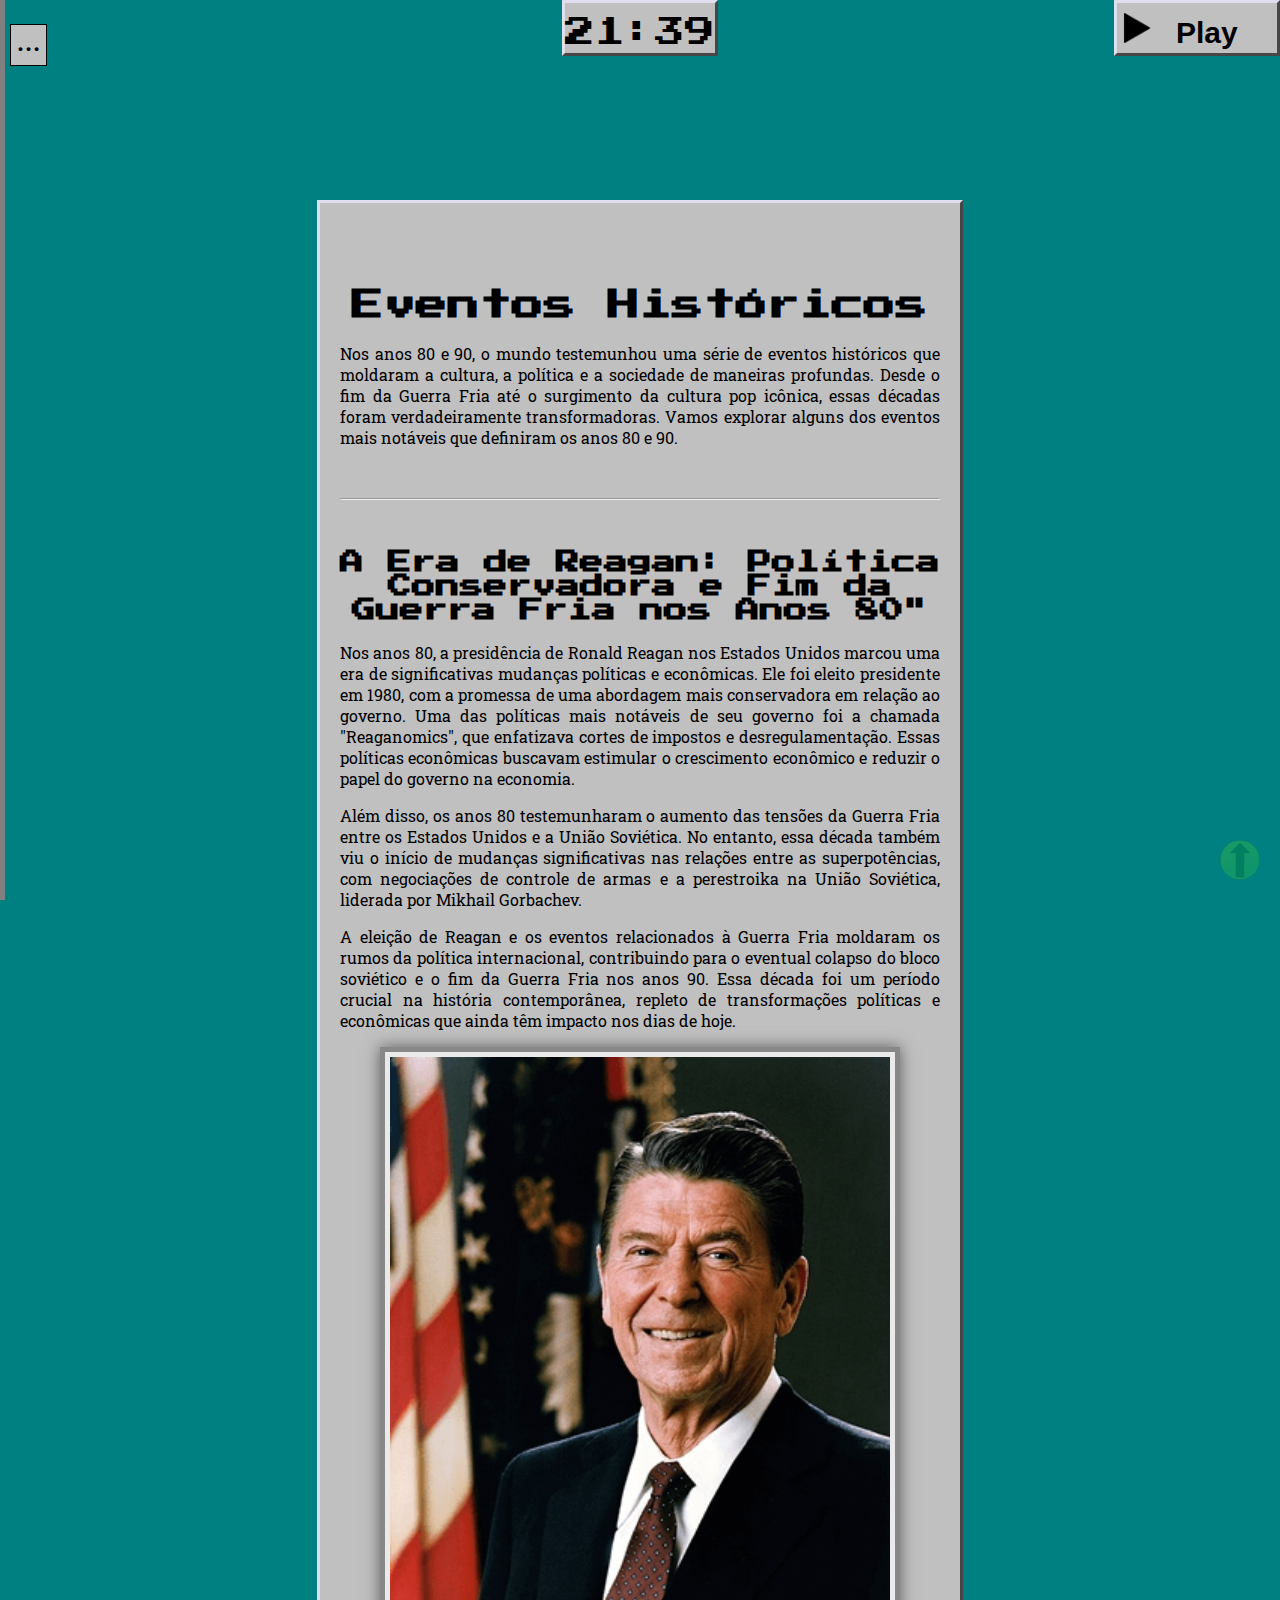
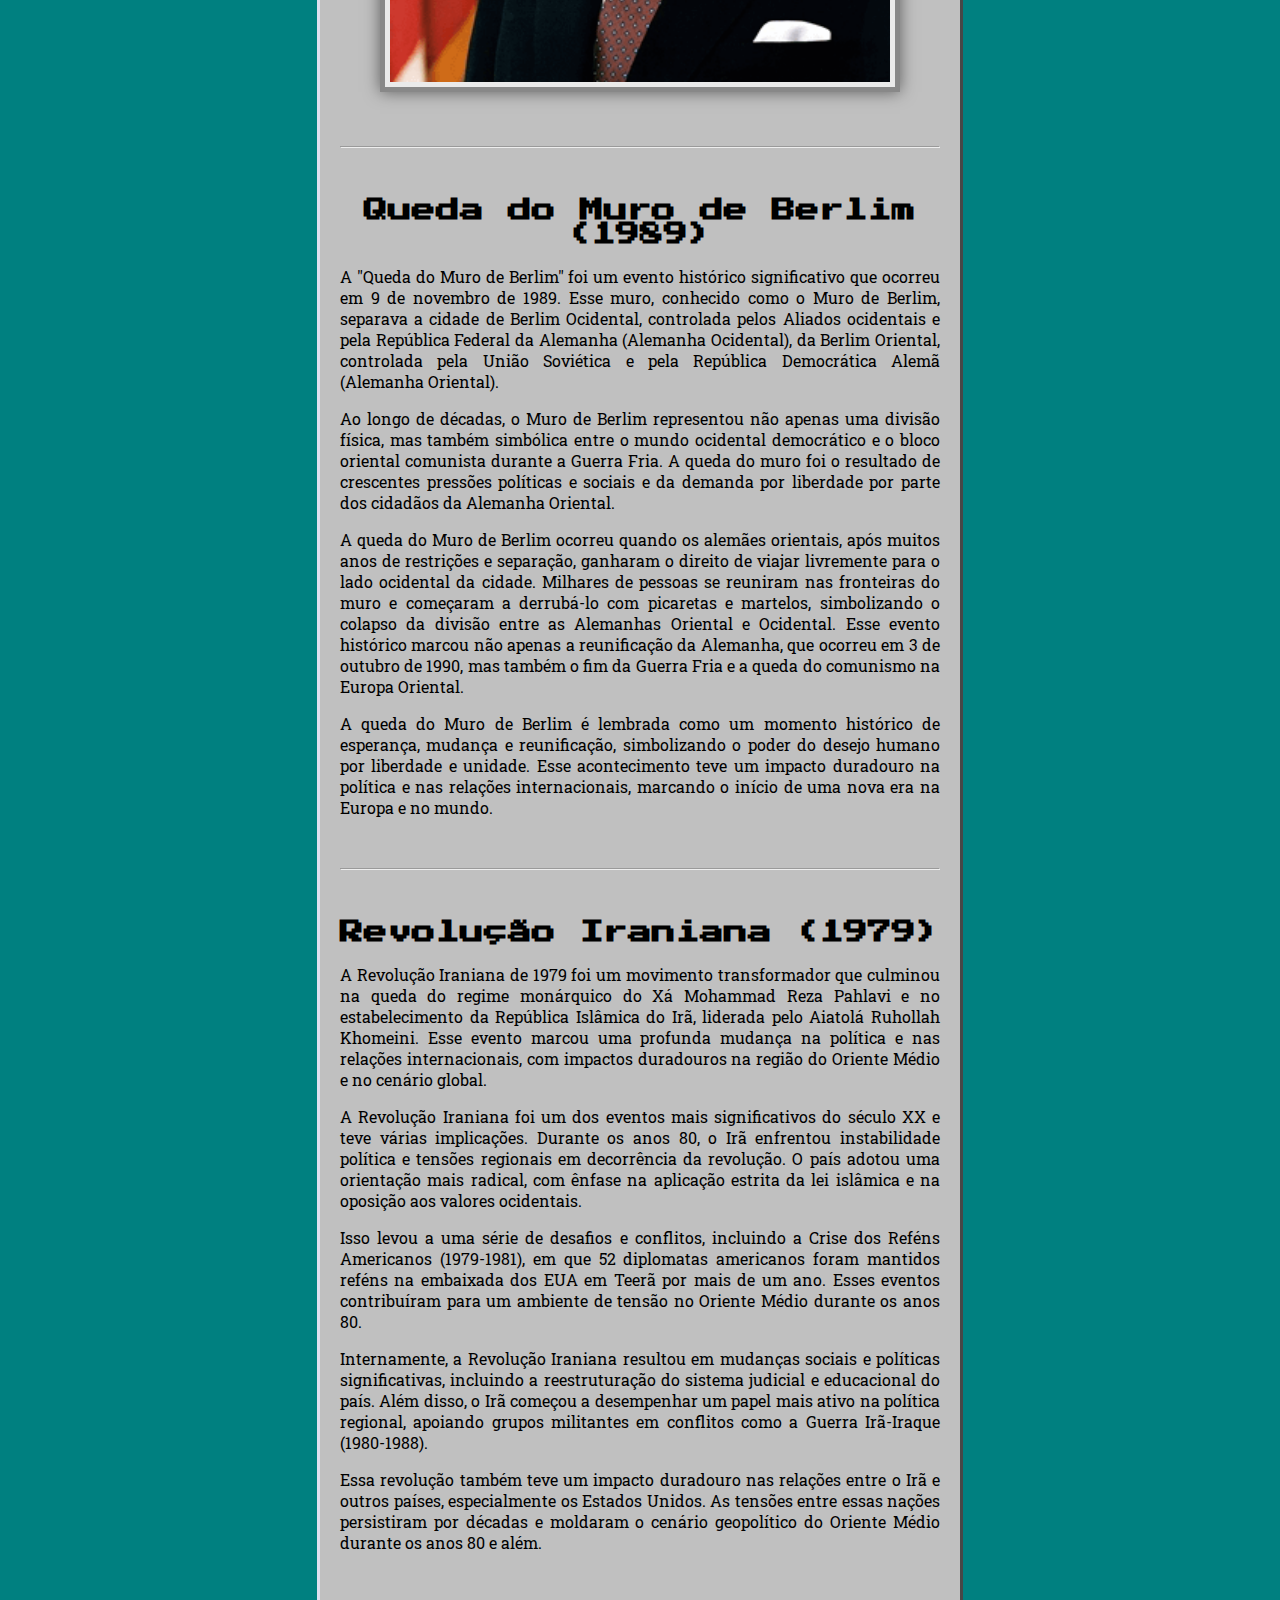
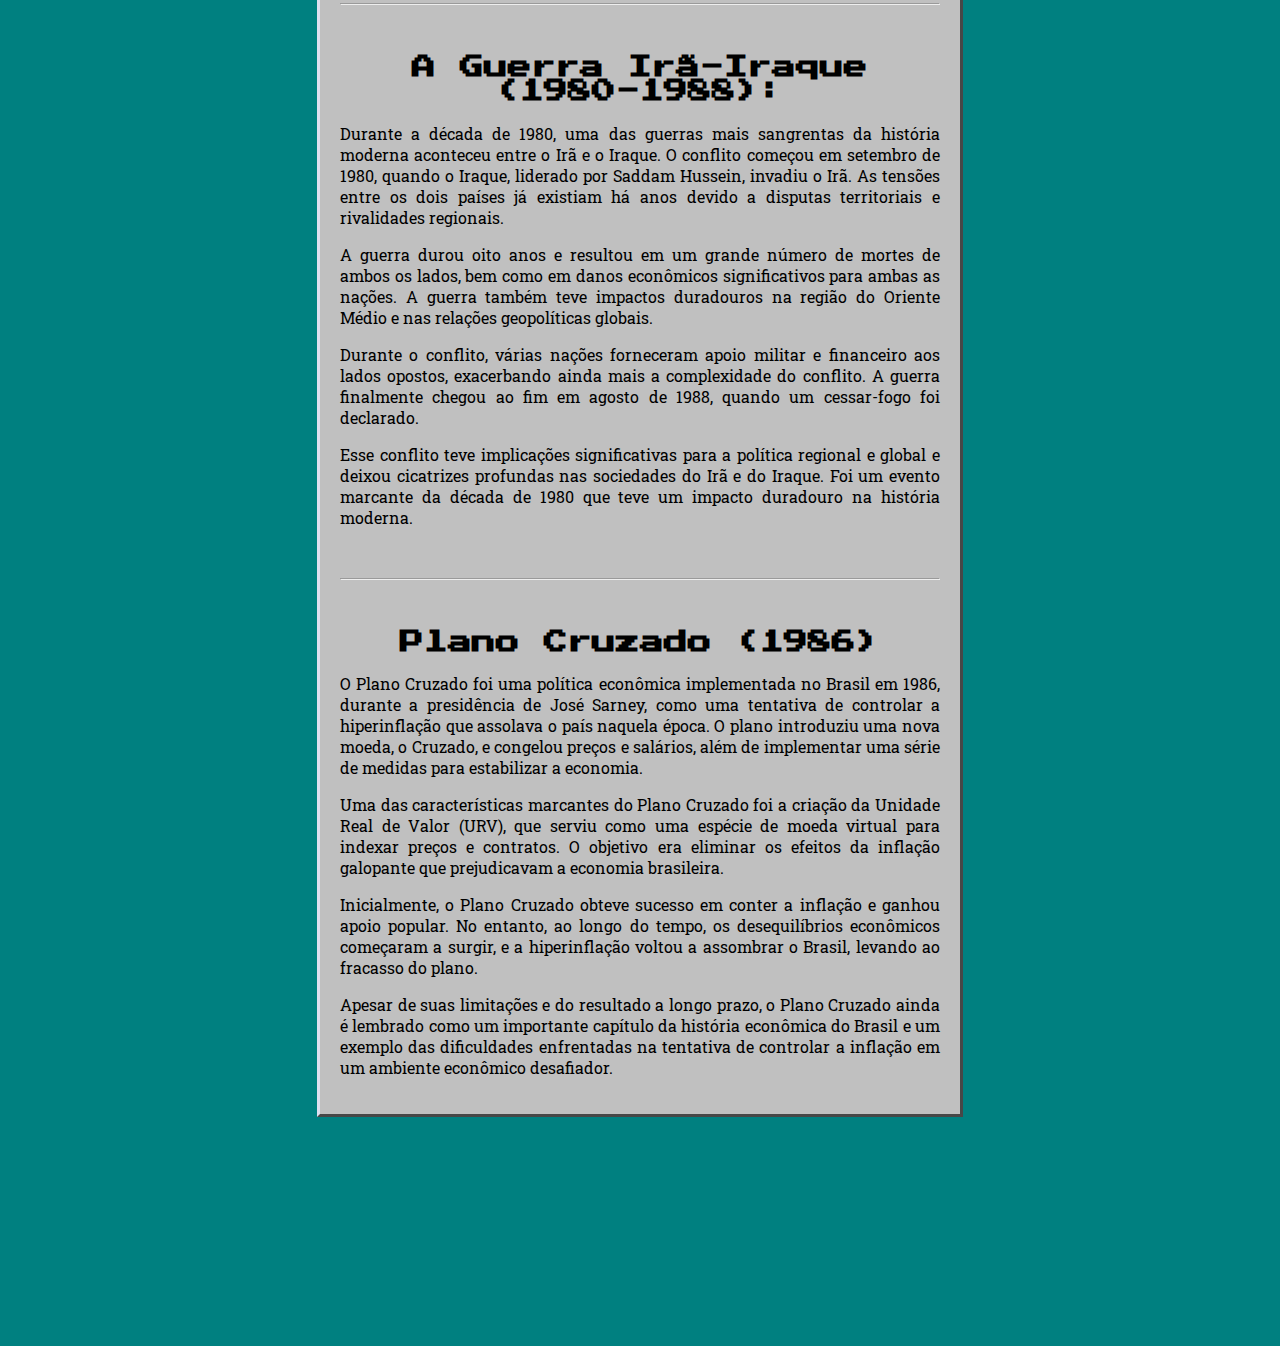
<file: eventos/eventos.html>
<!DOCTYPE html>
<html lang="pt-br">
<head>
    <meta charset="UTF-8">
    <meta name="viewport" content="width=device-width, initial-scale=1.0">
    <title>Eventos Históricos</title>

    <link rel="shortcut icon" href="../imagens/disquete.ico" type="image/x-icon">

    <link rel="stylesheet" href="../style.css">

</head>
<body>


    <p id="abrir" onclick="abrir()"><strong>&hellip;</strong></p>

    <div class="relogiodiv">
        <p id="relogio"></p>
    </div>

    <audio src="../audio/vaporwave.mp3" id="musica"></audio>

    <div class="audiobtn">

        <img src="../imagens/play-icon.png" alt="" id="botaoplay" onclick="clicar()">

        <span id="playpause">Play</span>
    </div>

    <div id="barralat">

        <div class="bluebar">
            <p class="menu">Menu</p>
            <p id="fechar" onclick="fechar()"><strong>X</strong></p>
        </div>

        <div class="categoria1">
            <h2>Memórias do passado</h2>
            <ul>
                <li><a href="../index.html">Introdução</a></li>
                <li><a href="..//carros/carros.html">Carros</a></li>
                <li><a href="../musicaantiga/musicaantiga.html">Música Antiga</a></li>
                <li><a href="../cinetv/cinetv.html">Cinema e TV</a></li>
                <li><a href="../tecnologia/tecnologia.html">Tecnologia</a></li>
                <li><a href="../brinquedos/brinquedos.html">Brinquedos e Jogos</a></li>
                <li><a href="../eventos/eventos.html">Eventos Históricos</a></li>
                <li><a href="../arte/arte.html">Arte e Cultura</a></li>
            </ul>
        </div>

        <hr>

        <h2>Recursos</h2>

        <a href="../redespag/redespag.html" >&bull; Veja minhas redes sociais</a>
    </div>

    <main>

        <!-- índice do main

        <div class="indice">
            <p>Índice:</p>
        </div>
        
        -->


        <h1>Eventos Históricos</h1>
        <p>Nos anos 80 e 90, o mundo testemunhou uma série de eventos históricos que moldaram a cultura, a política e a sociedade de maneiras profundas. Desde o fim da Guerra Fria até o surgimento da cultura pop icônica, essas décadas foram verdadeiramente transformadoras. Vamos explorar alguns dos eventos mais notáveis que definiram os anos 80 e 90.</p>

        <hr>

        <h2>A Era de Reagan: Política Conservadora e Fim da Guerra Fria nos Anos 80"</h2>

        <p>Nos anos 80, a presidência de Ronald Reagan nos Estados Unidos marcou uma era de significativas mudanças políticas e econômicas. Ele foi eleito presidente em 1980, com a promessa de uma abordagem mais conservadora em relação ao governo. Uma das políticas mais notáveis de seu governo foi a chamada "Reaganomics", que enfatizava cortes de impostos e desregulamentação. Essas políticas econômicas buscavam estimular o crescimento econômico e reduzir o papel do governo na economia.</p>

        <p>Além disso, os anos 80 testemunharam o aumento das tensões da Guerra Fria entre os Estados Unidos e a União Soviética. No entanto, essa década também viu o início de mudanças significativas nas relações entre as superpotências, com negociações de controle de armas e a perestroika na União Soviética, liderada por Mikhail Gorbachev.</p>

        <p>A eleição de Reagan e os eventos relacionados à Guerra Fria moldaram os rumos da política internacional, contribuindo para o eventual colapso do bloco soviético e o fim da Guerra Fria nos anos 90. Essa década foi um período crucial na história contemporânea, repleto de transformações políticas e econômicas que ainda têm impacto nos dias de hoje.</p>

        <img src="imagens/ronald-reagan-1981.png" alt="">

        <hr>

        <h2>Queda do Muro de Berlim (1989)</h2>

        <p>A "Queda do Muro de Berlim" foi um evento histórico significativo que ocorreu em 9 de novembro de 1989. Esse muro, conhecido como o Muro de Berlim, separava a cidade de Berlim Ocidental, controlada pelos Aliados ocidentais e pela República Federal da Alemanha (Alemanha Ocidental), da Berlim Oriental, controlada pela União Soviética e pela República Democrática Alemã (Alemanha Oriental).</p>

        <p>Ao longo de décadas, o Muro de Berlim representou não apenas uma divisão física, mas também simbólica entre o mundo ocidental democrático e o bloco oriental comunista durante a Guerra Fria. A queda do muro foi o resultado de crescentes pressões políticas e sociais e da demanda por liberdade por parte dos cidadãos da Alemanha Oriental.</p>

        <p>A queda do Muro de Berlim ocorreu quando os alemães orientais, após muitos anos de restrições e separação, ganharam o direito de viajar livremente para o lado ocidental da cidade. Milhares de pessoas se reuniram nas fronteiras do muro e começaram a derrubá-lo com picaretas e martelos, simbolizando o colapso da divisão entre as Alemanhas Oriental e Ocidental. Esse evento histórico marcou não apenas a reunificação da Alemanha, que ocorreu em 3 de outubro de 1990, mas também o fim da Guerra Fria e a queda do comunismo na Europa Oriental.</p>

        <p>A queda do Muro de Berlim é lembrada como um momento histórico de esperança, mudança e reunificação, simbolizando o poder do desejo humano por liberdade e unidade. Esse acontecimento teve um impacto duradouro na política e nas relações internacionais, marcando o início de uma nova era na Europa e no mundo.</p>

        <hr>

        <h2>Revolução Iraniana (1979)</h2>

        <p>A Revolução Iraniana de 1979 foi um movimento transformador que culminou na queda do regime monárquico do Xá Mohammad Reza Pahlavi e no estabelecimento da República Islâmica do Irã, liderada pelo Aiatolá Ruhollah Khomeini. Esse evento marcou uma profunda mudança na política e nas relações internacionais, com impactos duradouros na região do Oriente Médio e no cenário global.</p>

        <p>A Revolução Iraniana foi um dos eventos mais significativos do século XX e teve várias implicações. Durante os anos 80, o Irã enfrentou instabilidade política e tensões regionais em decorrência da revolução. O país adotou uma orientação mais radical, com ênfase na aplicação estrita da lei islâmica e na oposição aos valores ocidentais.</p>

        <p>Isso levou a uma série de desafios e conflitos, incluindo a Crise dos Reféns Americanos (1979-1981), em que 52 diplomatas americanos foram mantidos reféns na embaixada dos EUA em Teerã por mais de um ano. Esses eventos contribuíram para um ambiente de tensão no Oriente Médio durante os anos 80.</p>

        <p>Internamente, a Revolução Iraniana resultou em mudanças sociais e políticas significativas, incluindo a reestruturação do sistema judicial e educacional do país. Além disso, o Irã começou a desempenhar um papel mais ativo na política regional, apoiando grupos militantes em conflitos como a Guerra Irã-Iraque (1980-1988).</p>

        <p>Essa revolução também teve um impacto duradouro nas relações entre o Irã e outros países, especialmente os Estados Unidos. As tensões entre essas nações persistiram por décadas e moldaram o cenário geopolítico do Oriente Médio durante os anos 80 e além.</p>

        <hr>

        <h2>A Guerra Irã-Iraque (1980-1988):</h2>

        <p>Durante a década de 1980, uma das guerras mais sangrentas da história moderna aconteceu entre o Irã e o Iraque. O conflito começou em setembro de 1980, quando o Iraque, liderado por Saddam Hussein, invadiu o Irã. As tensões entre os dois países já existiam há anos devido a disputas territoriais e rivalidades regionais.</p>

        <p>A guerra durou oito anos e resultou em um grande número de mortes de ambos os lados, bem como em danos econômicos significativos para ambas as nações. A guerra também teve impactos duradouros na região do Oriente Médio e nas relações geopolíticas globais.</p>

        <p>Durante o conflito, várias nações forneceram apoio militar e financeiro aos lados opostos, exacerbando ainda mais a complexidade do conflito. A guerra finalmente chegou ao fim em agosto de 1988, quando um cessar-fogo foi declarado.</p>

        <p>Esse conflito teve implicações significativas para a política regional e global e deixou cicatrizes profundas nas sociedades do Irã e do Iraque. Foi um evento marcante da década de 1980 que teve um impacto duradouro na história moderna.</p>

        <hr>

        <h2>Plano Cruzado (1986)</h2>

        <p>O Plano Cruzado foi uma política econômica implementada no Brasil em 1986, durante a presidência de José Sarney, como uma tentativa de controlar a hiperinflação que assolava o país naquela época. O plano introduziu uma nova moeda, o Cruzado, e congelou preços e salários, além de implementar uma série de medidas para estabilizar a economia.</p>

        <p>Uma das características marcantes do Plano Cruzado foi a criação da Unidade Real de Valor (URV), que serviu como uma espécie de moeda virtual para indexar preços e contratos. O objetivo era eliminar os efeitos da inflação galopante que prejudicavam a economia brasileira.</p>

        <p>Inicialmente, o Plano Cruzado obteve sucesso em conter a inflação e ganhou apoio popular. No entanto, ao longo do tempo, os desequilíbrios econômicos começaram a surgir, e a hiperinflação voltou a assombrar o Brasil, levando ao fracasso do plano.</p>

        <p>Apesar de suas limitações e do resultado a longo prazo, o Plano Cruzado ainda é lembrado como um importante capítulo da história econômica do Brasil e um exemplo das dificuldades enfrentadas na tentativa de controlar a inflação em um ambiente econômico desafiador.</p>
        


    </main>

    <a href="" id="voltarparacima" class="setacima">
        <img src="../imagens/uparrow.svg" alt="" class="setacima">
    </a>

    <script src="../script.js"></script>


</body>
</html>
</file>
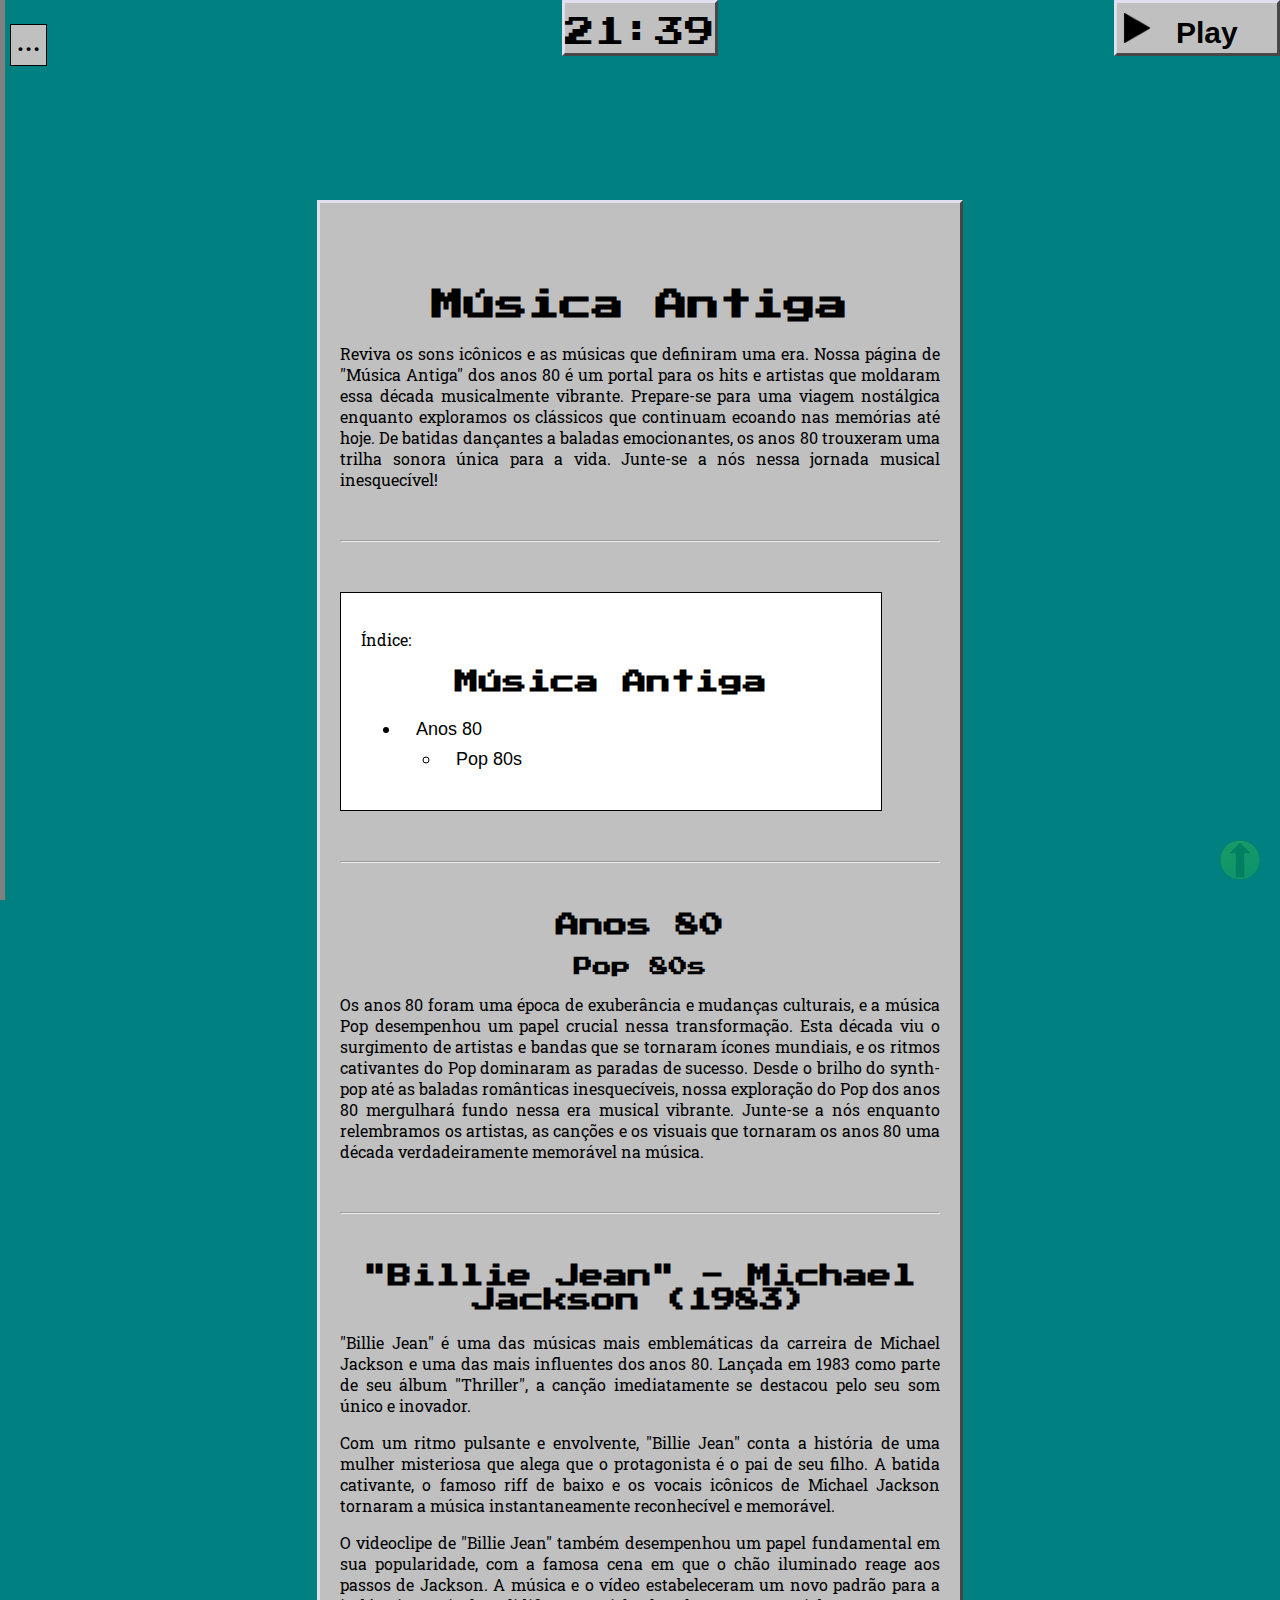
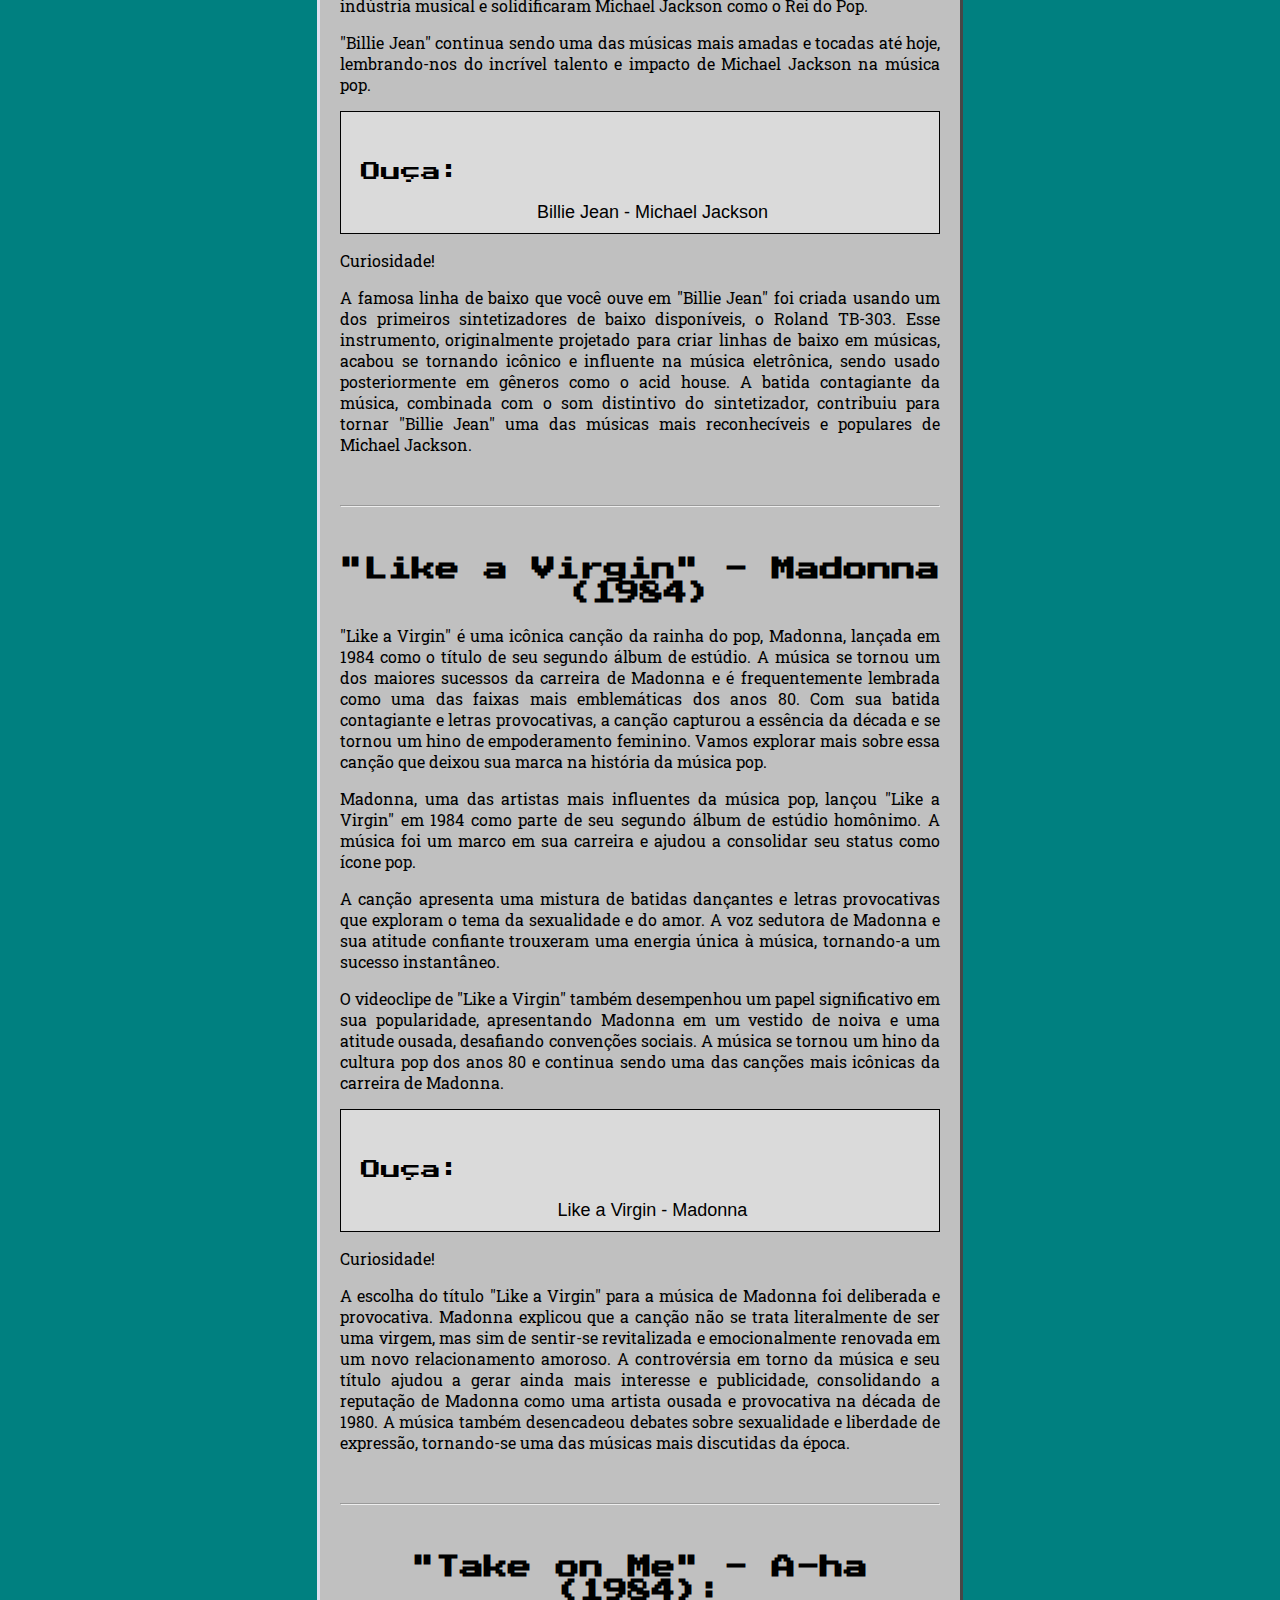
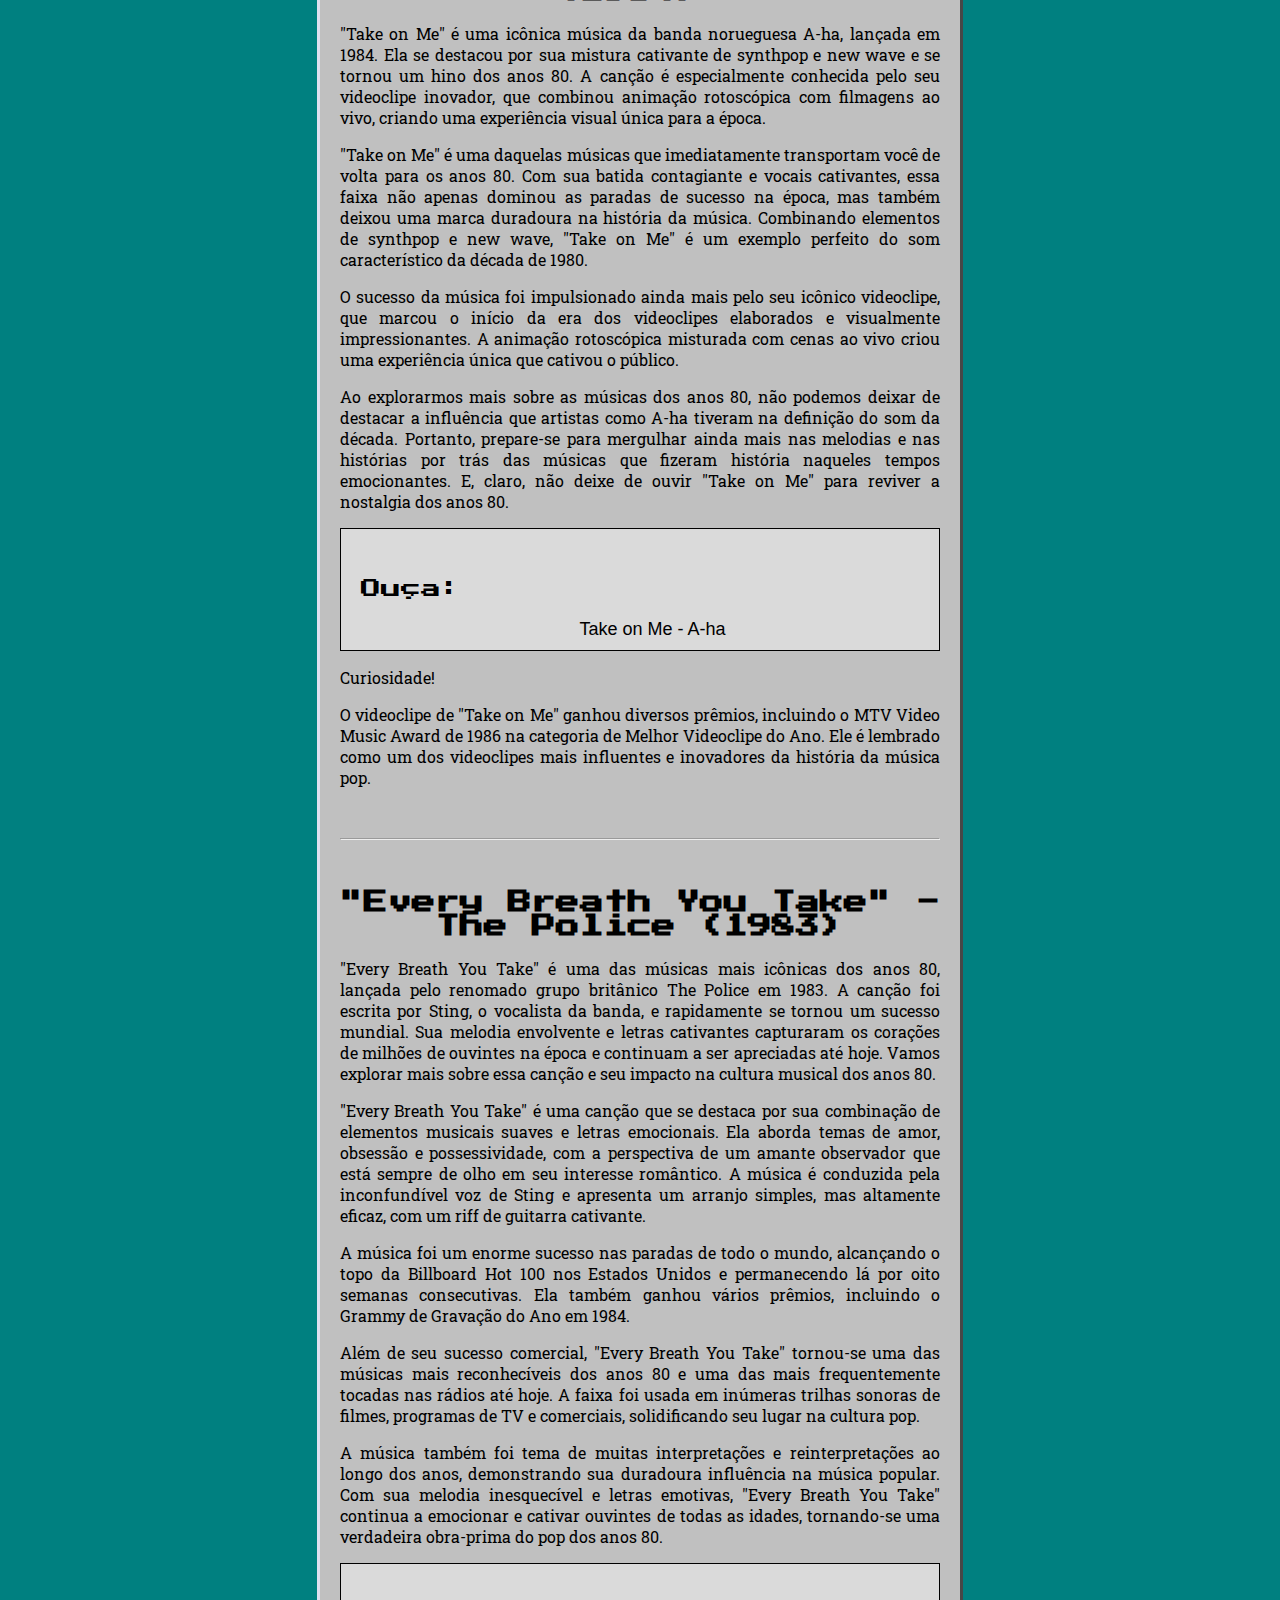
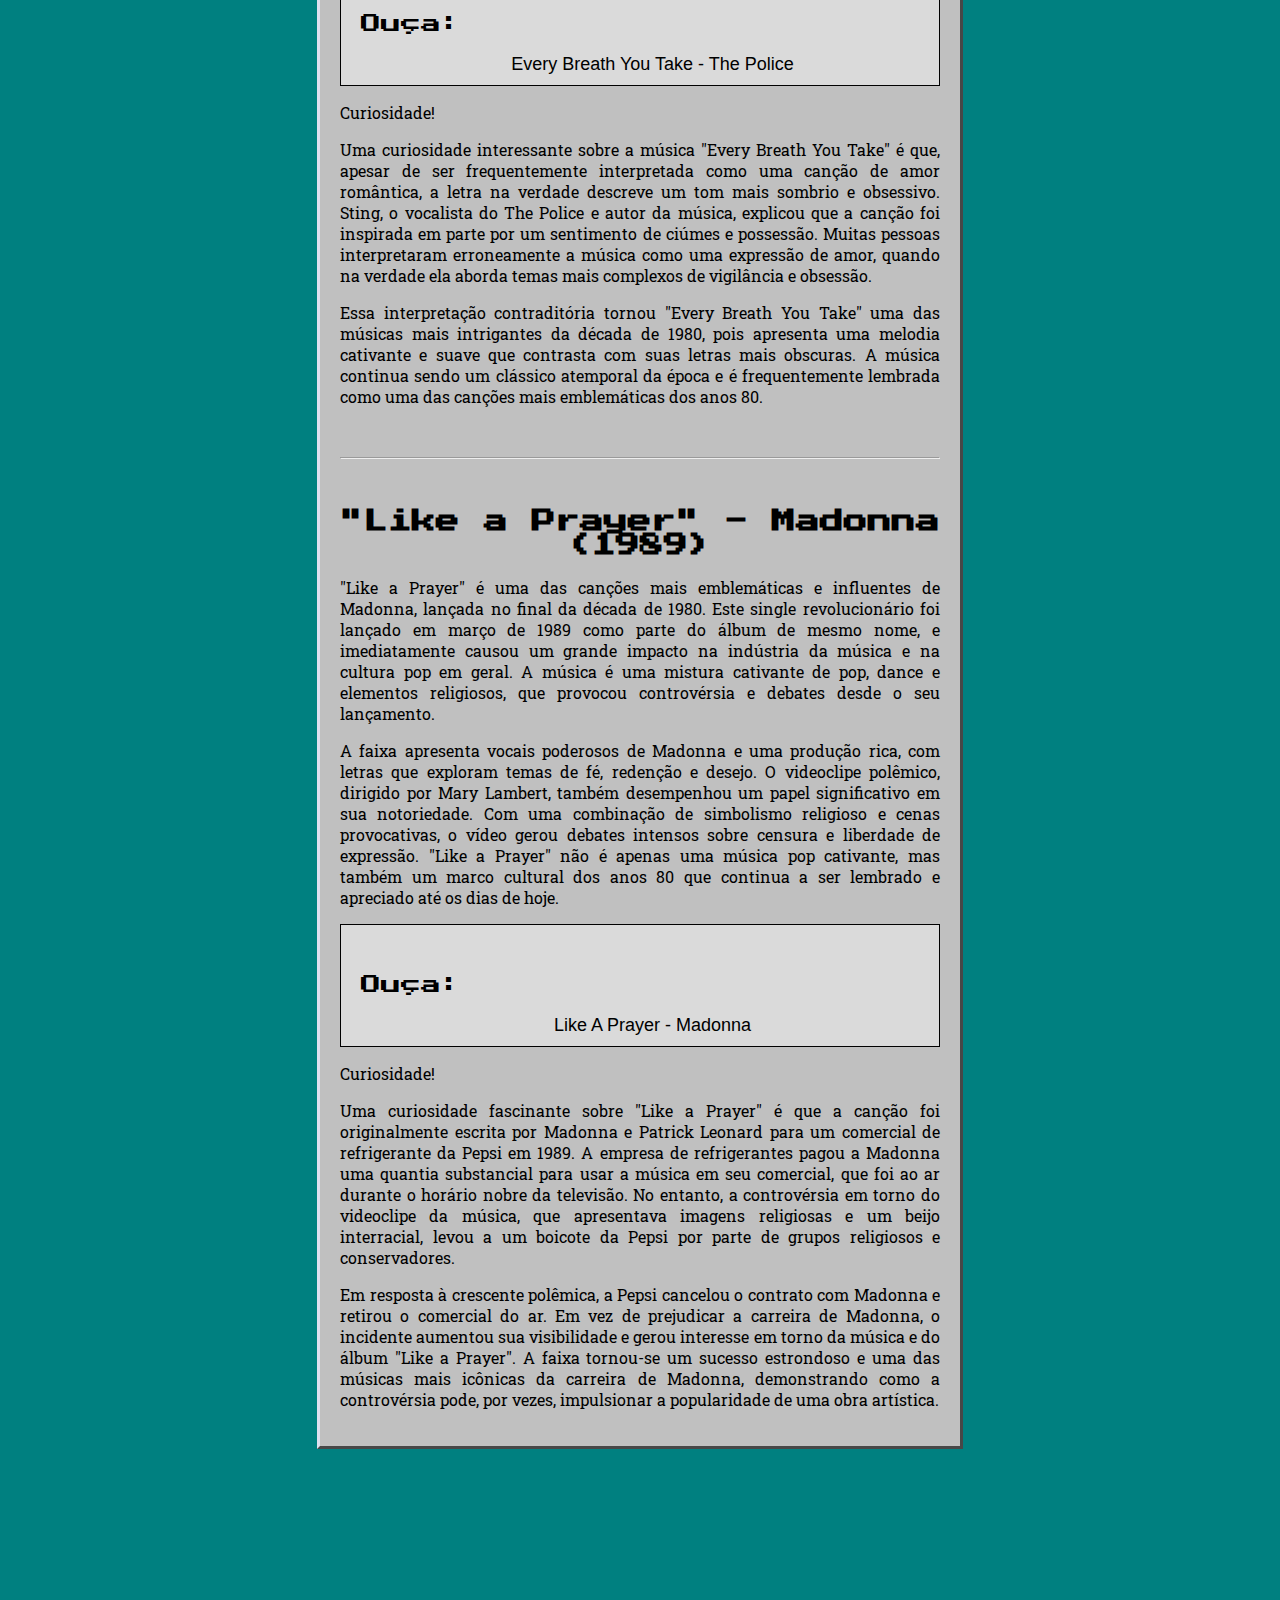
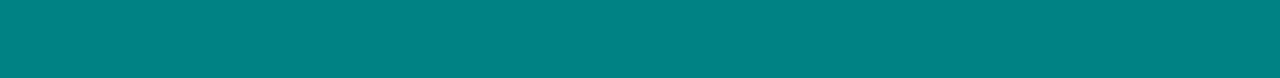
<file: musicaantiga/musicaantiga.html>
<!DOCTYPE html>
<html lang="pt-br">
<head>
    <meta charset="UTF-8">
    <meta name="viewport" content="width=device-width, initial-scale=1.0">
    <title>Música Antiga</title>

    <link rel="shortcut icon" href="../imagens/disquete.ico" type="image/x-icon">

    <link rel="stylesheet" href="../style.css">

</head>
<body>


    <p id="abrir" onclick="abrir()"><strong>&hellip;</strong></p>

    <div class="relogiodiv">
        <p id="relogio"></p>
    </div>

    <audio src="../audio/vaporwave.mp3" id="musica"></audio>

    <div class="audiobtn">

        <img src="../imagens/play-icon.png" alt="" id="botaoplay" onclick="clicar()">

        <span id="playpause">Play</span>
    </div>

    <div id="barralat">

        <div class="bluebar">
            <p class="menu">Menu</p>
            <p id="fechar" onclick="fechar()"><strong>X</strong></p>
        </div>

        <div class="categoria1">
            <h2>Memórias do passado</h2>
            <ul>
                <li><a href="../index.html">Introdução</a></li>
                <li><a href="..//carros/carros.html">Carros</a></li>
                <li><a href="../musicaantiga/musicaantiga.html">Música Antiga</a></li>
                <li><a href="../cinetv/cinetv.html">Cinema e TV</a></li>
                <li><a href="../tecnologia/tecnologia.html">Tecnologia</a></li>
                <li><a href="../brinquedos/brinquedos.html">Brinquedos e Jogos</a></li>
                <li><a href="../eventos/eventos.html">Eventos Históricos</a></li>
                <li><a href="../arte/arte.html">Arte e Cultura</a></li>
            </ul>
        </div>

        <hr>

        <h2>Recursos</h2>

        <a href="../redespag/redespag.html" >&bull; Veja minhas redes sociais</a>
    </div>

    <main>

        <!-- ouça

        <div class="ouça">
        <p>Ouça: </p>
        <a href="" target="_blank"></a>
        </div>

        -->

        <h1>Música Antiga</h1>
        <p>Reviva os sons icônicos e as músicas que definiram uma era. Nossa página de "Música Antiga" dos anos 80 é um portal para os hits e artistas que moldaram essa década musicalmente vibrante. Prepare-se para uma viagem nostálgica enquanto exploramos os clássicos que continuam ecoando nas memórias até hoje. De batidas dançantes a baladas emocionantes, os anos 80 trouxeram uma trilha sonora única para a vida. Junte-se a nós nessa jornada musical inesquecível!</p>

        <hr>

        <div class="indice">
            <p>Índice:</p>
            <h2>Música Antiga</h2>

            <ul>
                <li><a href="#anos80">Anos 80</a></li>
                <ul>
                    <li><a href="#pop80">Pop 80s</a></li>
                </ul>
            </ul>

        </div>

        <hr>

        <h2 id="anos80">Anos 80</h2>

        <h3 id="pop80">Pop 80s</h3>
        <p>Os anos 80 foram uma época de exuberância e mudanças culturais, e a música Pop desempenhou um papel crucial nessa transformação. Esta década viu o surgimento de artistas e bandas que se tornaram ícones mundiais, e os ritmos cativantes do Pop dominaram as paradas de sucesso. Desde o brilho do synth-pop até as baladas românticas inesquecíveis, nossa exploração do Pop dos anos 80 mergulhará fundo nessa era musical vibrante. Junte-se a nós enquanto relembramos os artistas, as canções e os visuais que tornaram os anos 80 uma década verdadeiramente memorável na música.</p>

        <hr>

        <h2>"Billie Jean" - Michael Jackson (1983)</h2>
        <p>"Billie Jean" é uma das músicas mais emblemáticas da carreira de Michael Jackson e uma das mais influentes dos anos 80. Lançada em 1983 como parte de seu álbum "Thriller", a canção imediatamente se destacou pelo seu som único e inovador.</p>

        <p>Com um ritmo pulsante e envolvente, "Billie Jean" conta a história de uma mulher misteriosa que alega que o protagonista é o pai de seu filho. A batida cativante, o famoso riff de baixo e os vocais icônicos de Michael Jackson tornaram a música instantaneamente reconhecível e memorável.</p>

        <p>O videoclipe de "Billie Jean" também desempenhou um papel fundamental em sua popularidade, com a famosa cena em que o chão iluminado reage aos passos de Jackson. A música e o vídeo estabeleceram um novo padrão para a indústria musical e solidificaram Michael Jackson como o Rei do Pop.</p>

        <p>"Billie Jean" continua sendo uma das músicas mais amadas e tocadas até hoje, lembrando-nos do incrível talento e impacto de Michael Jackson na música pop.</p>

        <div class="ouça">
            <p>Ouça: </p>
            <a href="https://youtu.be/Zi_XLOBDo_Y?si=B-lm14BbfHmQ_DaN" style="vertical-align: top;" target="_blank">Billie Jean - Michael Jackson</a>
        </div>

        <p>Curiosidade!</p>
        <p>A famosa linha de baixo que você ouve em "Billie Jean" foi criada usando um dos primeiros sintetizadores de baixo disponíveis, o Roland TB-303. Esse instrumento, originalmente projetado para criar linhas de baixo em músicas, acabou se tornando icônico e influente na música eletrônica, sendo usado posteriormente em gêneros como o acid house. A batida contagiante da música, combinada com o som distintivo do sintetizador, contribuiu para tornar "Billie Jean" uma das músicas mais reconhecíveis e populares de Michael Jackson.</p>

        <hr>

        <h2>"Like a Virgin" - Madonna (1984)</h2>

        <p>"Like a Virgin" é uma icônica canção da rainha do pop, Madonna, lançada em 1984 como o título de seu segundo álbum de estúdio. A música se tornou um dos maiores sucessos da carreira de Madonna e é frequentemente lembrada como uma das faixas mais emblemáticas dos anos 80. Com sua batida contagiante e letras provocativas, a canção capturou a essência da década e se tornou um hino de empoderamento feminino. Vamos explorar mais sobre essa canção que deixou sua marca na história da música pop.</p>

        <p>Madonna, uma das artistas mais influentes da música pop, lançou "Like a Virgin" em 1984 como parte de seu segundo álbum de estúdio homônimo. A música foi um marco em sua carreira e ajudou a consolidar seu status como ícone pop.</p>

        <p>A canção apresenta uma mistura de batidas dançantes e letras provocativas que exploram o tema da sexualidade e do amor. A voz sedutora de Madonna e sua atitude confiante trouxeram uma energia única à música, tornando-a um sucesso instantâneo.</p>

        <p>O videoclipe de "Like a Virgin" também desempenhou um papel significativo em sua popularidade, apresentando Madonna em um vestido de noiva e uma atitude ousada, desafiando convenções sociais. A música se tornou um hino da cultura pop dos anos 80 e continua sendo uma das canções mais icônicas da carreira de Madonna.</p>

        <div class="ouça">
            <p>Ouça: </p>
            <a href="https://youtu.be/s__rX_WL100?si=jhE_g3m-cl2dtiyr" target="_blank">Like a Virgin - Madonna</a>
        </div>

        <p>Curiosidade!</p>
        <p>A escolha do título "Like a Virgin" para a música de Madonna foi deliberada e provocativa. Madonna explicou que a canção não se trata literalmente de ser uma virgem, mas sim de sentir-se revitalizada e emocionalmente renovada em um novo relacionamento amoroso. A controvérsia em torno da música e seu título ajudou a gerar ainda mais interesse e publicidade, consolidando a reputação de Madonna como uma artista ousada e provocativa na década de 1980. A música também desencadeou debates sobre sexualidade e liberdade de expressão, tornando-se uma das músicas mais discutidas da época.</p>
        
        <hr>

        <h2>"Take on Me" - A-ha (1984):</h2>

        <p>"Take on Me" é uma icônica música da banda norueguesa A-ha, lançada em 1984. Ela se destacou por sua mistura cativante de synthpop e new wave e se tornou um hino dos anos 80. A canção é especialmente conhecida pelo seu videoclipe inovador, que combinou animação rotoscópica com filmagens ao vivo, criando uma experiência visual única para a época.</p>

        <p>"Take on Me" é uma daquelas músicas que imediatamente transportam você de volta para os anos 80. Com sua batida contagiante e vocais cativantes, essa faixa não apenas dominou as paradas de sucesso na época, mas também deixou uma marca duradoura na história da música. Combinando elementos de synthpop e new wave, "Take on Me" é um exemplo perfeito do som característico da década de 1980.</p>

        <p>O sucesso da música foi impulsionado ainda mais pelo seu icônico videoclipe, que marcou o início da era dos videoclipes elaborados e visualmente impressionantes. A animação rotoscópica misturada com cenas ao vivo criou uma experiência única que cativou o público.</p>

        <p>Ao explorarmos mais sobre as músicas dos anos 80, não podemos deixar de destacar a influência que artistas como A-ha tiveram na definição do som da década. Portanto, prepare-se para mergulhar ainda mais nas melodias e nas histórias por trás das músicas que fizeram história naqueles tempos emocionantes. E, claro, não deixe de ouvir "Take on Me" para reviver a nostalgia dos anos 80.</p>

        <div class="ouça">
            <p>Ouça: </p>
            <a href="https://youtu.be/djV11Xbc914?si=CRfNgPds_6kxJ0BP" target="_blank">Take on Me - A-ha</a>
        </div>

        <p>Curiosidade!</p>
        <p>O videoclipe de "Take on Me" ganhou diversos prêmios, incluindo o MTV Video Music Award de 1986 na categoria de Melhor Videoclipe do Ano. Ele é lembrado como um dos videoclipes mais influentes e inovadores da história da música pop.</p>

        <hr>

        <h2>"Every Breath You Take" - The Police (1983)</h2>
        <p>"Every Breath You Take" é uma das músicas mais icônicas dos anos 80, lançada pelo renomado grupo britânico The Police em 1983. A canção foi escrita por Sting, o vocalista da banda, e rapidamente se tornou um sucesso mundial. Sua melodia envolvente e letras cativantes capturaram os corações de milhões de ouvintes na época e continuam a ser apreciadas até hoje. Vamos explorar mais sobre essa canção e seu impacto na cultura musical dos anos 80.</p>

        <p>"Every Breath You Take" é uma canção que se destaca por sua combinação de elementos musicais suaves e letras emocionais. Ela aborda temas de amor, obsessão e possessividade, com a perspectiva de um amante observador que está sempre de olho em seu interesse romântico. A música é conduzida pela inconfundível voz de Sting e apresenta um arranjo simples, mas altamente eficaz, com um riff de guitarra cativante.</p>

        <p>A música foi um enorme sucesso nas paradas de todo o mundo, alcançando o topo da Billboard Hot 100 nos Estados Unidos e permanecendo lá por oito semanas consecutivas. Ela também ganhou vários prêmios, incluindo o Grammy de Gravação do Ano em 1984.</p>

        <p>Além de seu sucesso comercial, "Every Breath You Take" tornou-se uma das músicas mais reconhecíveis dos anos 80 e uma das mais frequentemente tocadas nas rádios até hoje. A faixa foi usada em inúmeras trilhas sonoras de filmes, programas de TV e comerciais, solidificando seu lugar na cultura pop.</p>

        <p>A música também foi tema de muitas interpretações e reinterpretações ao longo dos anos, demonstrando sua duradoura influência na música popular. Com sua melodia inesquecível e letras emotivas, "Every Breath You Take" continua a emocionar e cativar ouvintes de todas as idades, tornando-se uma verdadeira obra-prima do pop dos anos 80.</p>

        <div class="ouça" >
            <p>Ouça: </p>
            <a href="https://youtu.be/OMOGaugKpzs?si=YEddaOnbBXwgj82a" target="_blank">Every Breath You Take - The Police</a>
        </div>

        <p>Curiosidade!</p>
        <p>Uma curiosidade interessante sobre a música "Every Breath You Take" é que, apesar de ser frequentemente interpretada como uma canção de amor romântica, a letra na verdade descreve um tom mais sombrio e obsessivo. Sting, o vocalista do The Police e autor da música, explicou que a canção foi inspirada em parte por um sentimento de ciúmes e possessão. Muitas pessoas interpretaram erroneamente a música como uma expressão de amor, quando na verdade ela aborda temas mais complexos de vigilância e obsessão.</p>

        <p>Essa interpretação contraditória tornou "Every Breath You Take" uma das músicas mais intrigantes da década de 1980, pois apresenta uma melodia cativante e suave que contrasta com suas letras mais obscuras. A música continua sendo um clássico atemporal da época e é frequentemente lembrada como uma das canções mais emblemáticas dos anos 80.
        </p>

        <hr>

        <h2>"Like a Prayer" - Madonna (1989)</h2>

        <p>"Like a Prayer" é uma das canções mais emblemáticas e influentes de Madonna, lançada no final da década de 1980. Este single revolucionário foi lançado em março de 1989 como parte do álbum de mesmo nome, e imediatamente causou um grande impacto na indústria da música e na cultura pop em geral. A música é uma mistura cativante de pop, dance e elementos religiosos, que provocou controvérsia e debates desde o seu lançamento.</p>

        <p>A faixa apresenta vocais poderosos de Madonna e uma produção rica, com letras que exploram temas de fé, redenção e desejo. O videoclipe polêmico, dirigido por Mary Lambert, também desempenhou um papel significativo em sua notoriedade. Com uma combinação de simbolismo religioso e cenas provocativas, o vídeo gerou debates intensos sobre censura e liberdade de expressão. "Like a Prayer" não é apenas uma música pop cativante, mas também um marco cultural dos anos 80 que continua a ser lembrado e apreciado até os dias de hoje.</p>

        <div class="ouça">
            <p>Ouça: </p>
            <a href="https://youtu.be/79fzeNUqQbQ?si=TRT58uQ9jDW6loqz" target="_blank">Like A Prayer - Madonna</a>
        </div>

        <p>Curiosidade!</p>
        <p>Uma curiosidade fascinante sobre "Like a Prayer" é que a canção foi originalmente escrita por Madonna e Patrick Leonard para um comercial de refrigerante da Pepsi em 1989. A empresa de refrigerantes pagou a Madonna uma quantia substancial para usar a música em seu comercial, que foi ao ar durante o horário nobre da televisão. No entanto, a controvérsia em torno do videoclipe da música, que apresentava imagens religiosas e um beijo interracial, levou a um boicote da Pepsi por parte de grupos religiosos e conservadores.</p>

        <p>Em resposta à crescente polêmica, a Pepsi cancelou o contrato com Madonna e retirou o comercial do ar. Em vez de prejudicar a carreira de Madonna, o incidente aumentou sua visibilidade e gerou interesse em torno da música e do álbum "Like a Prayer". A faixa tornou-se um sucesso estrondoso e uma das músicas mais icônicas da carreira de Madonna, demonstrando como a controvérsia pode, por vezes, impulsionar a popularidade de uma obra artística.</p>





    </main>

    <a href="" id="voltarparacima" class="setacima">
        <img src="../imagens/uparrow.svg" alt="" class="setacima">
    </a>

    <script src="../script.js"></script>


</body>
</html>
</file>
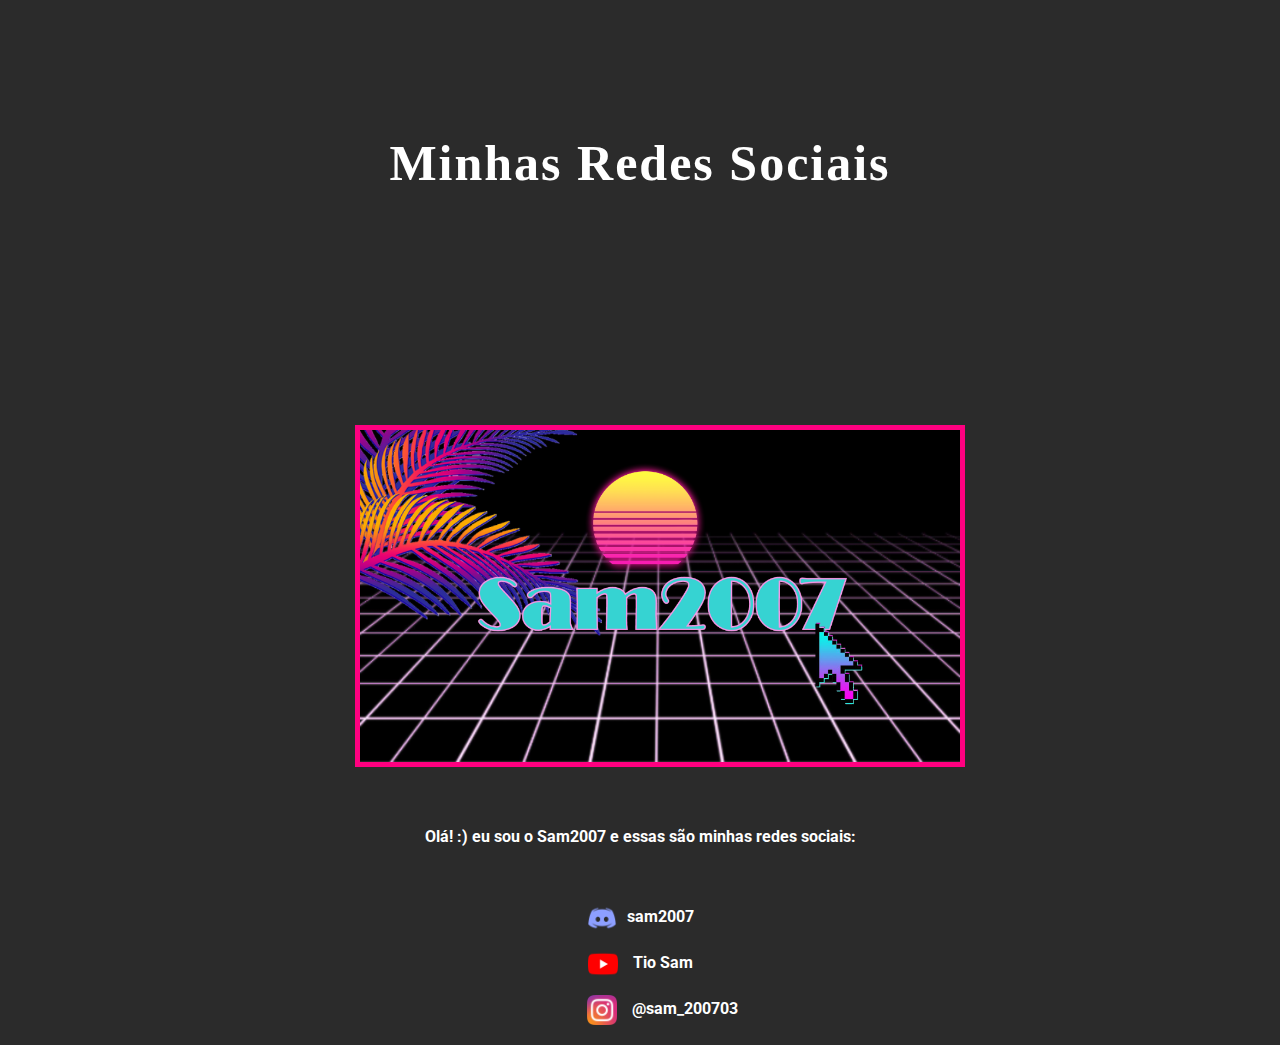
<file: redespag/redespag.html>
<!DOCTYPE html>
<html lang="pt-br">
<head>
    <meta charset="UTF-8">
    <meta name="viewport" content="width=device-width, initial-scale=1.0">
    <title>Minhas redes sociais</title>

    <link rel="stylesheet" href="redespag.css">
    <link href="https://fonts.googleapis.com/css?family=Roboto&display=swap" rel="stylesheet">


</head>
<body>

    <h1>Minhas Redes Sociais</h1>

    <div class="fundo">
        <img src="imagens/sam2007back.png" alt="">
    </div>

    <p class="ola">Olá! :) eu sou o Sam2007 e essas são minhas redes sociais:</p>

    <div>
        <p class="discord">sam2007</p>

        <p class="youtube"><a href="https://www.youtube.com/channel/UCiSl4JwnqPTgzl47ROpjjAw" target="_blank" class="yt">Tio Sam</a></p>

        <p class="instagram"><a href="https://www.instagram.com/sam_200703/" target="_blank" class="insta">@sam_200703</a></p>
    </div>

    

    
</body>
</html>
</file>
<file: style.css>
@import url('https://fonts.googleapis.com/css2?family=Press+Start+2P&display=swap');

@import url('https://fonts.googleapis.com/css2?family=Roboto+Slab:wght@100;200;300;400;600;700;800;900&display=swap');

@import url('https://fonts.googleapis.com/css2?family=Anton&display=swap');

body{
    background-color: #008080;
}

#barralat{
    width: 0;
    position: fixed;
    top: 0;
    left: 0;
    height: 100%;
    background-color: #c0c0c0;
    overflow-x: hidden;
    transition: 0.5s;
    z-index: 1;
    border-right: solid 5px gray;
}


#barralat h2{
    margin-top: 60px;
    font-family: 'Press Start 2P';
    font-size: 15px;
    margin-left: 10px;
}

.bluebar{
    background-color: #00007F;
    margin: 10px;
    margin-top: -15px;
    width: auto;
    height: 35px;
    display: flex;
    justify-content: flex-start;
    align-items: center;
    margin-top: 5px;
    padding-left: 5px;
    
}

.menu{
    font-size: 20px;
    color: white;
    font-family: 'Roboto Slab';
}

#fechar{
    position: absolute;
        width: 20px;
        height: 20px;
        top: -10px;
        text-align: center;
        left: 205px; 
        font-size: 20px;
        color: black;
        cursor: pointer;
        background-color: #c0c0c0;
        border-top: solid 3px #DFDFEF;
        border-left: solid 3px #dfdfef;
        border-right: solid 3px #474747;
        border-bottom: solid 3px #474747;
        box-shadow: 2px 2px 0 black;
        font-family: Arial, Helvetica, sans-serif;
}

#fechar:active{
    font-family: Arial, Helvetica, sans-serif;
    border: solid 3px gray;
    box-shadow: none;
}

#abrir{
    position: fixed;
    background-color: #c0c0c0;
    border: solid 1px black;
    width: 35px;
    height: 35px;
    text-align: center;
    padding-top: 5px;
    top: 0;
    left: 10px;
    font-size: 24px;
    cursor: pointer;
    z-index: 1;
}

#abrir:active{
    transform: scale(0.9);
    background-color: gray;
}

h1{
    padding-top: 45px;
}

.categoria1{
    margin-bottom: 20px;
}


.categoria1 h2{
    margin-top: 60px;
    font-family: 'Press Start 2P';
    font-size: 15px;
    margin-left: 10px;
}

.categoria1 ul{
    list-style: none;
}

.categoria1 li{
    font-size: 20px;
    font-family: 'Roboto Slab';
}

a:link{
    color: black;
    text-decoration: none;
    font: normal 18px Arial;
    top: 0px;
    left: 10px;
    position: relative;
    padding-left: 5px;
}



a:visited{
    color: black;
}

a:hover{
    color: rgb(255, 255, 255);
    background-color: rgb(10, 10, 99);
}



.audiobtn{
    position: absolute;
    top: 0;
    right: 0;
    width: 150px;
    height: 50px;
    background-color: #c0c0c0;
    padding-right: 10px;
    border-top: solid 3px #DFDFEF;
    border-left: solid 3px #dfdfef;
    border-right: solid 3px #474747;
    border-bottom: solid 3px #474747;
}

.audiobtn span{
    font-size: 30px;
    text-align: right;
    margin-top: 5px;
    margin-left: 20px;
    font-family: Arial;
    font-weight: bold;
}

.audiobtn img{
    width: 30px;
    padding-top: 10px;
    padding-left: 5px;
}


.relogiodiv{
    position: absolute;
    width: 150px;
    height: 50px;
    background-color: #c0c0c0;
    top: 0;
    left: 50%;
    transform: translateX(-50%);
    background-color: #c0c0c0;
    border-top: solid 3px #DFDFEF;
    border-left: solid 3px #dfdfef;
    border-right: solid 3px #474747;
    border-bottom: solid 3px #474747;
    text-align: center;
}

#relogio{
    font-family: 'Press Start 2P';
    font-size: 30px;
    margin-top: 15px;
}


@keyframes bounce{
    0%, 100%{
        transform: translateY(0);
    }
    50%{
        transform: translateY(-10px);
    }
}
.randtexto{
    position: absolute;
    top: 80px;
    right: 200px;
}

.randtexto p{
    text-align: right;
    font-family: 'Anton';
    font-size: 30px;
    animation: bounce 3s infinite;
}

main{
    margin: 200px auto;
    padding: 20px;
    background-color: #c0c0c0;
    max-width: 600px;
    text-align: center;
    background-color: #c0c0c0;
    border-top: solid 3px #DFDFEF;
    border-left: solid 3px #dfdfef;
    border-right: solid 3px #474747;
    border-bottom: solid 3px #474747;
}

main p{
    font-family: 'Roboto Slab', sans-serif;
    text-align: justify;
}

main h1, h2, h3, h4, h5, h6{
    font-family: 'Press Start 2P';
}

main img{
    width: 500px;
    border: solid 5px #888888;
    padding: 5px;
    background-color: #eaeaea;
    box-shadow: 0px 0px 15px rgba(0, 0, 0, 0.5);
}

main img::before{
    content: "";
    position: absolute;
    top: -8px;
    left: -8px;
    right: -8px;
    bottom: -8px;
    border: 8px solid #888888;
    z-index: -1;
}

.erro{
    width: 500px;
    border: solid 5px #888888;
    padding: 5px;
    background-color: #eaeaea;
    box-shadow: 0px 0px 15px rgba(0, 0, 0, 0.5);
}


.erro::before{
    content: "";
    position: absolute;
    top: -8px;
    left: -8px;
    right: -8px;
    bottom: -8px;
    border: 8px solid #888888;
    z-index: -1;
}

main hr{
    margin-top: 50px;
    margin-bottom: 50px;
}

.setacima{
    position: fixed;
    margin-right: auto;
    bottom: 20px;
    right: 20px;
    width: 40px;
    opacity: 0.5;
}

.setacima:active{
    transform: scale(0.9);
}

/*estilo do índice*/
.indice{
    background-color: white;
    max-width: 500px;
    padding: 20px;
    border: solid 1px black;
}

.indice p{
    font-family: 'Roboto Slab';
}

.indice h1{
    text-align: left;
    font-family: 'Roboto Slab';
}

/*Estilo para a página carros*/
main ul{
    text-align: center;
}

main ul li{
    text-align: left;
    font-family: 'Roboto Slab';
    line-height: 30px;
}

/* Estilo para a página Música Antiga*/
.ouça{
    background-color: #dadada;
    padding: 10px;
    padding-top: 30px;
    border: solid 1px black;
}

.ouça p{
    font-family: 'Press Start 2P';
    font-size: 20px;
    margin-left: 10px;
}




/* Para dispositivos móveis:*/

@media (max-width: 768px) {
    body {
        background-color: #008080;
    }

    #abrir {
        background-color: #c0c0c0;
    }

    #botaoplay {
        width: 20px;
    }

    .audiobtn {
        width: 100px; 
    }

    
    .audiobtn span {
        font-size: 18px;
        text-align: center;
        margin-top: 5px;
        margin-left: 20px;
        font-family: Arial;
        font-weight: bold;
    }

  
    #fechar {
        position: absolute;
        width: 20px;
        height: 20px;
        text-align: center;
        left: 205px; 
        font-size: 20px;
        color: black;
        cursor: pointer;
        background-color: #c0c0c0;
        border-top: solid 3px #DFDFEF;
        border-left: solid 3px #dfdfef;
        border-right: solid 3px #474747;
        border-bottom: solid 3px #474747;
        box-shadow: 2px 2px 0 black;
        font-family: Arial, Helvetica, sans-serif;
    }

    h1 {
        padding-top: 30px; 
    }

    .categoria1 h2 {
        margin-top: 30px;
    }

    .categoria1 li {
        font-size: 18px; 
    }

    .relogiodiv {
        width: 100px;
    }

    .randtexto{
        top: 50px;
        right: 130px;
    }

    .randtexto p{
        font-size: 20px;
    }

    #relogio {
        font-size: 20px; 
    }

    main {
        margin: 50px auto; 
        margin-top: 100px;
        padding-right: 40px;
    }

    main img {
        width: 100%;
    }
}
</file>
<file: redespag/redespag.css>
body{
    background-color: rgb(43, 43, 43);
    margin: 20px;
}

h1{
    color: white;
    padding-top: 100px;
    text-align: center;
    font-size: 50px;
    font-family: Impact;
    letter-spacing: 2px;
}

img{
    width: 600px;
    border: solid 5px rgb(255, 0, 128);
    margin-top: 200px;
    margin-left: 335px;
}

.ola{
    text-align: center;
    color: white;
    font-family: 'Roboto';
    font-weight: bold;
    line-height: 100px;
}

p{
    text-align: center;
    color: white;
    font-family: 'Roboto' ;
    font-weight: bold;

}

.discord::before{
    content: "";
    background-image: url(imagens/discord.png);
    background-size: cover;
    width: 30px;
    height:30px;
    margin-right: 10px;
    display: inline-block;
    vertical-align: middle;
}

.youtube::before{
    content: "";
    background-image: url(imagens/youtube.png);
    background-size: cover;
    width: 30px;
    height:30px;
    margin-right: 15px;
    display: inline-block;
    vertical-align: middle;
}

.instagram::before{
    content: "";
    background-image: url(imagens/instagram.png);
    background-size: cover;
    width: 30px;
    height:30px;
    margin-right: 10px;
    position: relative;
    left: 20px;
    display: inline-block;
    vertical-align: middle;
}

.yt:link{
    text-decoration: none;
    color: white;
}

.yt:visited{
    color: white;
}

.yt:hover{
    color: rgb(248, 42, 42);
}

.insta:link{
    text-decoration: none;
    color: white;
    position: relative;
    left: 25px;
}

.insta:visited{
    color: white;
}

.insta:hover{
    color: #9f378b;
}

/* Estilos para dispositivos móveis */
@media screen and (max-width: 768px) {
    body {
        background-color: rgb(43, 43, 43);
        margin: 20px;
    }

    h1 {
        color: white;
        padding-top: 20px; 
        text-align: center;
        font-size: 30px; 
        font-family: Impact;
        letter-spacing: 2px;
    }

    img {
        width: 100%; 
        border: solid 5px rgb(255, 0, 128);
        margin-top: 20px; 
        margin-left: 0; 
    }

    .ola,
    p {
        text-align: center;
        color: white;
        font-family: 'Roboto';
        font-weight: bold;
        line-height: 30px;
    }

    .yt:link,
    .yt:visited,
    .insta:link,
    .insta:visited {
        text-decoration: none;
        color: white;
    }

    .yt:hover {
        color: rgb(248, 42, 42);
    }

    .insta:hover {
        color: #9f378b;
    }
}
</file>
